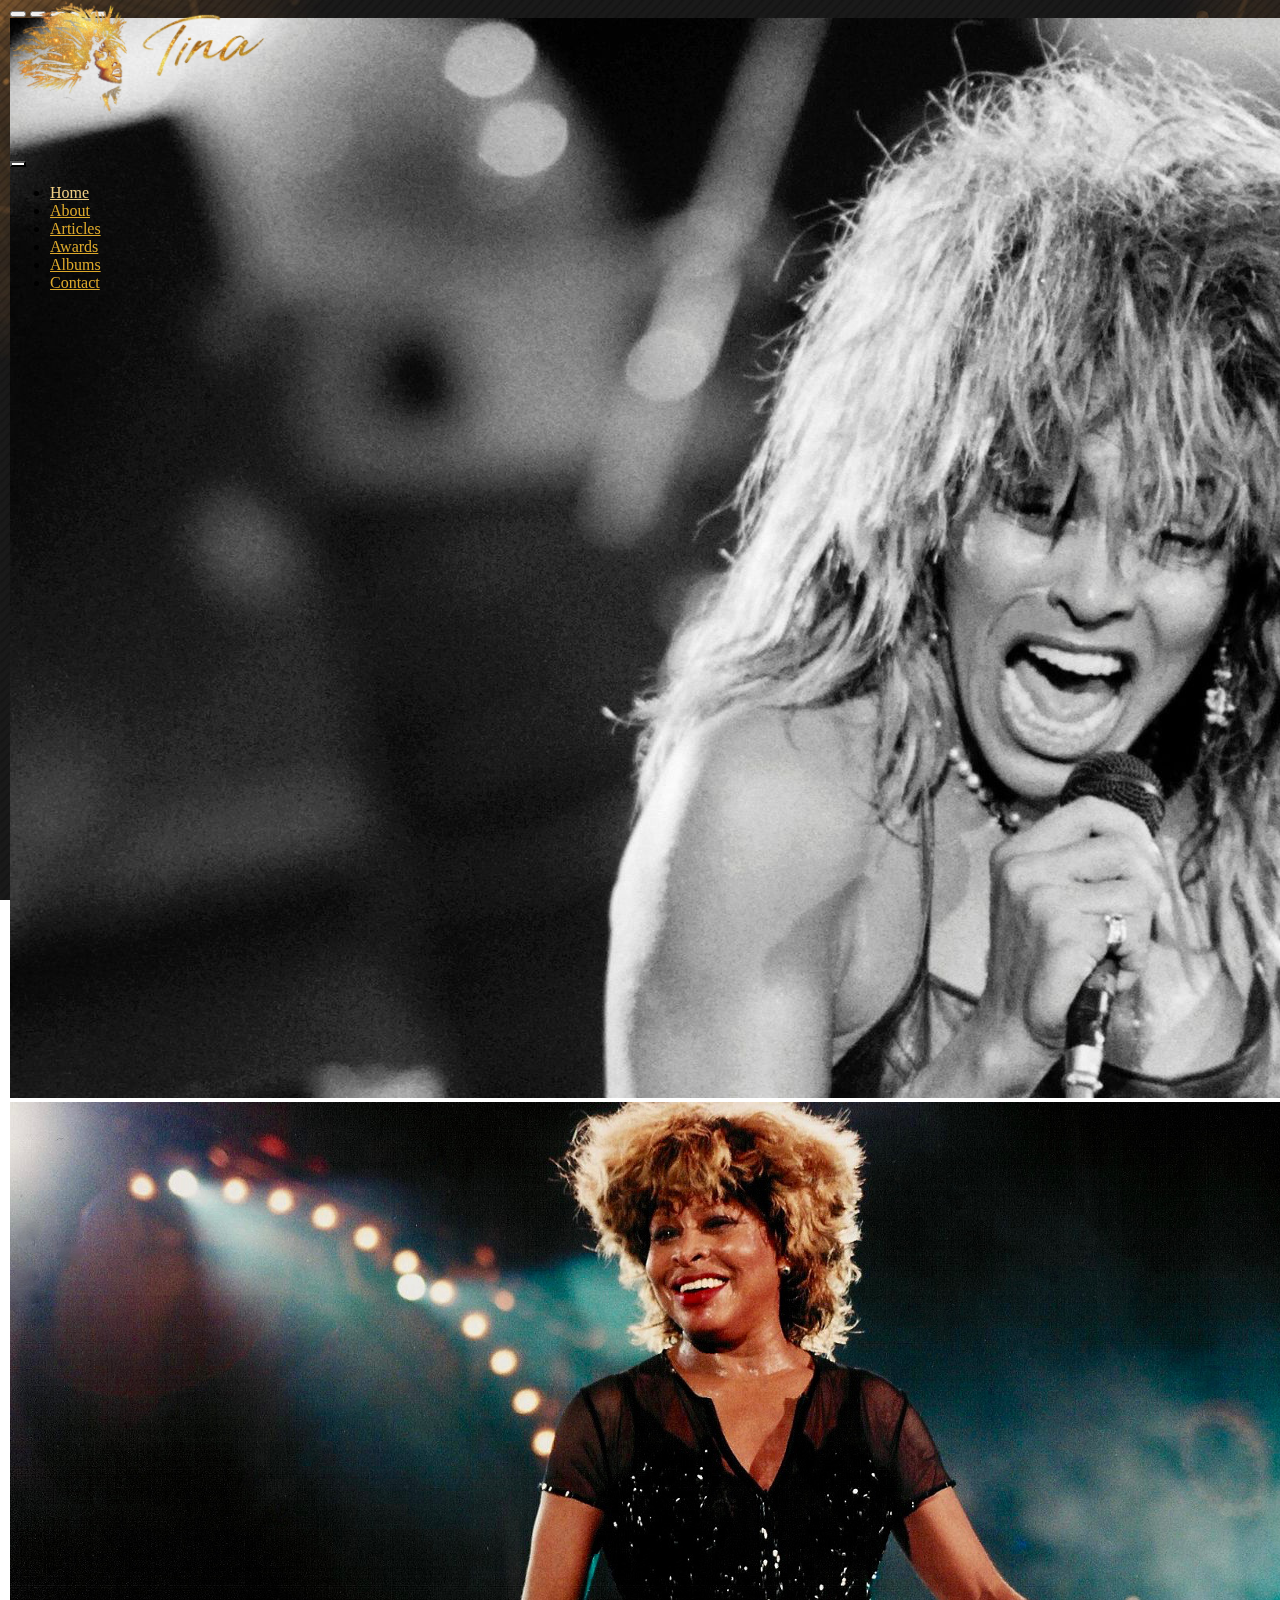
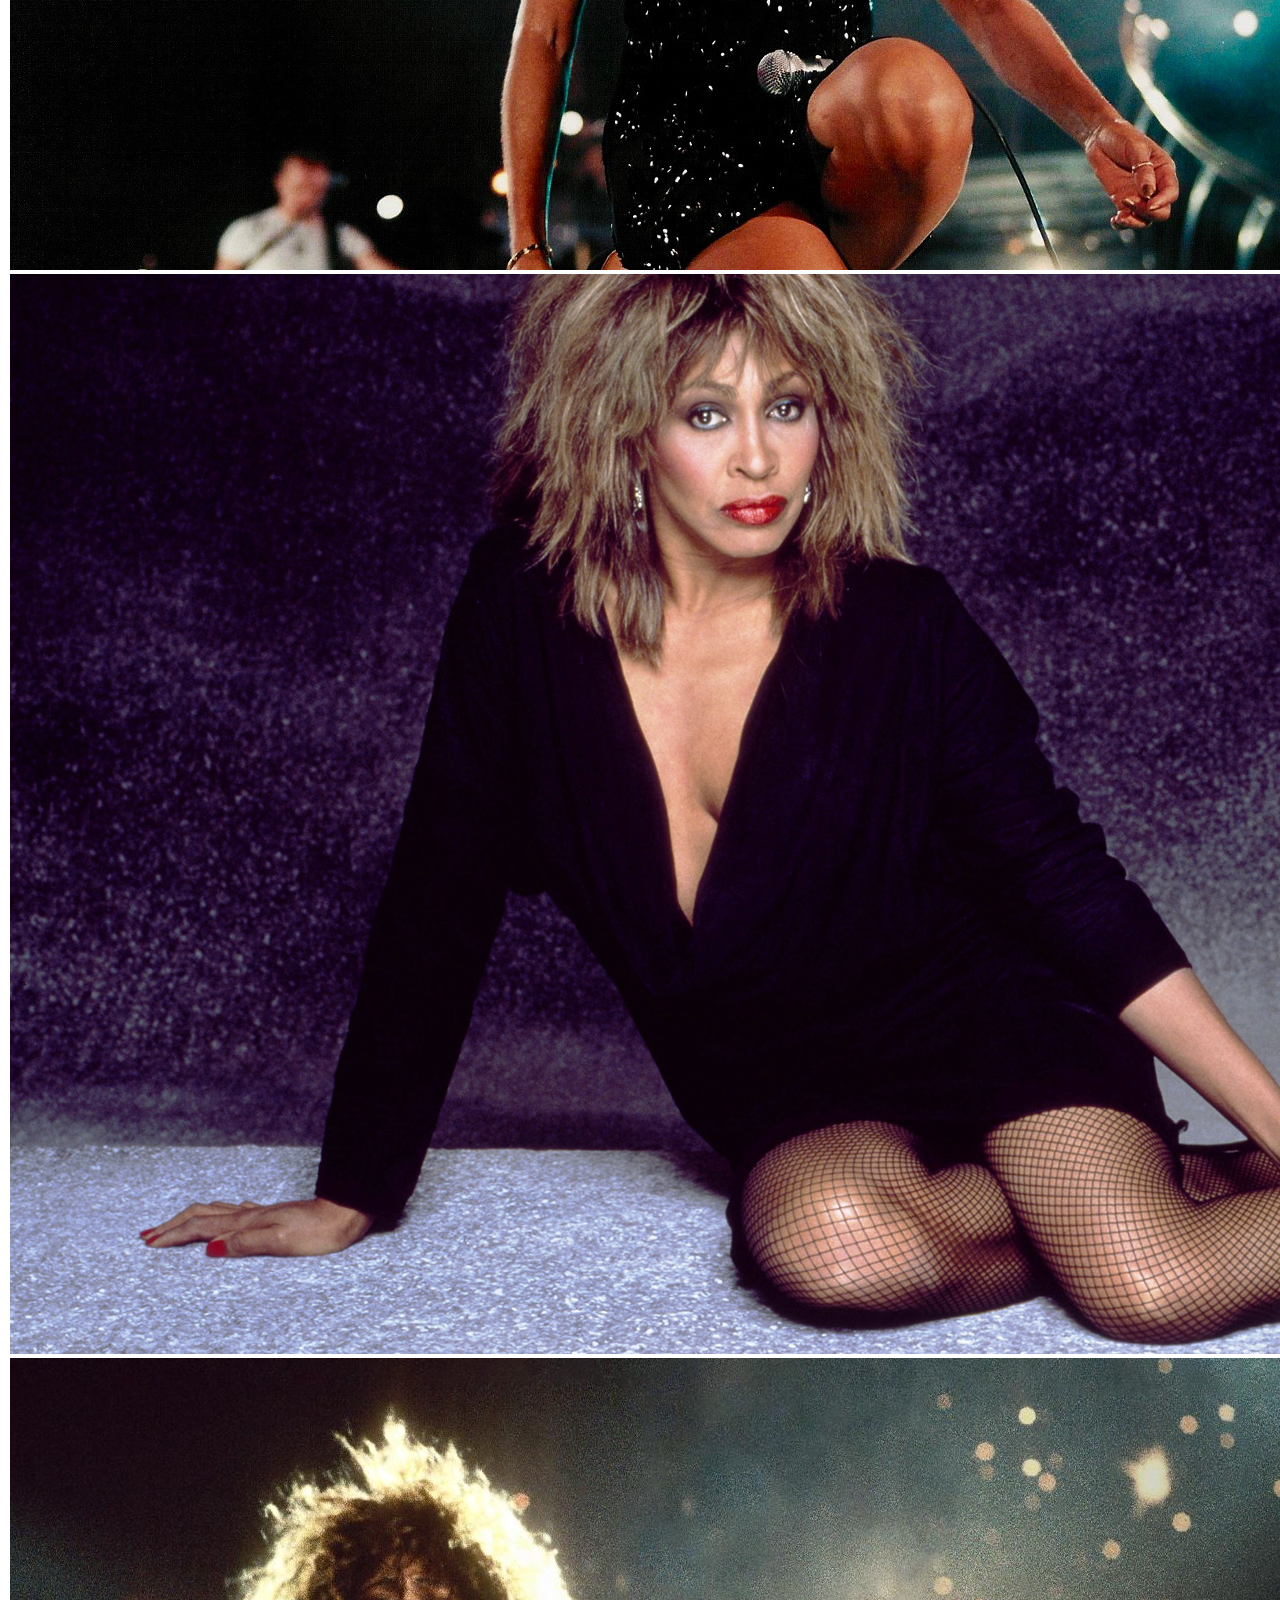
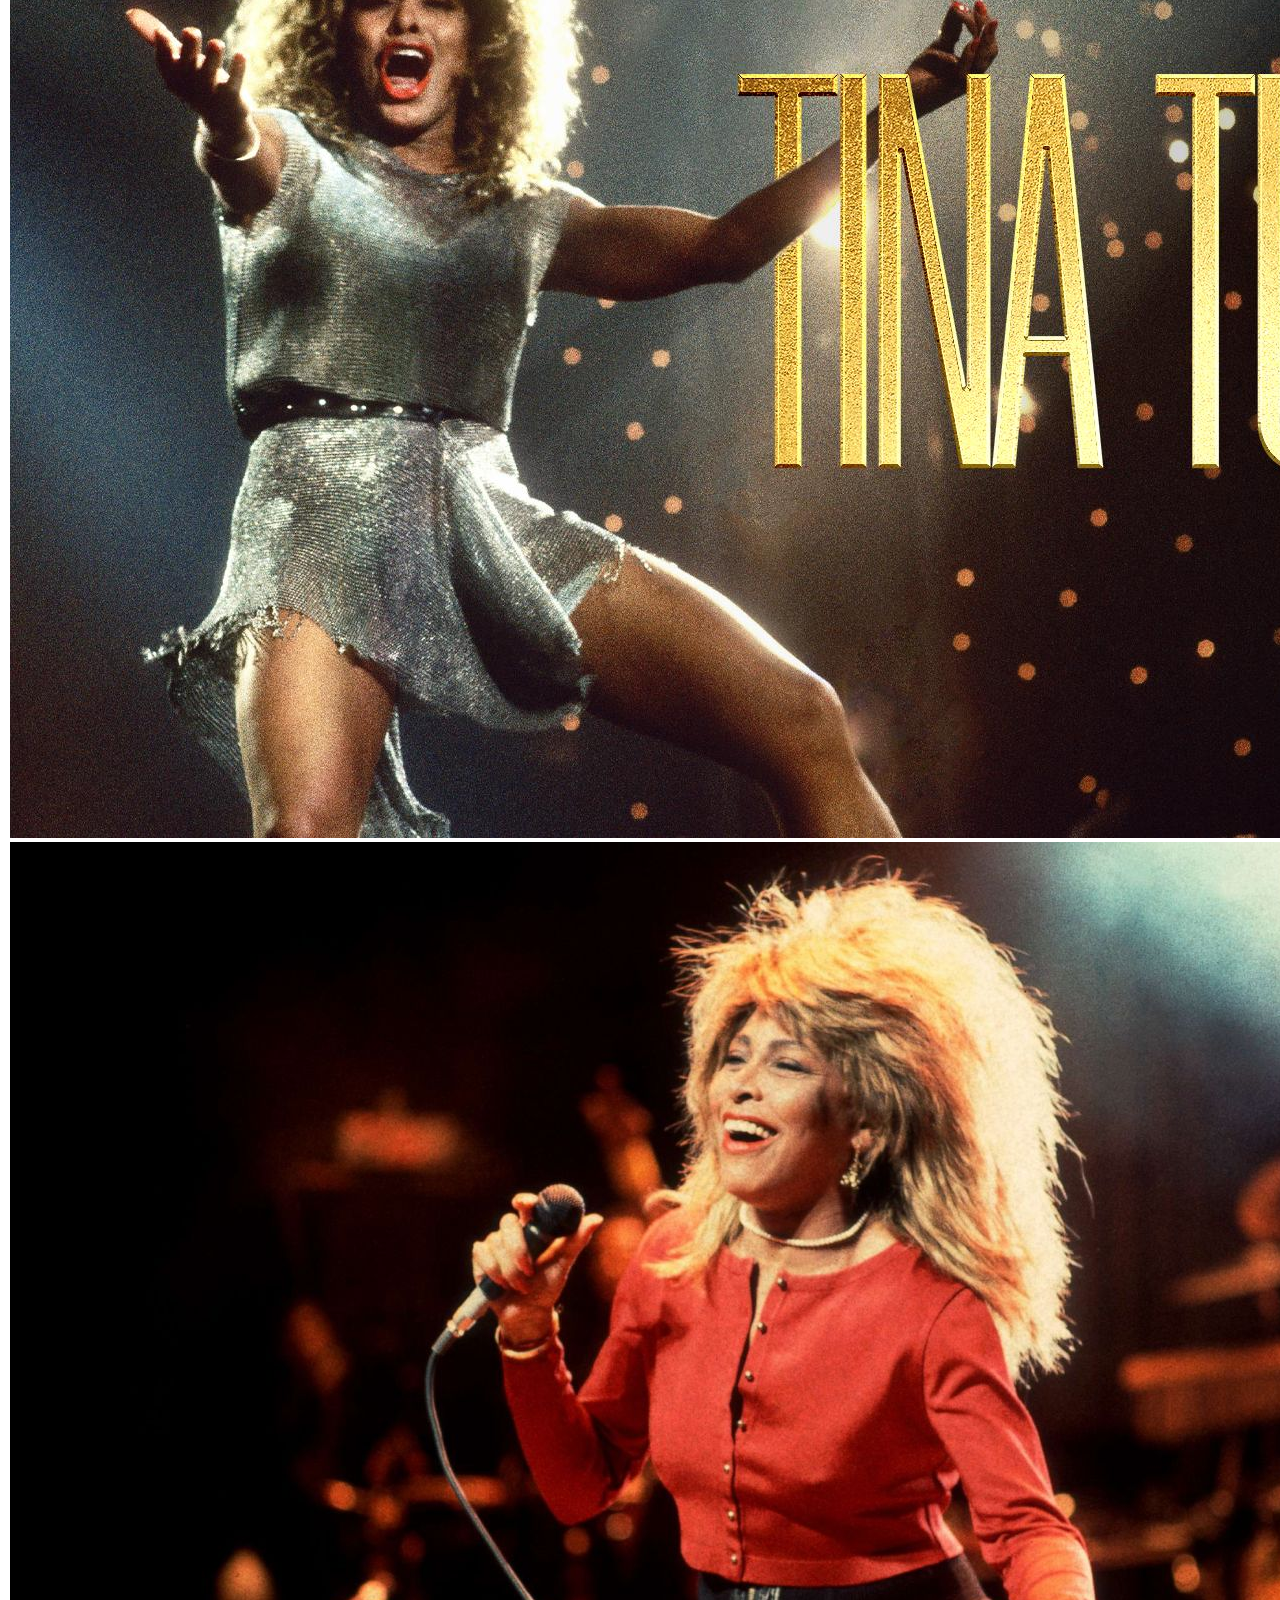
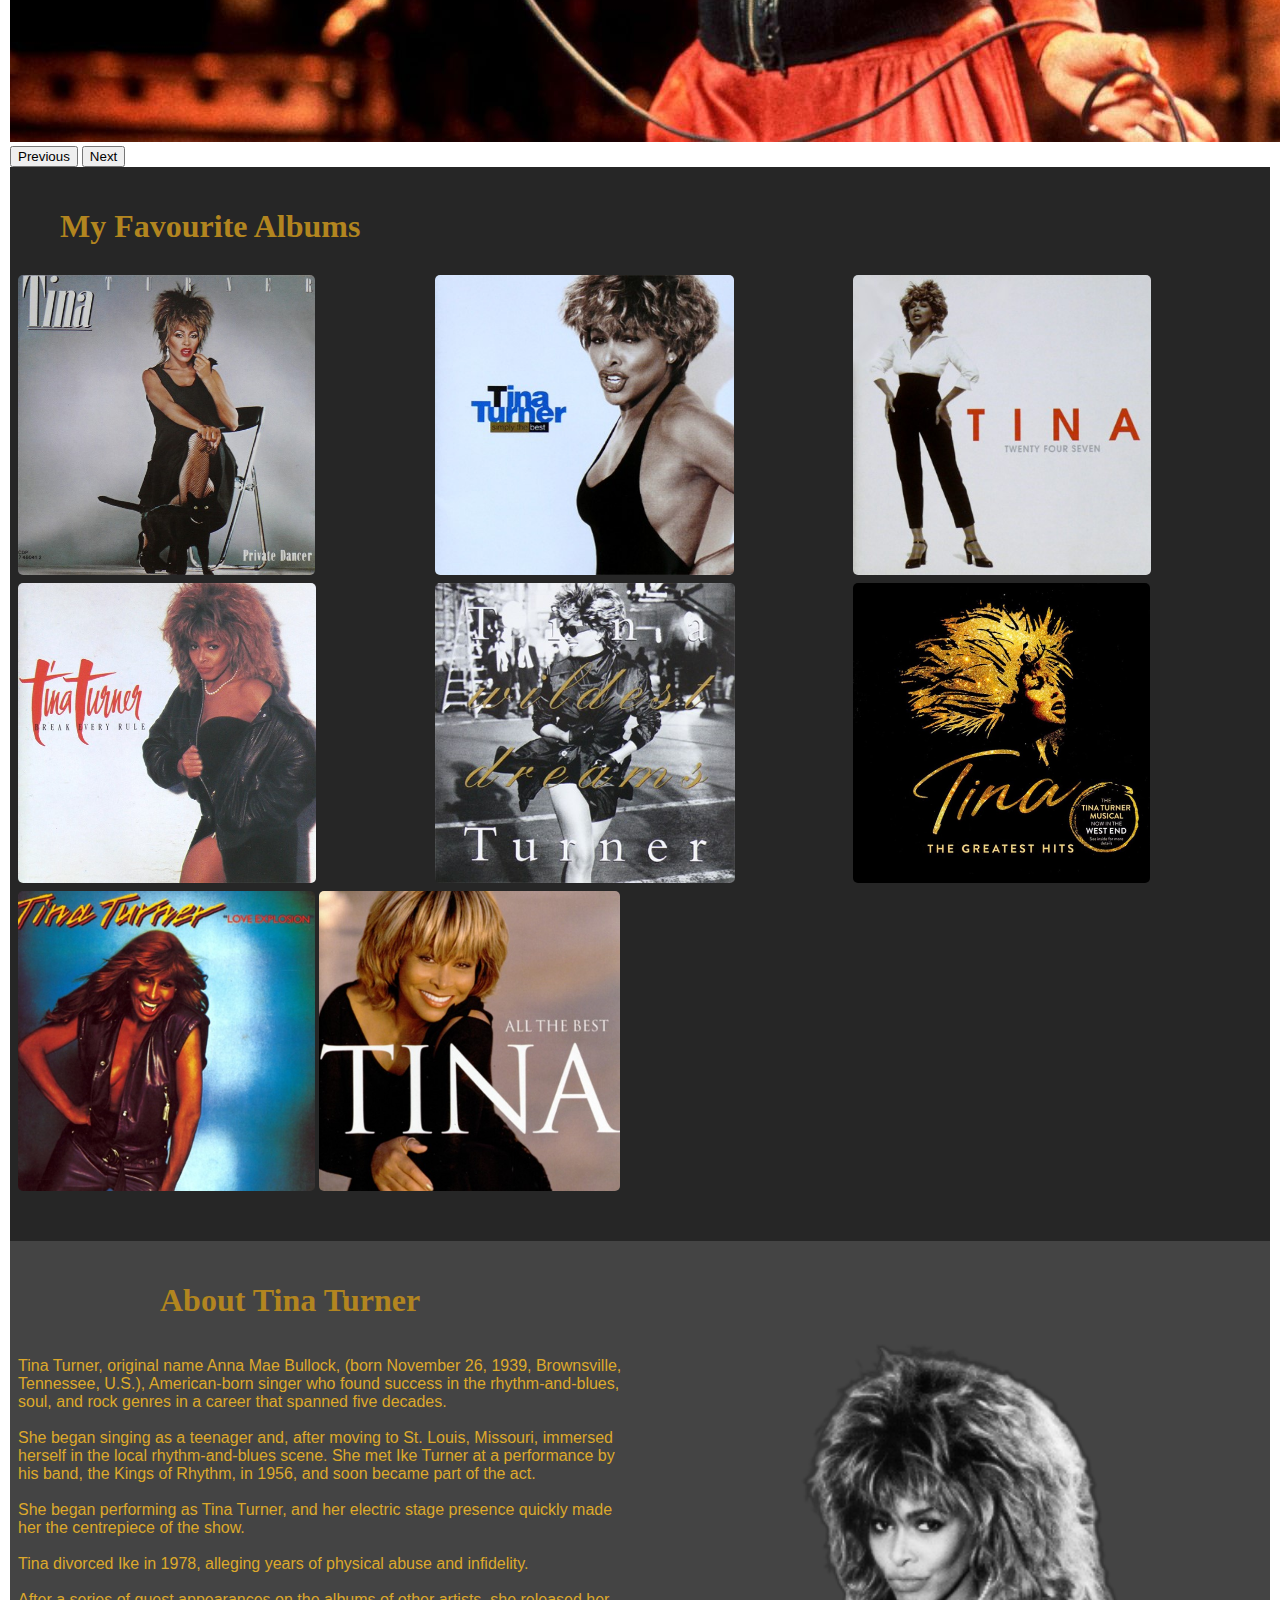
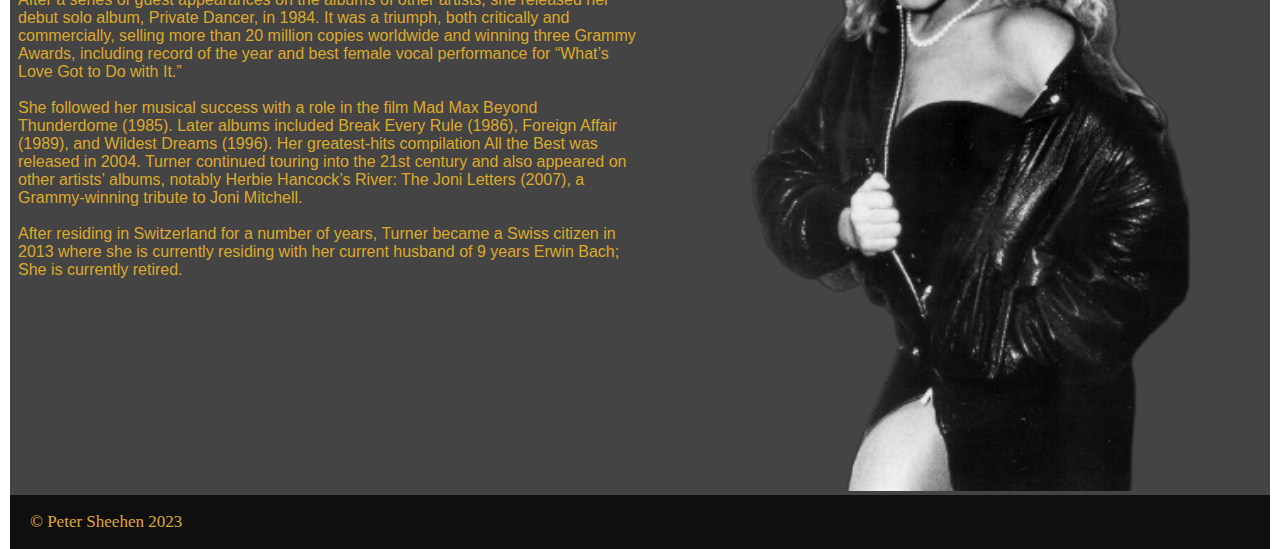
<file: pages/index.html>
<!DOCTYPE html>
<html lang="en">

<head>
  <meta charset="UTF-8">
  <meta http-equiv="X-UA-Compatible" content="IE=edge">
  <meta name="viewport" content="width=device-width, initial-scale=1.0">
  <title>Tina Turner fan page!</title>

  <link href="https://cdn.jsdelivr.net/npm/bootstrap@5.3.0-alpha1/dist/css/bootstrap.min.css" rel="stylesheet"
    integrity="sha384-GLhlTQ8iRABdZLl6O3oVMWSktQOp6b7In1Zl3/Jr59b6EGGoI1aFkw7cmDA6j6gD" crossorigin="anonymous">
  <link rel="stylesheet" href="/style/style.css">
</head>

<body>
  <img class="logo" src="/images/logo.png" alt="logo"> <!-- Logo -->
  <nav class="navbar"> <!-- Transparent Navigation Bar -->
    <div class="container-fluid hamburger"> <!-- Hamburger Menu -->
      <button class="navbar-toggler" type="button" data-bs-toggle="collapse" data-bs-target="#navbarSupportedContent">
        <span class="navbar-toggler-icon"></span>
      </button>
      <div class="collapse navbar-collapse" id="navbarSupportedContent">
        <ul class="navbar-nav me-auto mb-2 mb-lg-0"> <!-- List with Web Pages -->
          <li class="nav-item">
            <a style="color: #efce84;" class="nav-link active" aria-current="page" href="#">Home</a>
          </li>
          <li class="nav-item">
            <a class="nav-link" href="about.html">About</a>
          </li>
          <li class="nav-item">
            <a class="nav-link" href="articles.html">Articles</a>
          </li>
          <li class="nav-item">
            <a class="nav-link" href="awards.html">Awards</a>
          </li>
          <li class="nav-item">
            <a class="nav-link" href="albums.html">Albums</a>
          </li>
          <li class="nav-item">
            <a class="nav-link" href="contact.html">Contact</a>
          </li>
        </ul>
      </div>
    </div>
  </nav>
  <div id="carouselAutoplaying" class="carousel slide" data-bs-ride="carousel"> <!-- Slideshow with images -->
    <div class="carousel-indicators">
      <button type="button" data-bs-target="#carouselAutoplaying" data-bs-slide-to="0" class="active"
        aria-current="true" aria-label="Slide 1"></button>
      <button type="button" data-bs-target="#carouselAutoplaying" data-bs-slide-to="1" aria-label="Slide 2"></button>
      <button type="button" data-bs-target="#carouselAutoplaying" data-bs-slide-to="2" aria-label="Slide 3"></button>
      <button type="button" data-bs-target="#carouselAutoplaying" data-bs-slide-to="3" aria-label="Slide 4"></button>
      <button type="button" data-bs-target="#carouselAutoplaying" data-bs-slide-to="4" aria-label="Slide 5"></button>
    </div>
    <div class="carousel-inner">
      <div class="carousel-item active">
        <img src="/images/carousel1.jpg" class="img-fluid d-block w-100" alt="Tina Turner">
      </div>
      <div class="carousel-item">
        <img src="/images/carousel2.png" class="img-fluid d-block w-100" alt="Tina Turner">
      </div>
      <div class="carousel-item">
        <img src="/images/carousel3.jpg" class="img-fluid d-block w-100" alt="Tina Turner">
      </div>
      <div class="carousel-item">
        <img src="/images/carousel4.jpg" class="img-fluid d-block w-100" alt="Tina Turner">
      </div>
      <div class="carousel-item">
        <img src="/images/carousel5.jpg" class="img-fluid d-block w-100" alt="Tina Turner">
      </div>
    </div>
    <button class="carousel-control-prev" type="button" data-bs-target="#carouselAutoplaying" data-bs-slide="prev">
      <span class="carousel-control-prev-icon" aria-hidden="true"></span>
      <span class="visually-hidden">Previous</span>
    </button>
    <button class="carousel-control-next" type="button" data-bs-target="#carouselAutoplaying" data-bs-slide="next">
      <span class="carousel-control-next-icon" aria-hidden="true"></span>
      <span class="visually-hidden">Next</span>
    </button>
  </div>

  <section id="albumsSection"> <!-- Section with images of Albums -->
    <div>
      <h1>My Favourite Albums</h1>
      <div class="container">
        <div class="row">
          <div class="column">
            <img class="card-img-top" src="/images/album1.jpg" alt="1984 - Private Dancer">
            <img class="card-img-top" src="/images/album2.jpg" alt="Album Cover">
          </div>
          <div class="column">
            <img class="card-img-top" src="/images/album3.jpg" alt="Album Cover">
            <img class="card-img-top" src="/images/album4.jpg" alt="Album Cover">
          </div>
          <div class="column">
            <img class="card-img-top" src="/images/album5.jpg" alt="Album Cover">
            <img class="card-img-top" src="/images/album6.jpg" alt="Album Cover">
          </div>
          <div class="column">
            <img class="card-img-top" src="/images/album7.jpg" alt="Album Cover">
            <img class="card-img-top" src="/images/album8.jpg" alt="Album Cover">
          </div>
        </div>
      </div>
  </section>

  <section id="aboutSection"> <!-- Section with a description on Tina Turner -->
    <h1>About Tina Turner</h1>
    <div class="container">
      <div class="row">
        <div class="column">
          <p>
            Tina Turner, original name Anna Mae Bullock, (born November 26, 1939, Brownsville, Tennessee, U.S.),
            American-born singer who found success in the rhythm-and-blues, soul,
            and rock genres in a career that spanned five decades.
            <br>
            <br>
            She began singing as a teenager and, after moving to St. Louis, Missouri, immersed herself in the
            local rhythm-and-blues scene. She met Ike Turner at a performance by his band,
            the Kings of Rhythm, in 1956, and soon became part of the act.
            <br>
            <br>
            She began performing as Tina Turner, and her electric stage presence quickly made her the centrepiece of the
            show.
            <br>
            <br>
            Tina divorced Ike in 1978, alleging years of physical abuse and infidelity.
            <br>
            <br>
            After a series of guest appearances on the albums of other artists, she released her debut solo album,
            Private Dancer, in 1984. It was a triumph, both critically and commercially,
            selling more than 20 million copies worldwide and winning three Grammy Awards,
            including record of the year and best female vocal performance for “What’s Love Got to Do with It.”
            <br>
            <br>
            She followed her musical success with a role in the film Mad Max Beyond Thunderdome (1985).
            Later albums included Break Every Rule (1986), Foreign Affair (1989), and Wildest Dreams (1996).
            Her greatest-hits compilation All the Best was released in 2004.
            Turner continued touring into the 21st century and also appeared on other artists’ albums,
            notably Herbie Hancock’s River: The Joni Letters (2007), a Grammy-winning tribute to Joni Mitchell.
            <br>
            <br>
            After residing in Switzerland for a number of years, Turner became a Swiss citizen in 2013 where she
            is currently residing with her current husband of 9 years Erwin Bach; She is currently retired.
          </p>
        </div>
        <div class="column">
          <img src="/images/TinaGrayscale1.png" alt="">
        </div>
      </div>
    </div>
  </section>

  <footer>
    <p>&copy; Peter Sheehen 2023</p>
  </footer>

  <script src="https://cdn.jsdelivr.net/npm/bootstrap@5.3.0-alpha1/dist/js/bootstrap.bundle.min.js"
    integrity="sha384-w76AqPfDkMBDXo30jS1Sgez6pr3x5MlQ1ZAGC+nuZB+EYdgRZgiwxhTBTkF7CXvN"
    crossorigin="anonymous"></script>
</body>

</html>
</file>
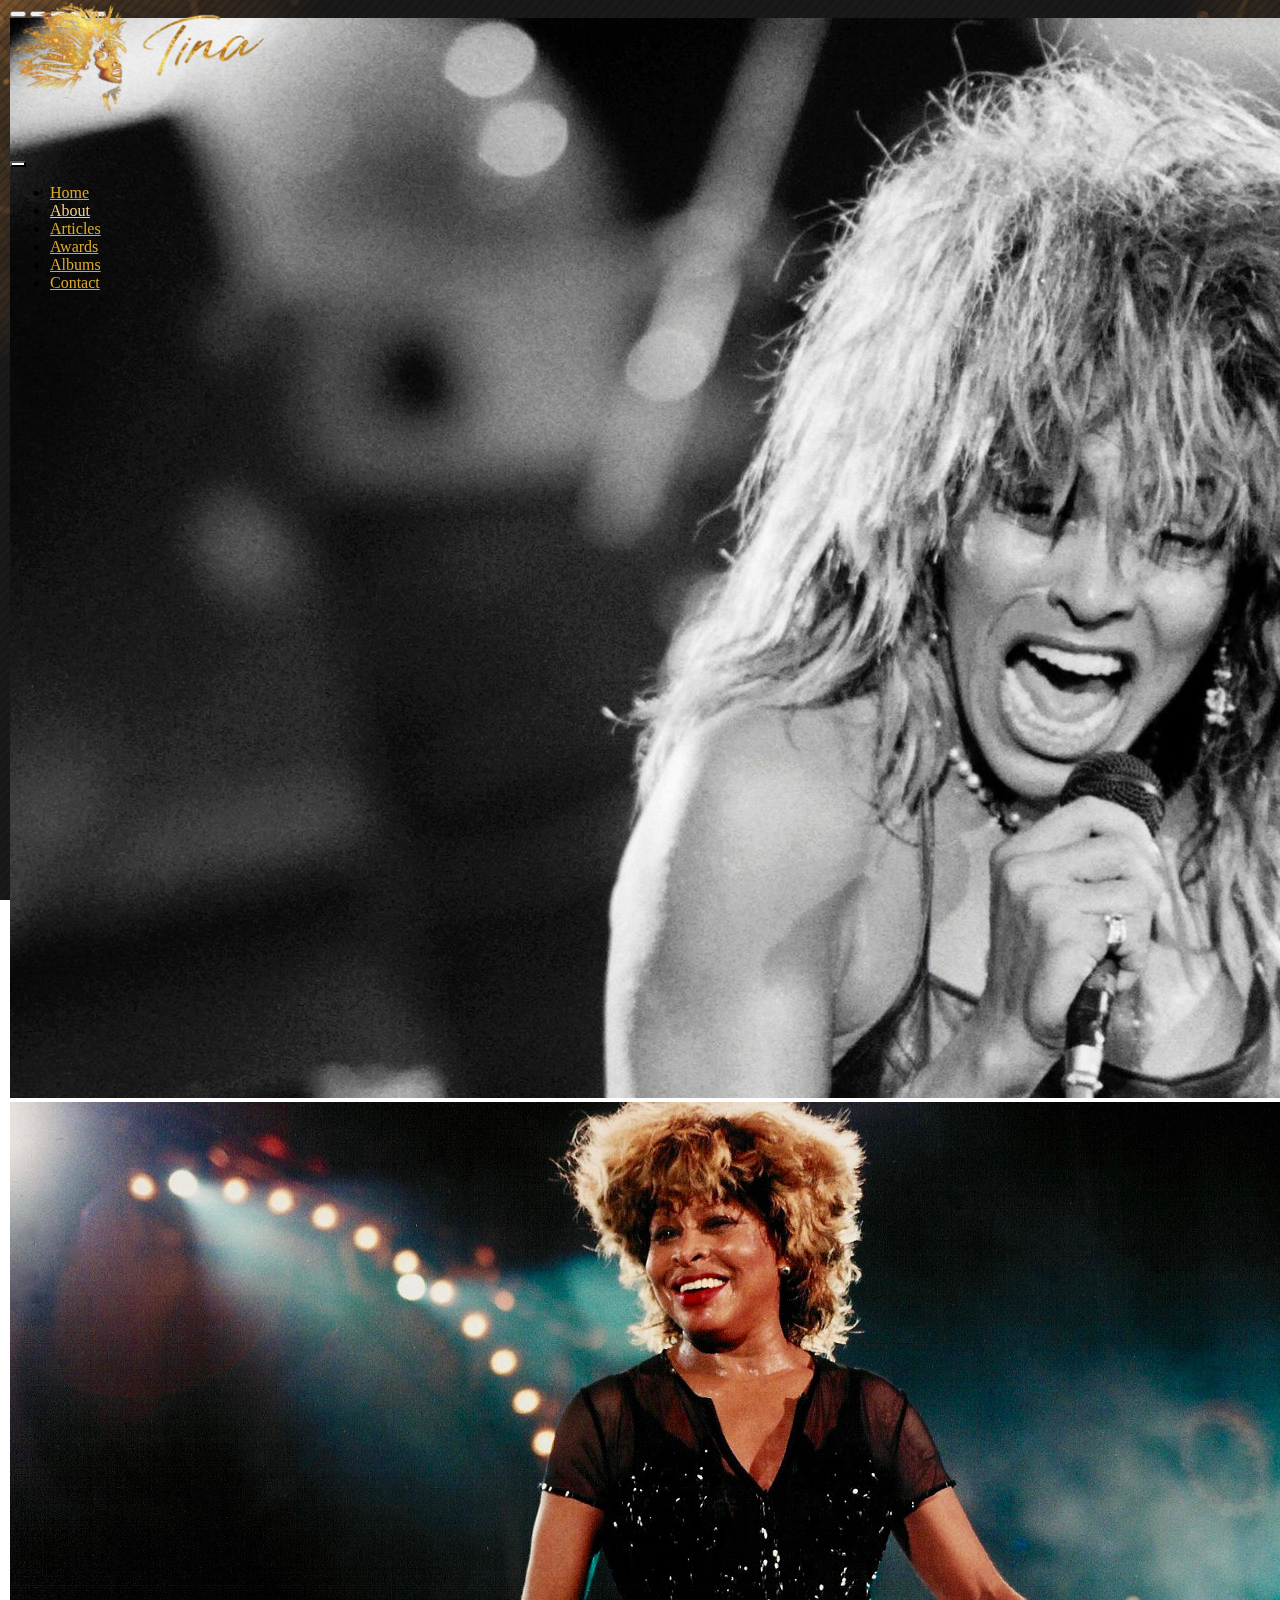
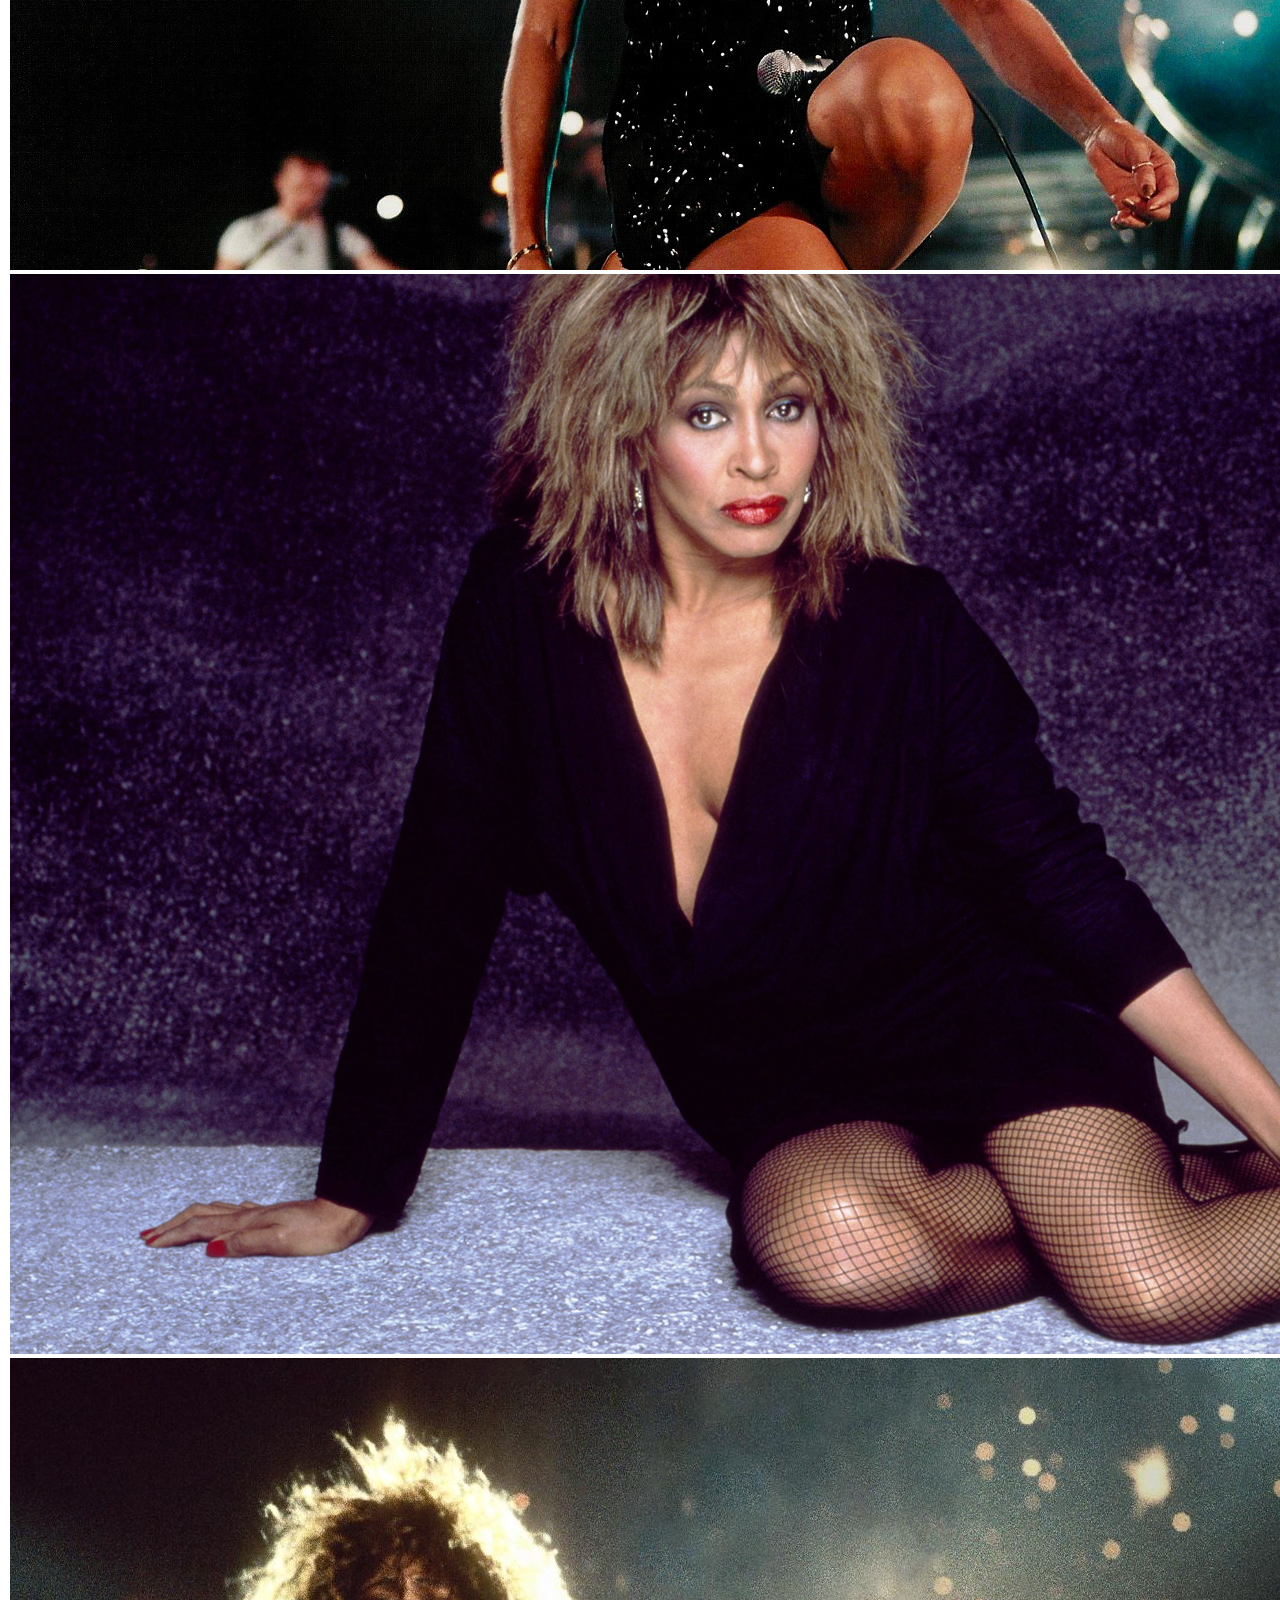
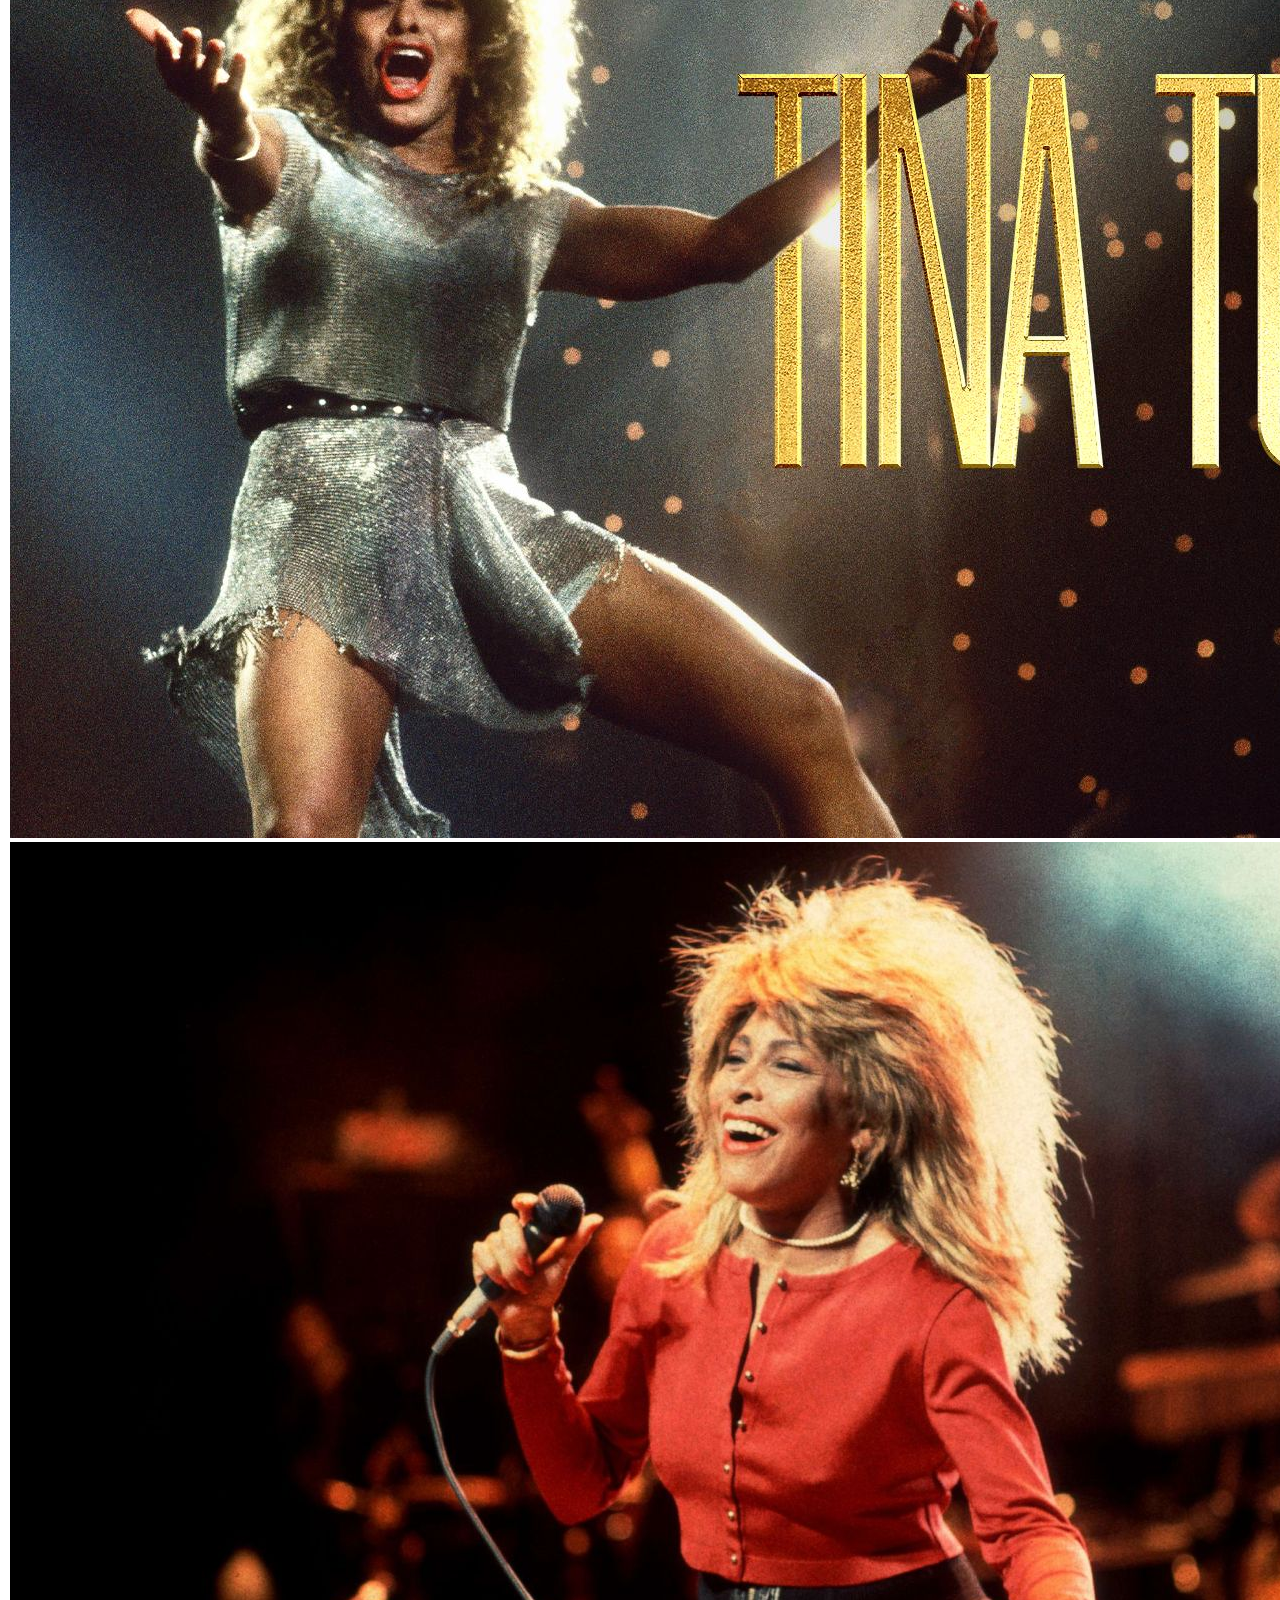
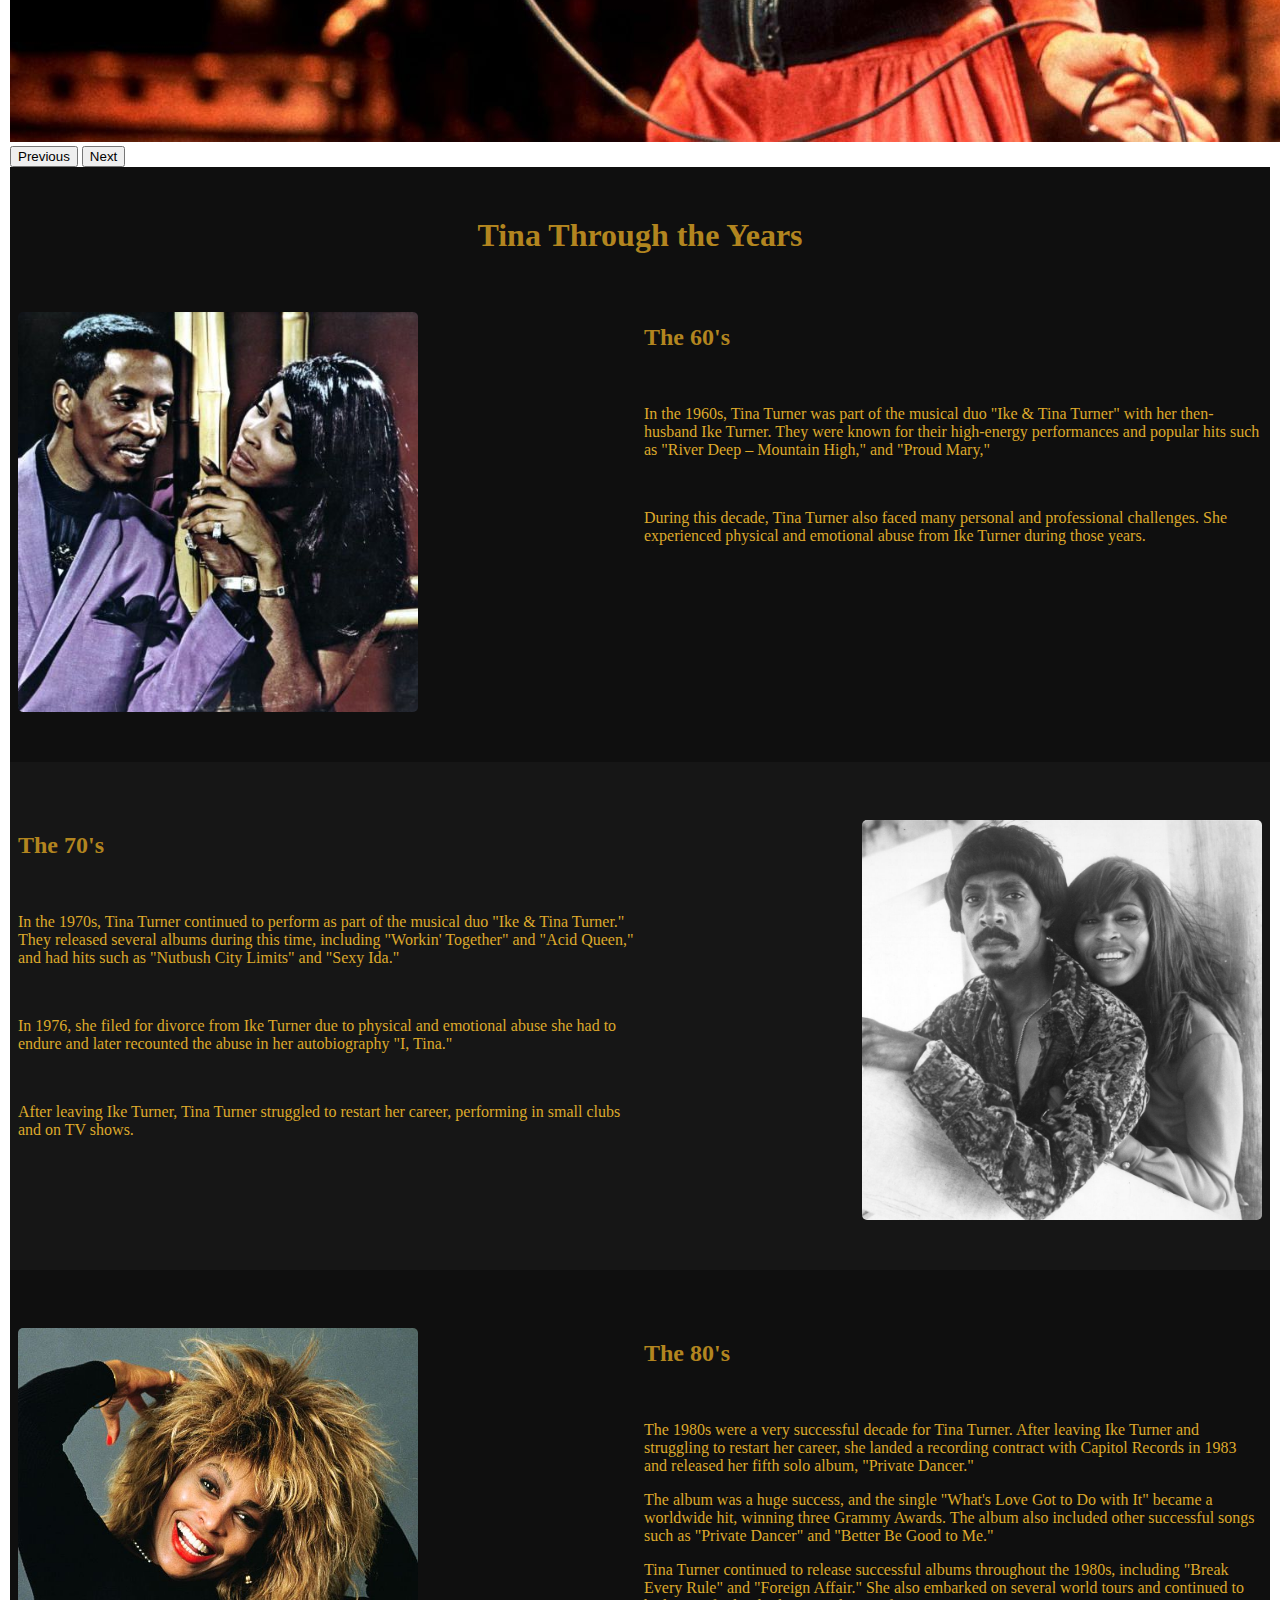
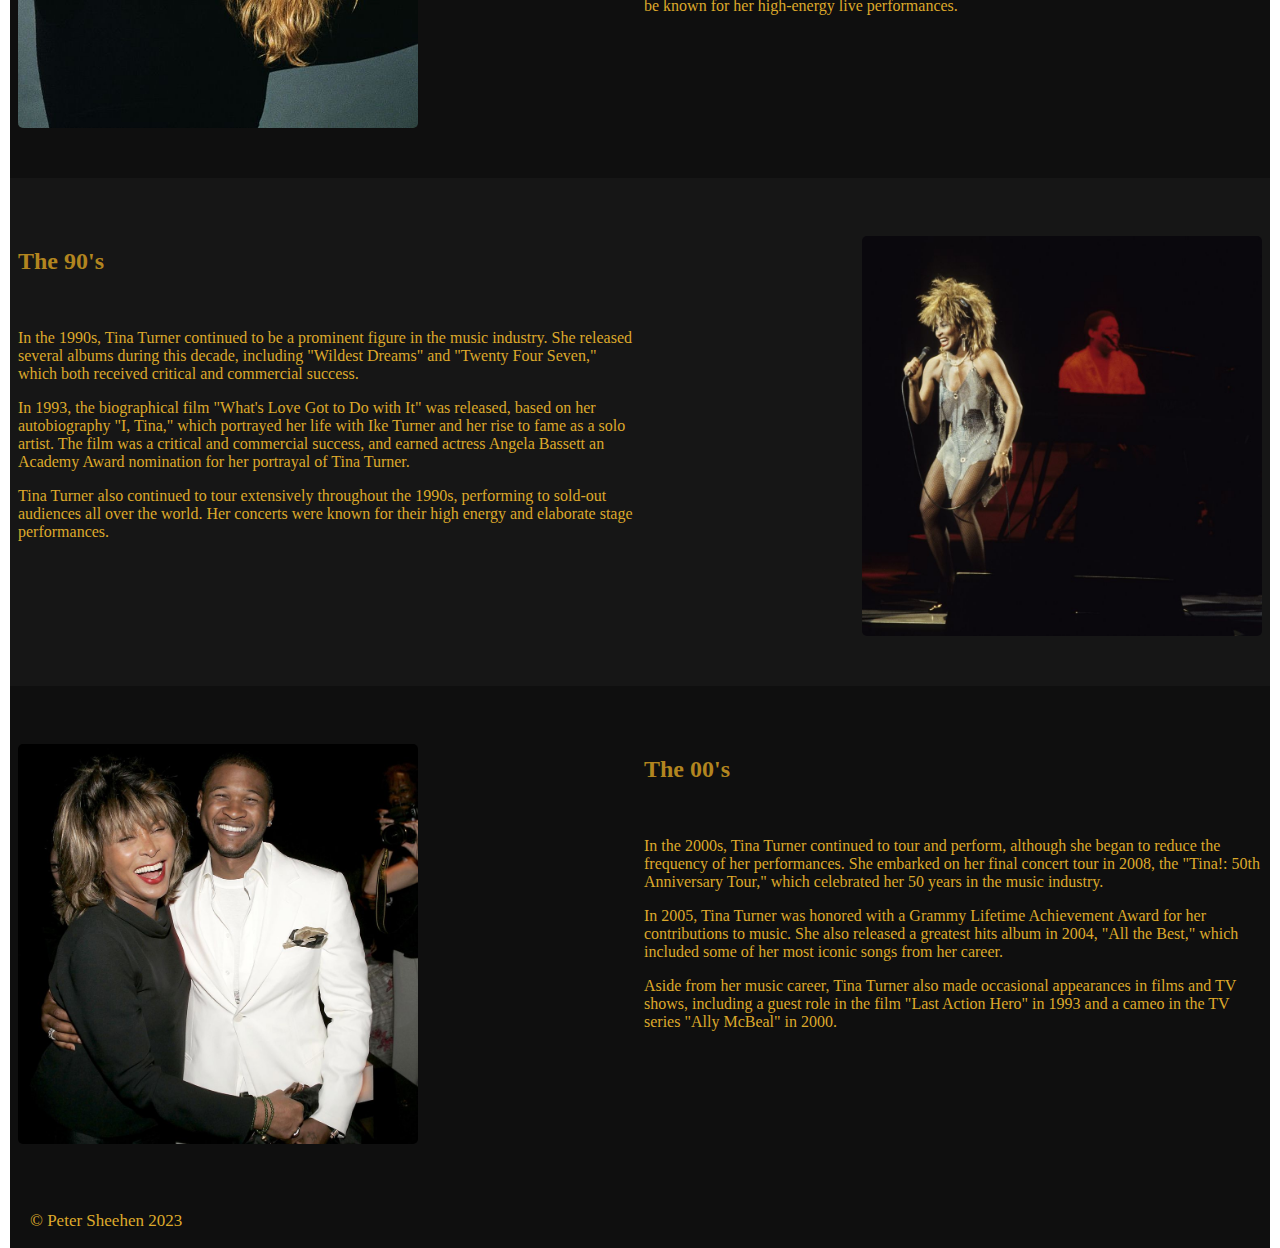
<file: pages/about.html>
<!DOCTYPE html>
<html lang="en">

<head>
  <meta charset="UTF-8">
  <meta http-equiv="X-UA-Compatible" content="IE=edge">
  <meta name="viewport" content="width=device-width, initial-scale=1.0">
  <title>Tina Turner fan page!</title>

  <link href="https://cdn.jsdelivr.net/npm/bootstrap@5.3.0-alpha1/dist/css/bootstrap.min.css" rel="stylesheet"
    integrity="sha384-GLhlTQ8iRABdZLl6O3oVMWSktQOp6b7In1Zl3/Jr59b6EGGoI1aFkw7cmDA6j6gD" crossorigin="anonymous">
  <link rel="stylesheet" href="/style/styleAbout.css">
</head>

<body>
  <img class="logo" src="/images/logo.png" alt="logo"> <!-- Logo -->
  <nav class="navbar"> <!-- Transparent Navigation Bar -->
    <div class="container-fluid hamburger"> <!-- Hamburger Menu -->
      <button class="navbar-toggler" type="button" data-bs-toggle="collapse" data-bs-target="#navbarSupportedContent">
        <span class="navbar-toggler-icon"></span>
      </button>
      <div class="collapse navbar-collapse" id="navbarSupportedContent">
        <ul class="navbar-nav me-auto mb-2 mb-lg-0"> <!-- List with Web Pages -->
          <li class="nav-item">
            <a class="nav-link" href="index.html">Home</a>
          </li>
          <li class="nav-item">
            <a style="color: #efce84;" aria-current="page" class="nav-link active" href="#">About</a>
          </li>
          <li class="nav-item">
            <a class="nav-link" href="articles.html">Articles</a>
          </li>
          <li class="nav-item">
            <a class="nav-link" href="awards.html">Awards</a>
          </li>
          <li class="nav-item">
            <a class="nav-link" href="albums.html">Albums</a>
          </li>
          <li class="nav-item">
            <a class="nav-link" href="contact.html">Contact</a>
          </li>
        </ul>
      </div>
    </div>
  </nav>
  <div id="carouselAutoplaying" class="carousel slide" data-bs-ride="carousel"> <!-- Slideshow with images -->
    <div class="carousel-indicators">
      <button type="button" data-bs-target="#carouselAutoplaying" data-bs-slide-to="0" class="active"
        aria-current="true" aria-label="Slide 1"></button>
      <button type="button" data-bs-target="#carouselAutoplaying" data-bs-slide-to="1" aria-label="Slide 2"></button>
      <button type="button" data-bs-target="#carouselAutoplaying" data-bs-slide-to="2" aria-label="Slide 3"></button>
      <button type="button" data-bs-target="#carouselAutoplaying" data-bs-slide-to="3" aria-label="Slide 4"></button>
      <button type="button" data-bs-target="#carouselAutoplaying" data-bs-slide-to="4" aria-label="Slide 5"></button>
    </div>
    <div class="carousel-inner">
      <div class="carousel-item active">
        <img src="/images/carousel1.jpg" class="img-fluid d-block w-100" alt="Tina Turner">
      </div>
      <div class="carousel-item">
        <img src="/images/carousel2.png" class="img-fluid d-block w-100" alt="Tina Turner">
      </div>
      <div class="carousel-item">
        <img src="/images/carousel3.jpg" class="img-fluid d-block w-100" alt="Tina Turner">
      </div>
      <div class="carousel-item">
        <img src="/images/carousel4.jpg" class="img-fluid d-block w-100" alt="Tina Turner">
      </div>
      <div class="carousel-item">
        <img src="/images/carousel5.jpg" class="img-fluid d-block w-100" alt="Tina Turner">
      </div>
    </div>
    <button class="carousel-control-prev" type="button" data-bs-target="#carouselAutoplaying" data-bs-slide="prev">
      <span class="carousel-control-prev-icon" aria-hidden="true"></span>
      <span class="visually-hidden">Previous</span>
    </button>
    <button class="carousel-control-next" type="button" data-bs-target="#carouselAutoplaying" data-bs-slide="next">
      <span class="carousel-control-next-icon" aria-hidden="true"></span>
      <span class="visually-hidden">Next</span>
    </button>
  </div>

  <section id="section60s"> <!-- Section with info during the 60's -->
    <h1>Tina Through the Years</h1>
    <div>
      <div class="container">
        <div class="row">
          <div class="column">
            <img class="card-img-top" src="/images/Tina60's.jpg" alt="Tina in the 60's">
          </div>
          <div class="column">
            <h2>The 60's</h2>
            <br>
            <p>
              In the 1960s, Tina Turner was part of the musical duo "Ike & Tina Turner" with her then-husband Ike
              Turner. They were known for their high-energy performances and popular hits such as "River Deep – Mountain
              High," and "Proud Mary,"
            </p>
            <br>
            <p>
              During this decade, Tina Turner also faced many personal and professional challenges. She experienced
              physical and emotional abuse from Ike Turner during those years.
            </p>
          </div>
        </div>
      </div>
  </section>

  <section id="section70s"> <!-- Section with info during the 70's -->
    <div>
      <div class="container">
        <div class="row">
          <div class="column">
            <h2>The 70's</h2>
            <br>
            <p>
              In the 1970s, Tina Turner continued to perform as part of the musical duo "Ike & Tina Turner." They
              released several albums during this time, including "Workin' Together" and "Acid Queen," and had hits such
              as "Nutbush City Limits" and "Sexy Ida."
            </p>
            <br>
            <p>
              In 1976, she filed for divorce from Ike Turner due to physical and emotional abuse she had to endure and
              later recounted the abuse in her autobiography "I, Tina."
            </p>
            <br>
            <p>
              After leaving Ike Turner, Tina Turner struggled to restart her career, performing in small clubs and on TV
              shows.
            </p>
          </div>
          <div class="column">
            <img class="card-img-top" src="/images/Tina70's.jpg" alt="Tina in the 70's">
          </div>
        </div>
      </div>
  </section>

  <section id="section80s"> <!-- Section with info during the 80's -->
    <div>
      <div class="container">
        <div class="row">
          <div class="column">
            <img class="card-img-top" src="/images/Tina80's.jpg" alt="Tina in the 80's">
          </div>
          <div class="column">
            <h2>The 80's</h2>
            <br>
            <p>
              The 1980s were a very successful decade for Tina Turner. After leaving Ike Turner and struggling to
              restart her career, she landed a recording contract with Capitol Records in 1983 and released her fifth
              solo album, "Private Dancer."
            </p>
            <p>
              The album was a huge success, and the single "What's Love Got to Do with It" became a worldwide hit,
              winning three Grammy Awards. The album also included other successful songs such as "Private Dancer" and
              "Better Be Good to Me."
            </p>
            <p>
              Tina Turner continued to release successful albums throughout the 1980s, including "Break Every Rule" and
              "Foreign Affair." She also embarked on several world tours and continued to be known for her high-energy
              live performances.
            </p>
          </div>
        </div>
      </div>
  </section>

  <section id="section90s"> <!-- Section with info during the 90's -->
    <div>
      <div class="container">
        <div class="row">
          <div class="column">
            <h2>The 90's</h2>
            <br>
            <p>
              In the 1990s, Tina Turner continued to be a prominent figure in the music industry. She released several
              albums during this decade, including "Wildest Dreams" and "Twenty Four Seven," which both received
              critical and commercial success.
            </p>
            <p>
              In 1993, the biographical film "What's Love Got to Do with It" was released, based on her autobiography
              "I, Tina," which portrayed her life with Ike Turner and her rise to fame as a solo artist. The film was a
              critical and commercial success, and earned actress Angela Bassett an Academy Award nomination for her
              portrayal of Tina Turner.
            </p>
            <p>
              Tina Turner also continued to tour extensively throughout the 1990s, performing to sold-out audiences all
              over the world. Her concerts were known for their high energy and elaborate stage performances.
            </p>
          </div>
          <div class="column">
            <img class="card-img-top" src="/images/Tina90's.jpg" alt="Tina in the 90's">
          </div>
        </div>
      </div>
  </section>

  <section id="section00s"> <!-- Section with info during the 00's -->
    <div>
      <div class="container">
        <div class="row">
          <div class="column">
            <img class="card-img-top" src="/images/Tina00's.jpg" alt="Tina in the 00's">
          </div>
          <div class="column">
            <h2>The 00's</h2>
            <br>
            <p>
              In the 2000s, Tina Turner continued to tour and perform, although she began to reduce the frequency of her
              performances. She embarked on her final concert tour in 2008, the "Tina!: 50th Anniversary Tour," which
              celebrated her 50 years in the music industry.
            </p>
            <p>
              In 2005, Tina Turner was honored with a Grammy Lifetime Achievement Award for her contributions to music.
              She also released a greatest hits album in 2004, "All the Best," which included some of her most iconic
              songs from her career.
            </p>
            <p>
              Aside from her music career, Tina Turner also made occasional appearances in films and TV shows, including
              a guest role in the film "Last Action Hero" in 1993 and a cameo in the TV series "Ally McBeal" in 2000.
            </p>
          </div>
        </div>
      </div>
  </section>

  <footer>
    <p>&copy; Peter Sheehen 2023</p>
  </footer>

  <script src="https://cdn.jsdelivr.net/npm/bootstrap@5.3.0-alpha1/dist/js/bootstrap.bundle.min.js"
    integrity="sha384-w76AqPfDkMBDXo30jS1Sgez6pr3x5MlQ1ZAGC+nuZB+EYdgRZgiwxhTBTkF7CXvN"
    crossorigin="anonymous"></script>
</body>

</html>
</file>
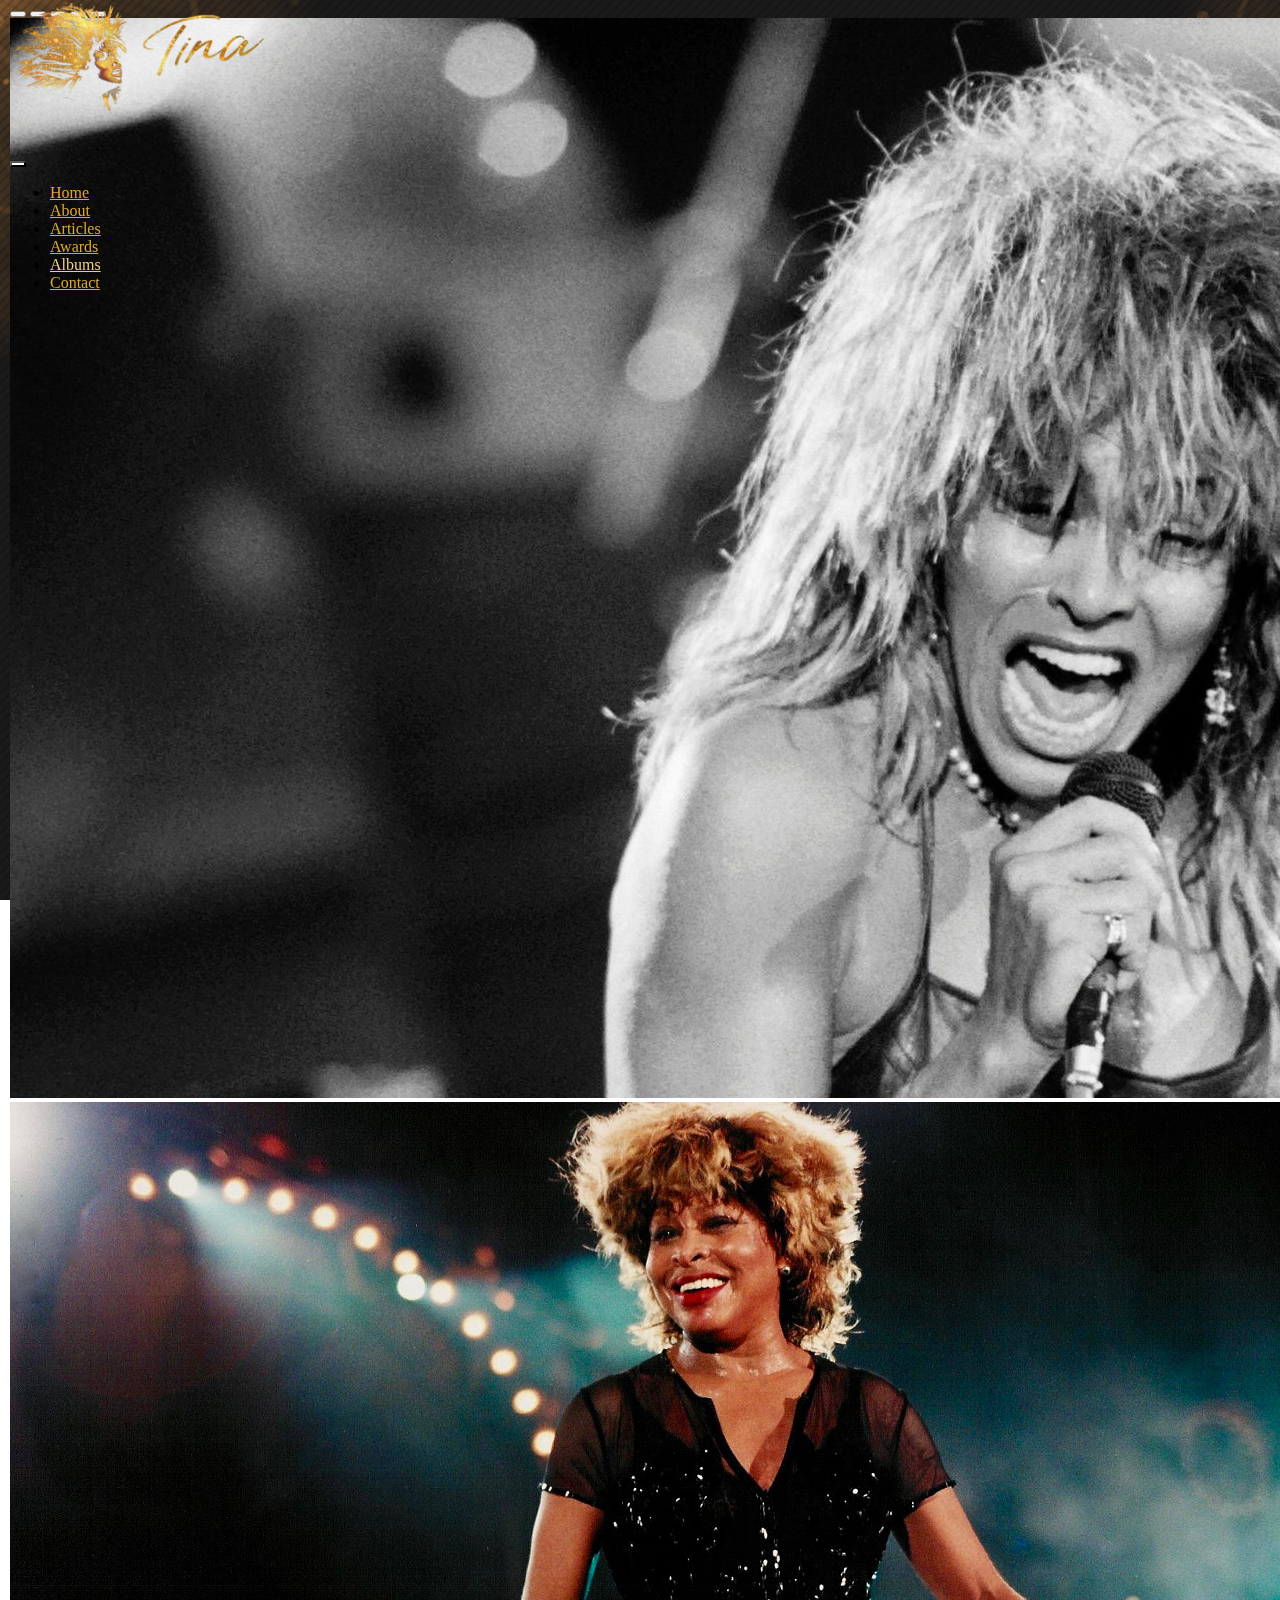
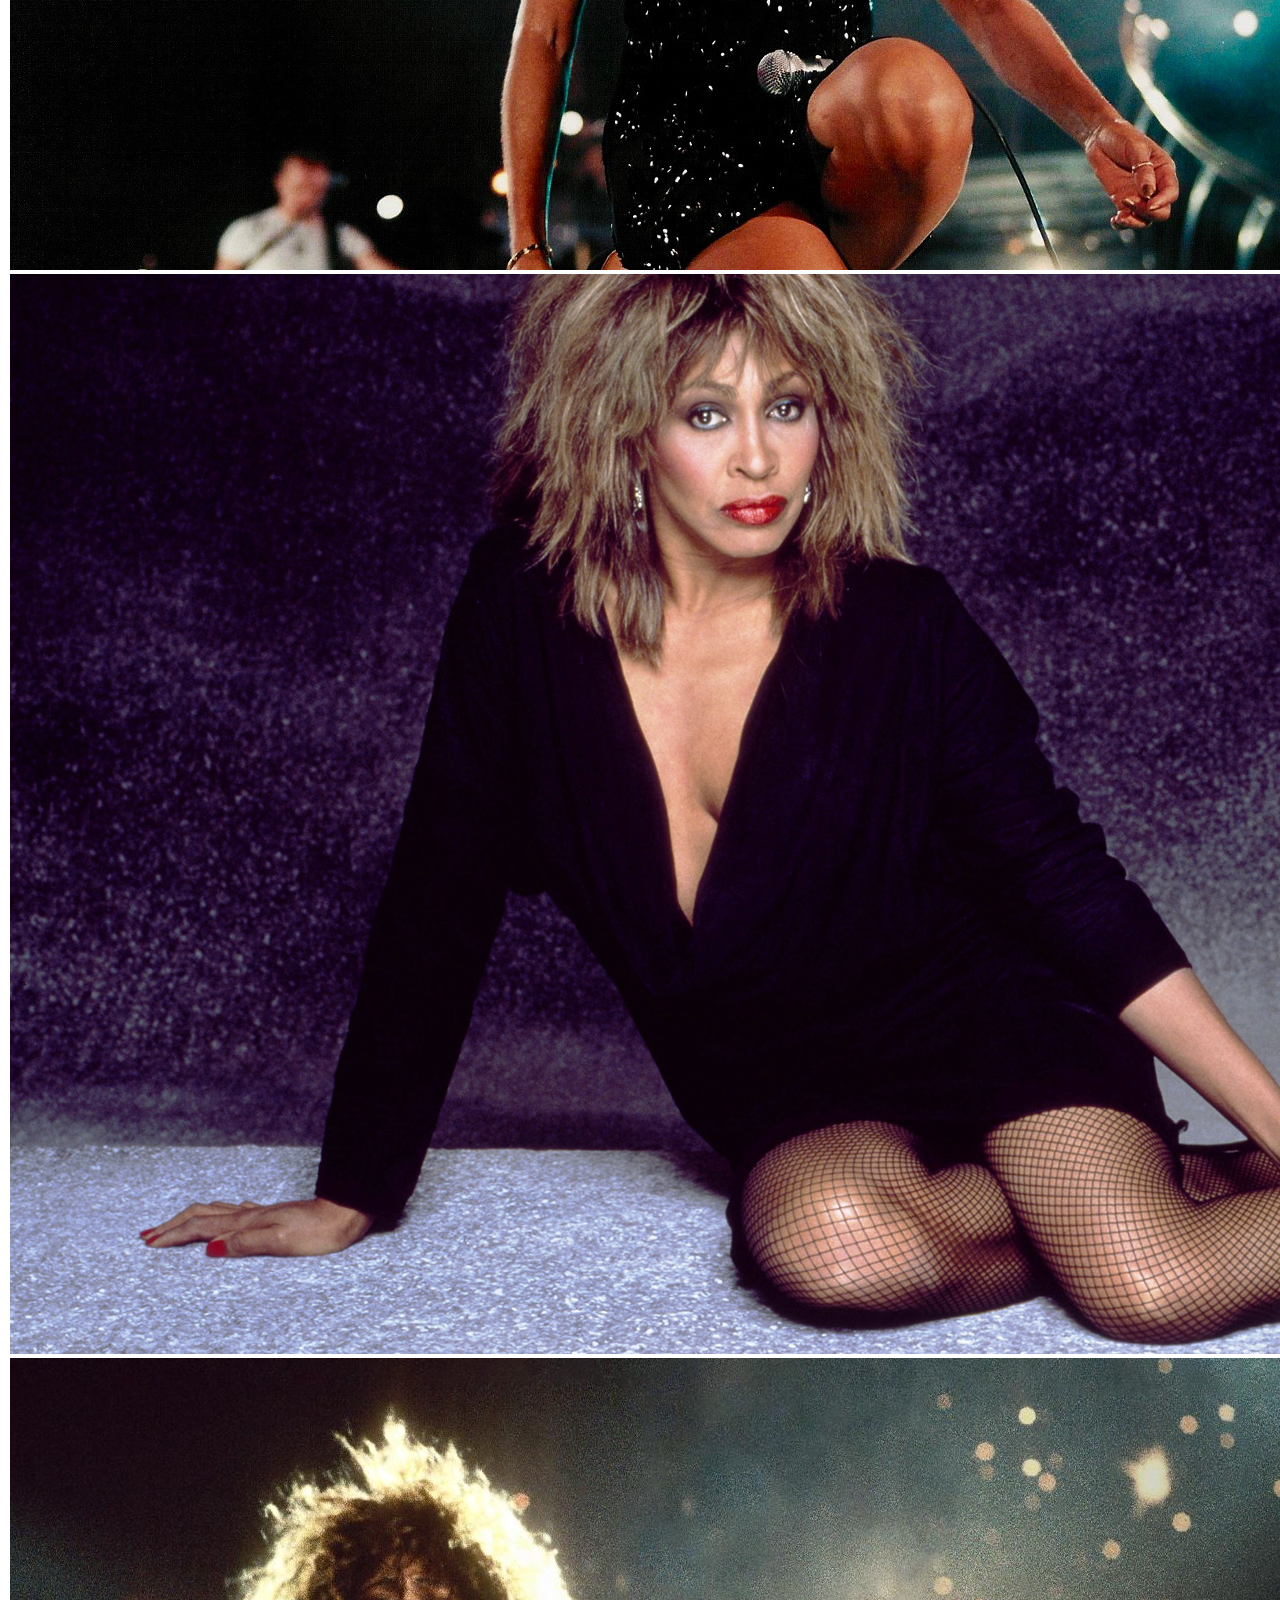
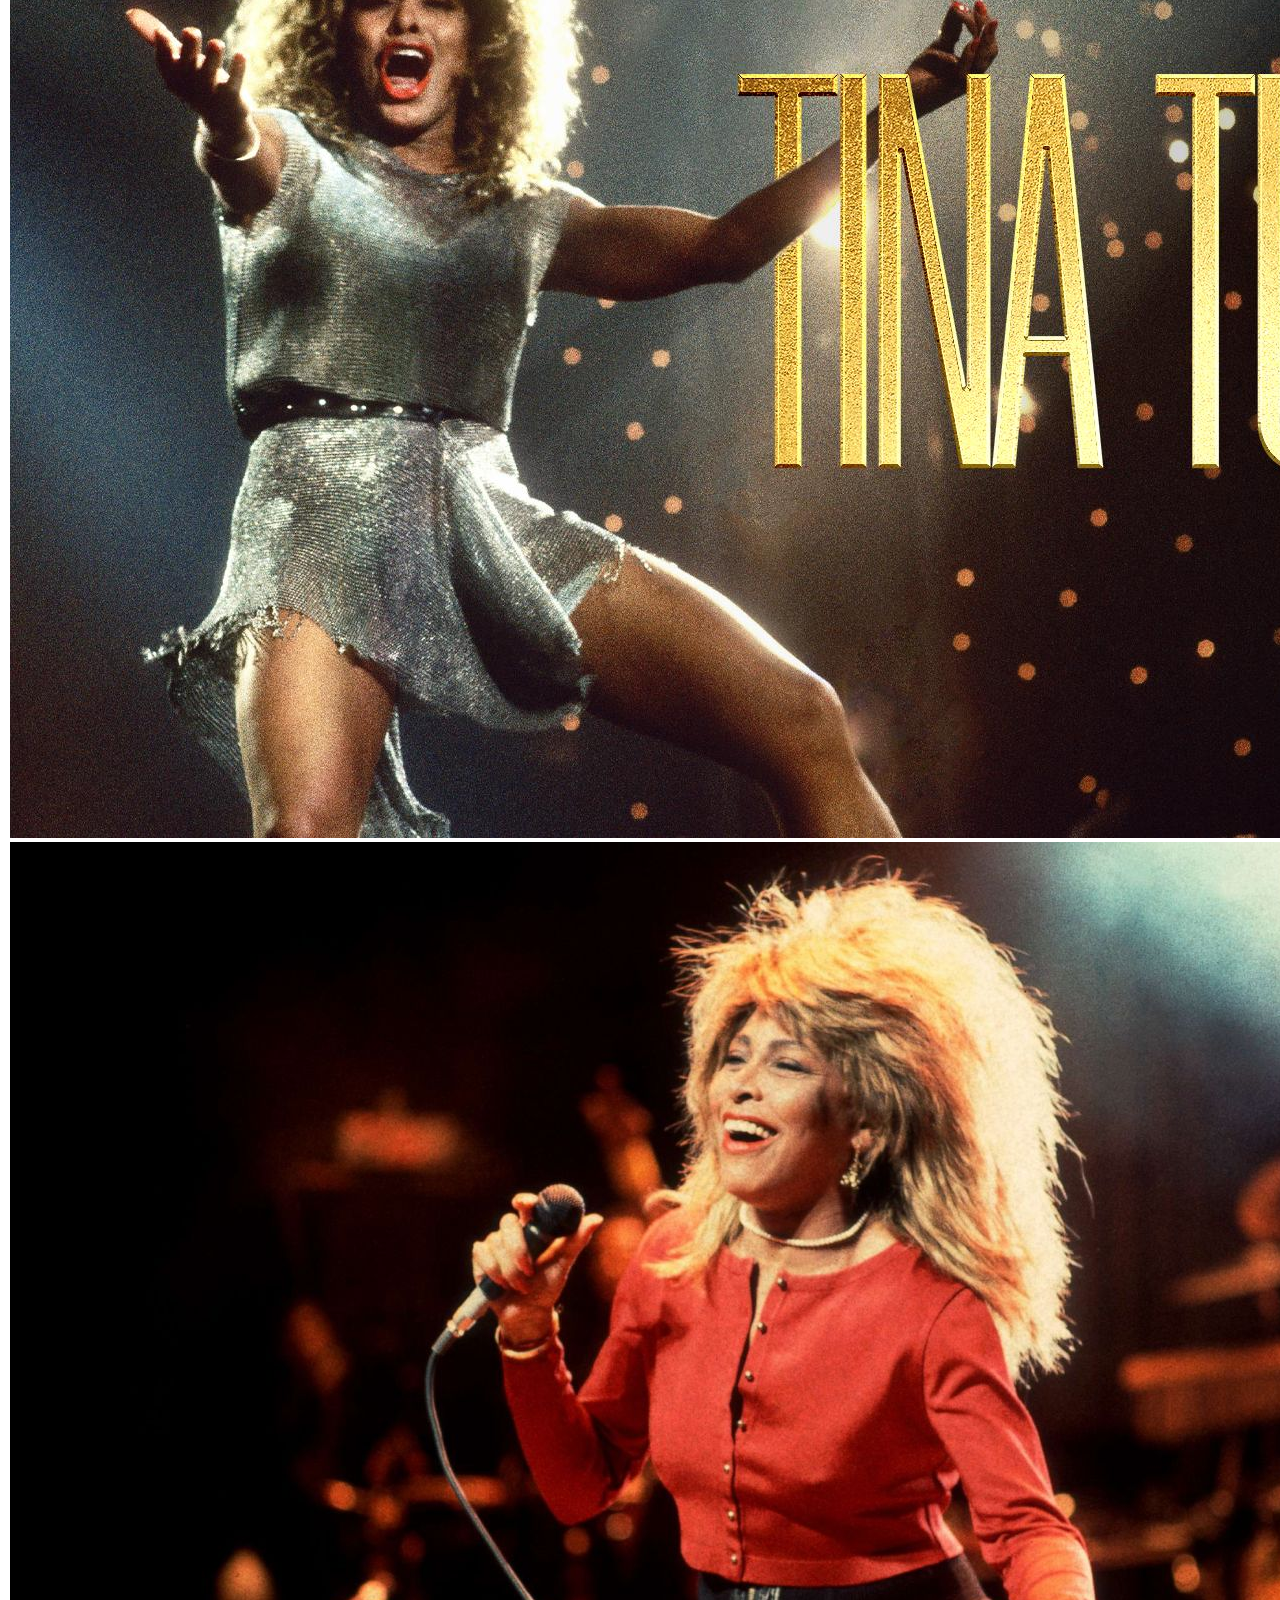
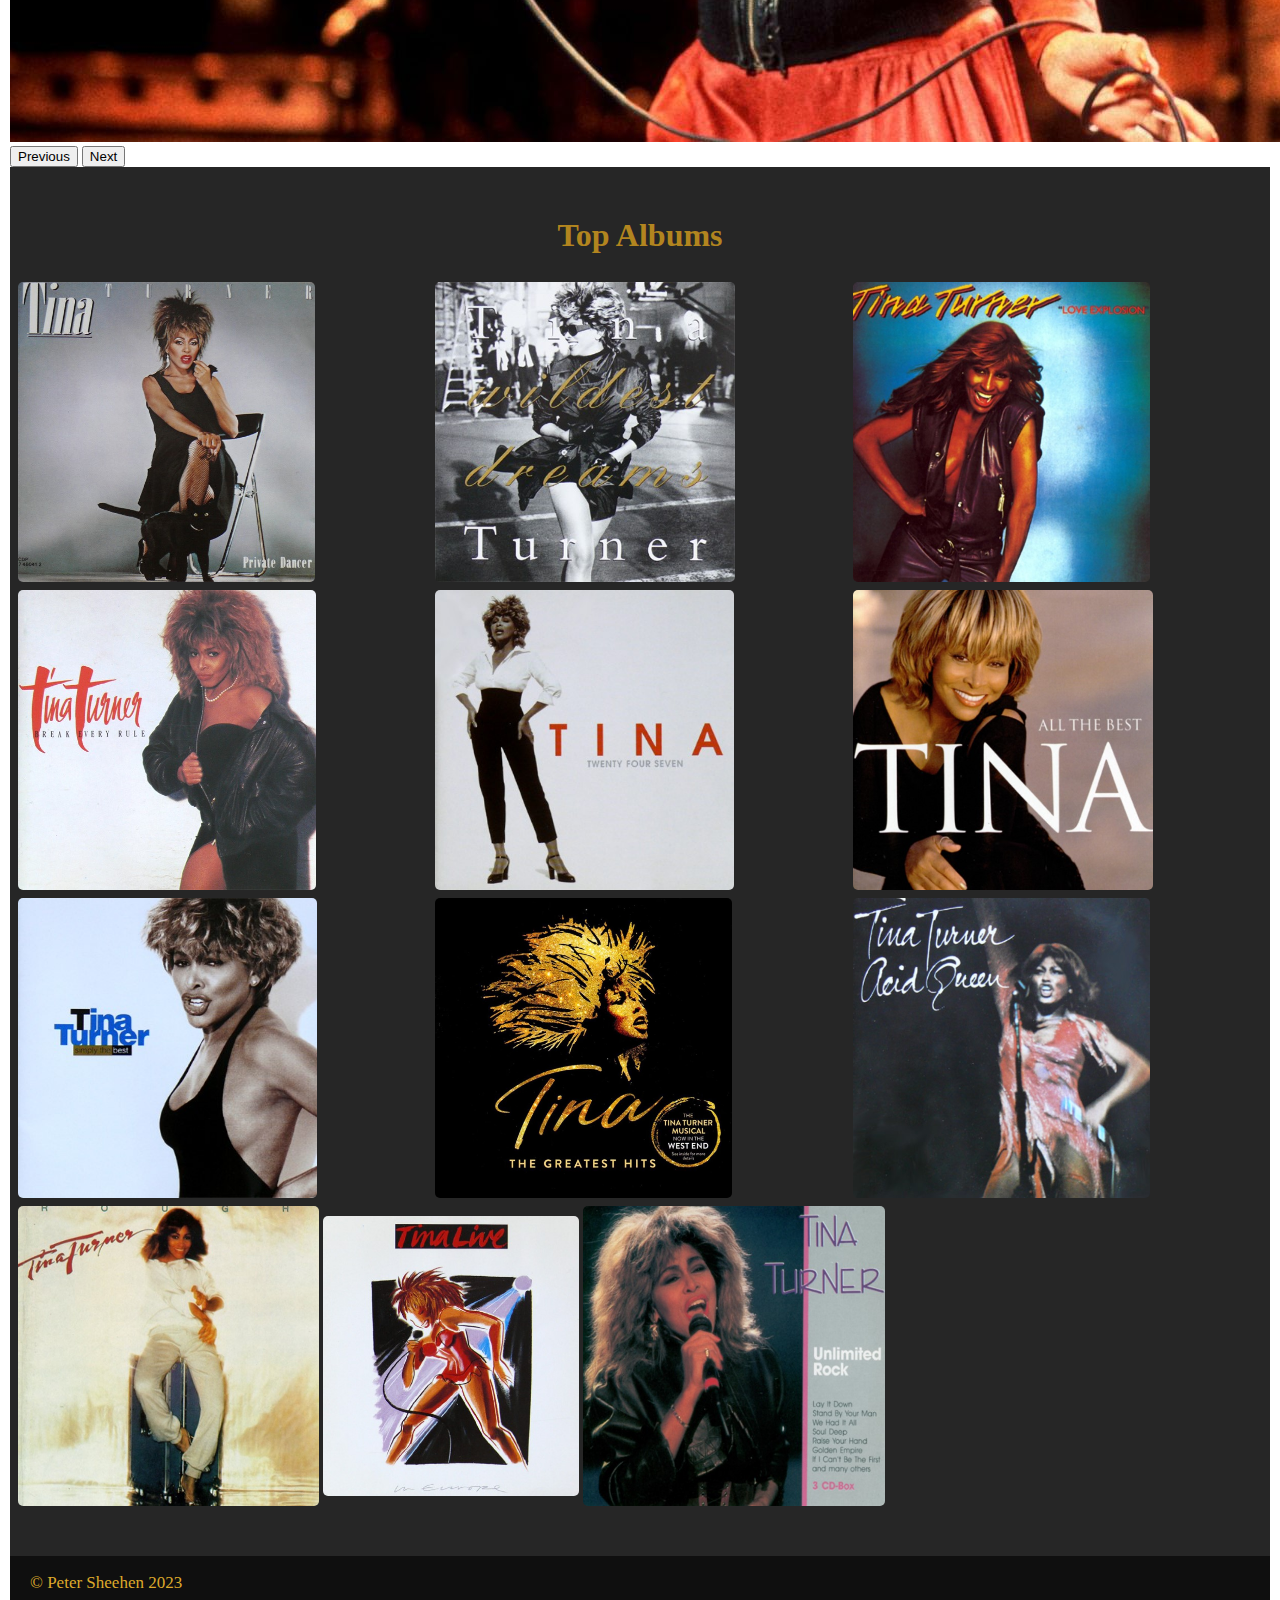
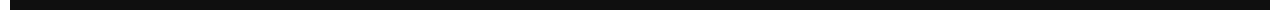
<file: pages/albums.html>
<!DOCTYPE html>
<html lang="en">

<head>
    <meta charset="UTF-8">
    <meta http-equiv="X-UA-Compatible" content="IE=edge">
    <meta name="viewport" content="width=device-width, initial-scale=1.0">
    <title>Tina Turner fan page!</title>

    <link href="https://cdn.jsdelivr.net/npm/bootstrap@5.3.0-alpha1/dist/css/bootstrap.min.css" rel="stylesheet"
        integrity="sha384-GLhlTQ8iRABdZLl6O3oVMWSktQOp6b7In1Zl3/Jr59b6EGGoI1aFkw7cmDA6j6gD" crossorigin="anonymous">
    <link rel="stylesheet" href="/style/styleAlbums.css">
</head>

<body>
    <img class="logo" src="/images/logo.png" alt="logo"> <!-- Logo -->
    <nav class="navbar"> <!-- Transparent Navigation Bar -->
        <div class="container-fluid hamburger"> <!-- Hamburger Menu -->
            <button class="navbar-toggler" type="button" data-bs-toggle="collapse"
                data-bs-target="#navbarSupportedContent">
                <span class="navbar-toggler-icon"></span>
            </button>
            <div class="collapse navbar-collapse" id="navbarSupportedContent">
                <ul class="navbar-nav me-auto mb-2 mb-lg-0"> <!-- List with Web Pages -->
                    <li class="nav-item">
                        <a class="nav-link" href="index.html">Home</a>
                    </li>
                    <li class="nav-item">
                        <a class="nav-link" href="about.html">About</a>
                    </li>
                    <li class="nav-item">
                        <a class="nav-link" href="articles.html">Articles</a>
                    </li>
                    <li class="nav-item">
                        <a class="nav-link" href="awards.html">Awards</a>
                    </li>
                    <li class="nav-item">
                        <a style="color: #efce84;" class="nav-link active" aria-current="page" href="#">Albums</a>
                    </li>
                    <li class="nav-item">
                        <a class="nav-link" href="contact.html">Contact</a>
                    </li>
                </ul>
            </div>
        </div>
    </nav>
    <div id="carouselAutoplaying" class="carousel slide" data-bs-ride="carousel"> <!-- Slideshow with images -->
        <div class="carousel-indicators">
            <button type="button" data-bs-target="#carouselAutoplaying" data-bs-slide-to="0" class="active"
                aria-current="true" aria-label="Slide 1"></button>
            <button type="button" data-bs-target="#carouselAutoplaying" data-bs-slide-to="1"
                aria-label="Slide 2"></button>
            <button type="button" data-bs-target="#carouselAutoplaying" data-bs-slide-to="2"
                aria-label="Slide 3"></button>
            <button type="button" data-bs-target="#carouselAutoplaying" data-bs-slide-to="3"
                aria-label="Slide 4"></button>
            <button type="button" data-bs-target="#carouselAutoplaying" data-bs-slide-to="4"
                aria-label="Slide 5"></button>
        </div>
        <div class="carousel-inner">
            <div class="carousel-item active">
                <img src="/images/carousel1.jpg" class="img-fluid d-block w-100" alt="Tina Turner">
            </div>
            <div class="carousel-item">
                <img src="/images/carousel2.png" class="img-fluid d-block w-100" alt="Tina Turner">
            </div>
            <div class="carousel-item">
                <img src="/images/carousel3.jpg" class="img-fluid d-block w-100" alt="Tina Turner">
            </div>
            <div class="carousel-item">
                <img src="/images/carousel4.jpg" class="img-fluid d-block w-100" alt="Tina Turner">
            </div>
            <div class="carousel-item">
                <img src="/images/carousel5.jpg" class="img-fluid d-block w-100" alt="Tina Turner">
            </div>
        </div>
        <button class="carousel-control-prev" type="button" data-bs-target="#carouselAutoplaying" data-bs-slide="prev">
            <span class="carousel-control-prev-icon" aria-hidden="true"></span>
            <span class="visually-hidden">Previous</span>
        </button>
        <button class="carousel-control-next" type="button" data-bs-target="#carouselAutoplaying" data-bs-slide="next">
            <span class="carousel-control-next-icon" aria-hidden="true"></span>
            <span class="visually-hidden">Next</span>
        </button>
    </div>

    <section id="albumsSection"> <!-- Section with images of Albums -->
        <div>
            <h1>Top Albums</h1>
            <div class="container">
                <div class="row">
                    <div class="column">
                        <img class="card-img-top" src="/images/album1.jpg" alt="Album Covers">
                        <img class="card-img-top" src="/images/album2.jpg" alt="Album Cover">
                        <img class="card-img-top" src="/images/album3.jpg" alt="Album Cover">
                    </div>
                    <div class="column">
                        <img class="card-img-top" src="/images/album4.jpg" alt="Album Cover">
                        <img class="card-img-top" src="/images/album5.jpg" alt="Album Cover">
                        <img class="card-img-top" src="/images/album6.jpg" alt="Album Cover">
                    </div>
                    <div class="column">
                        <img class="card-img-top" src="/images/album7.jpg" alt="Album Cover">
                        <img class="card-img-top" src="/images/album8.jpg" alt="Album Cover">
                        <img class="card-img-top" src="/images/album9.jpg" alt="Album Cover">
                    </div>
                    <div class="column">
                        <img class="card-img-top" src="/images/album10.jpg" alt="Album Cover">
                        <img style="height: 280px" class="card-img-top" src="/images/album11.jpg" alt="Album Cover">
                        <!--This image is going to be bad when in full screen as it is being annoying-->
                        <img class="card-img-top" src="/images/album12.jpg" alt="Album Cover">
                    </div>
                </div>
            </div>
    </section>

    <footer>
        <p>&copy; Peter Sheehen 2023</p>
    </footer>

    <script src="https://cdn.jsdelivr.net/npm/bootstrap@5.3.0-alpha3/dist/js/bootstrap.bundle.min.js"
        integrity="sha384-ENjdO4Dr2bkBIFxQpeoTz1HIcje39Wm4jDKdf19U8gI4ddQ3GYNS7NTKfAdVQSZe"
        crossorigin="anonymous"></script>
</body>
</body>

</html>
</file>
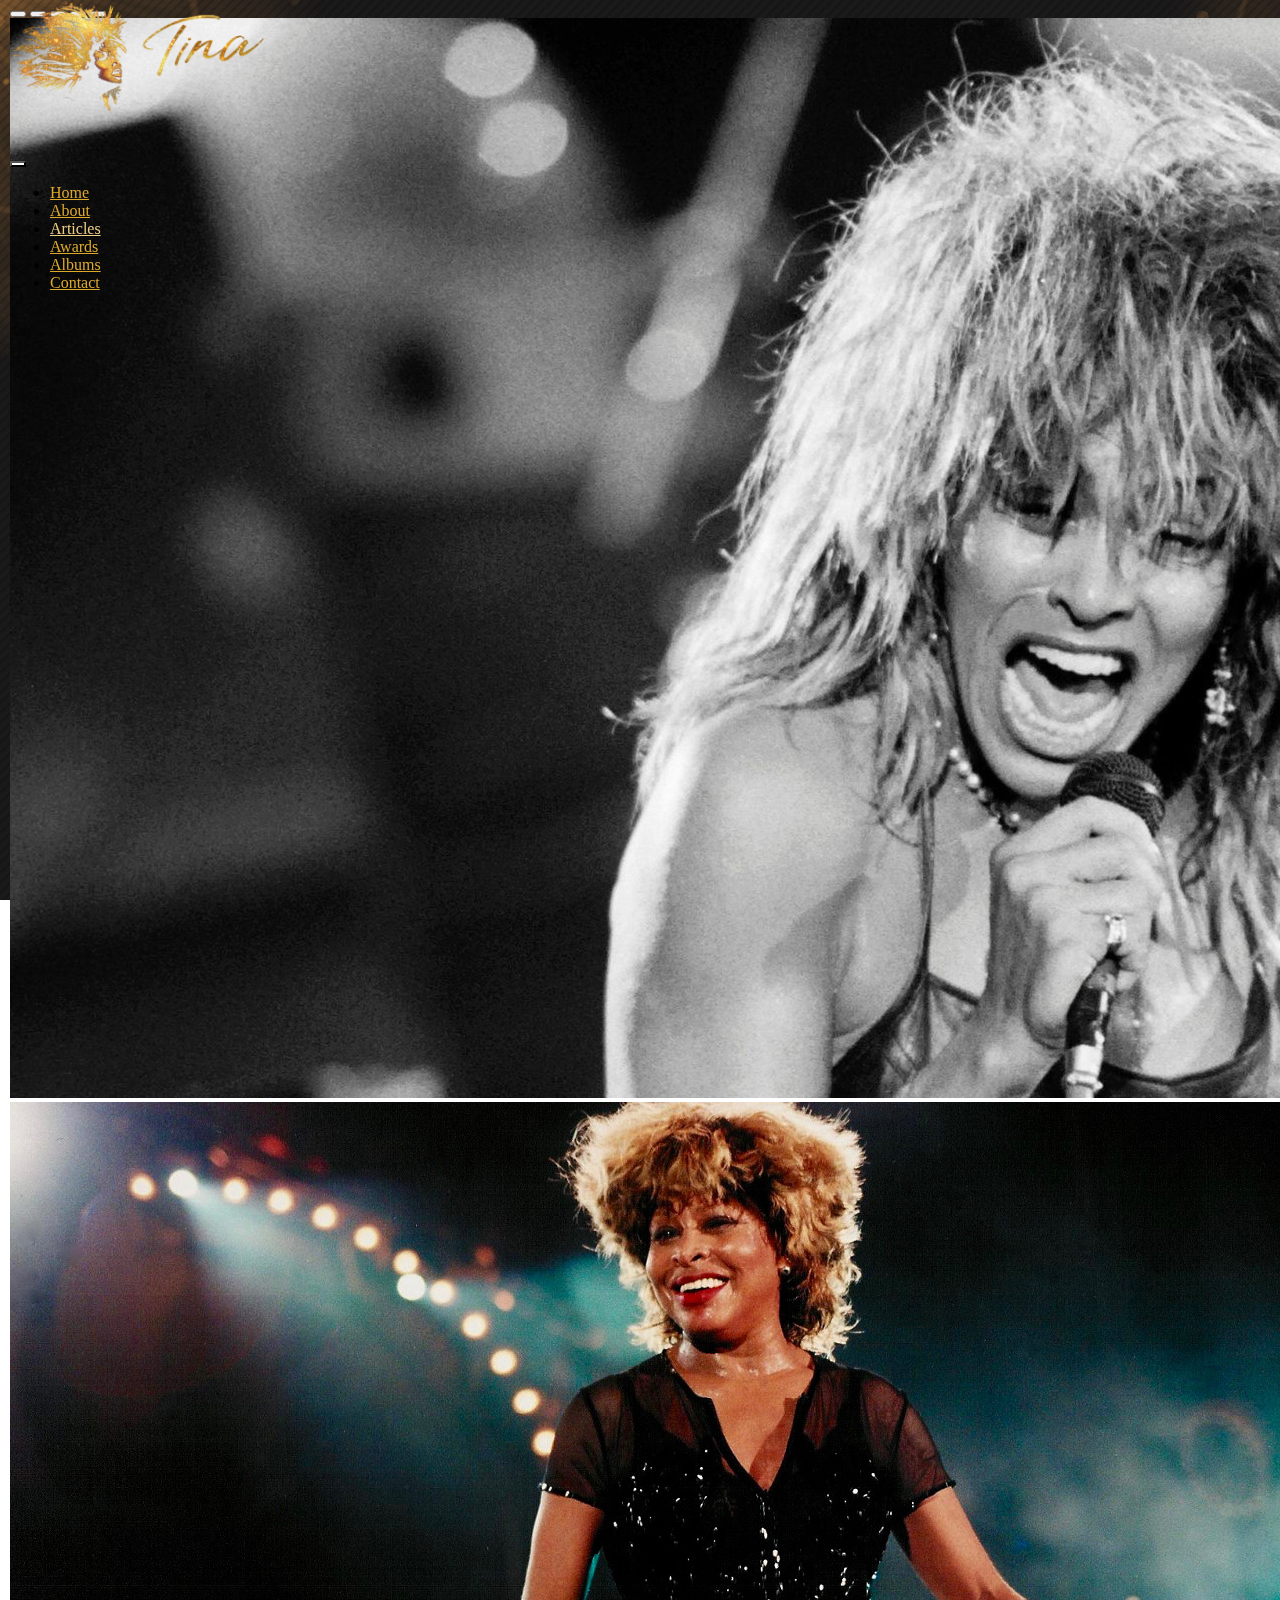
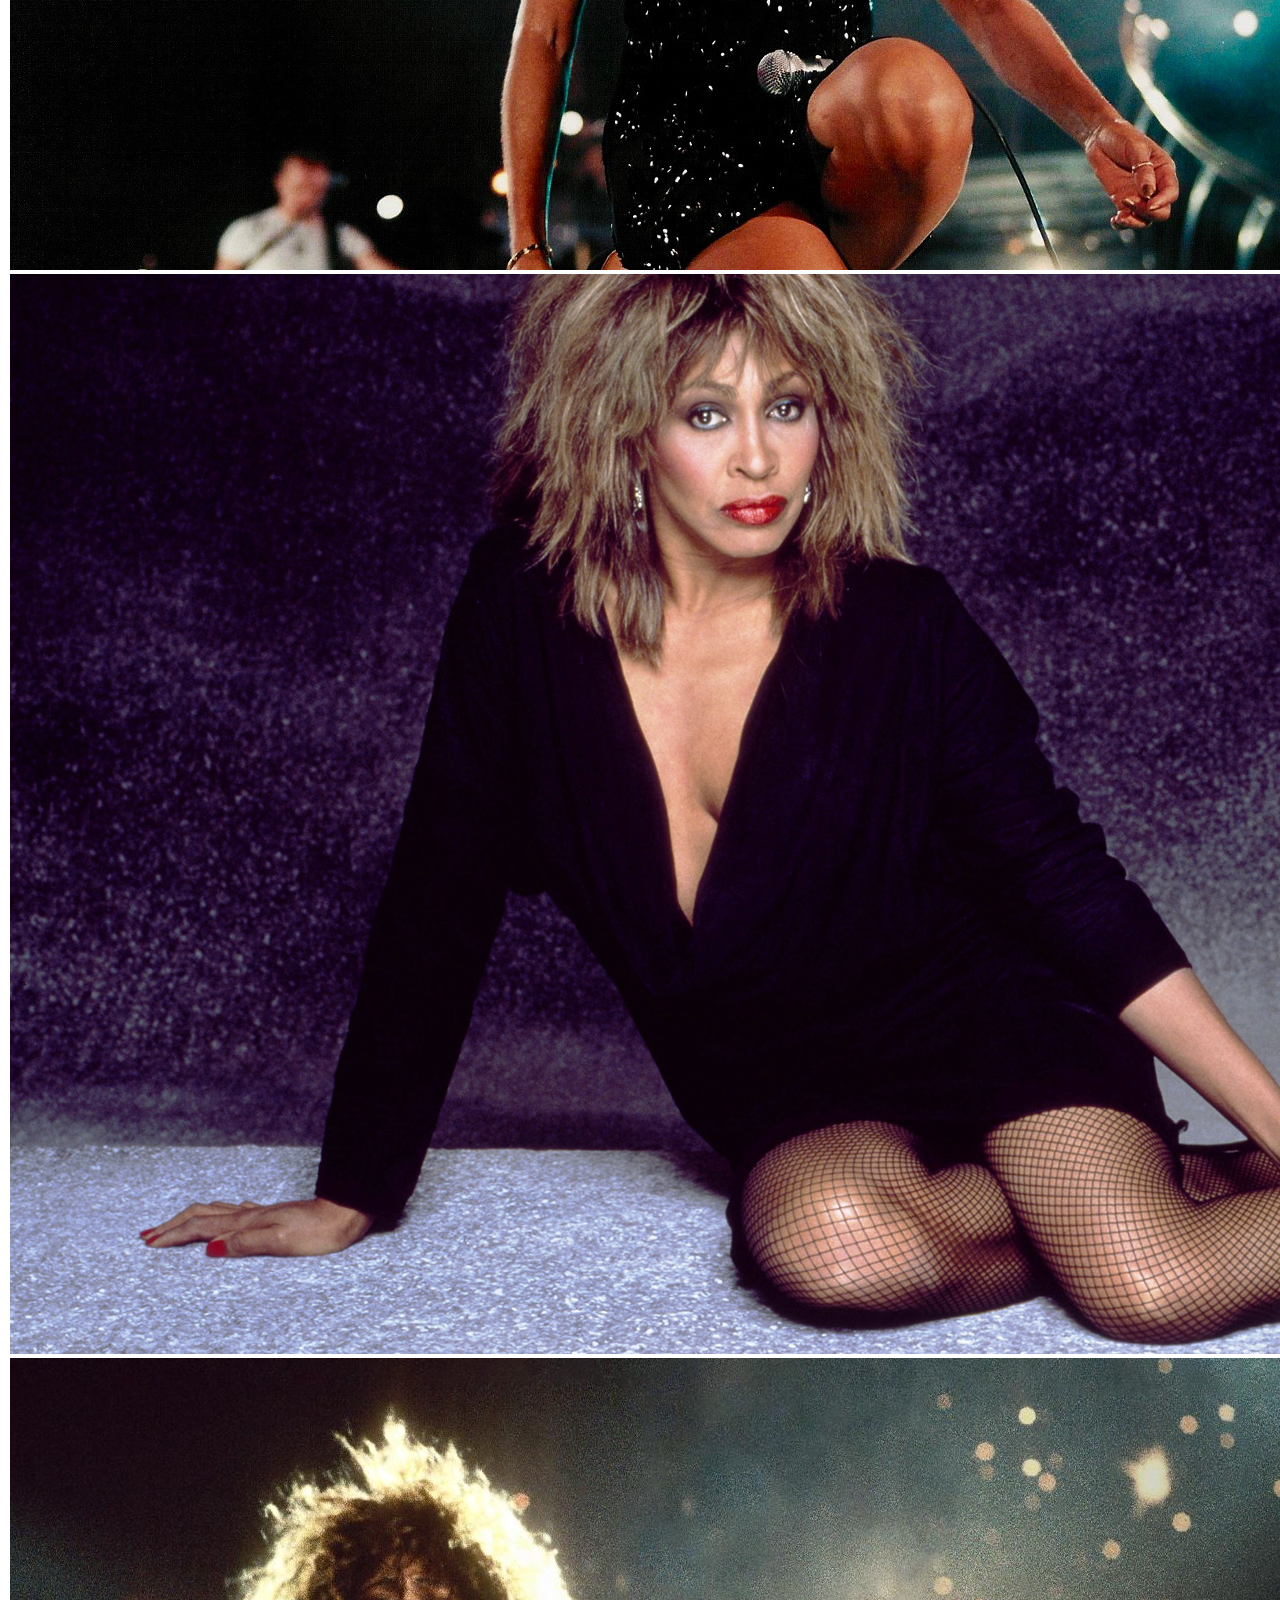
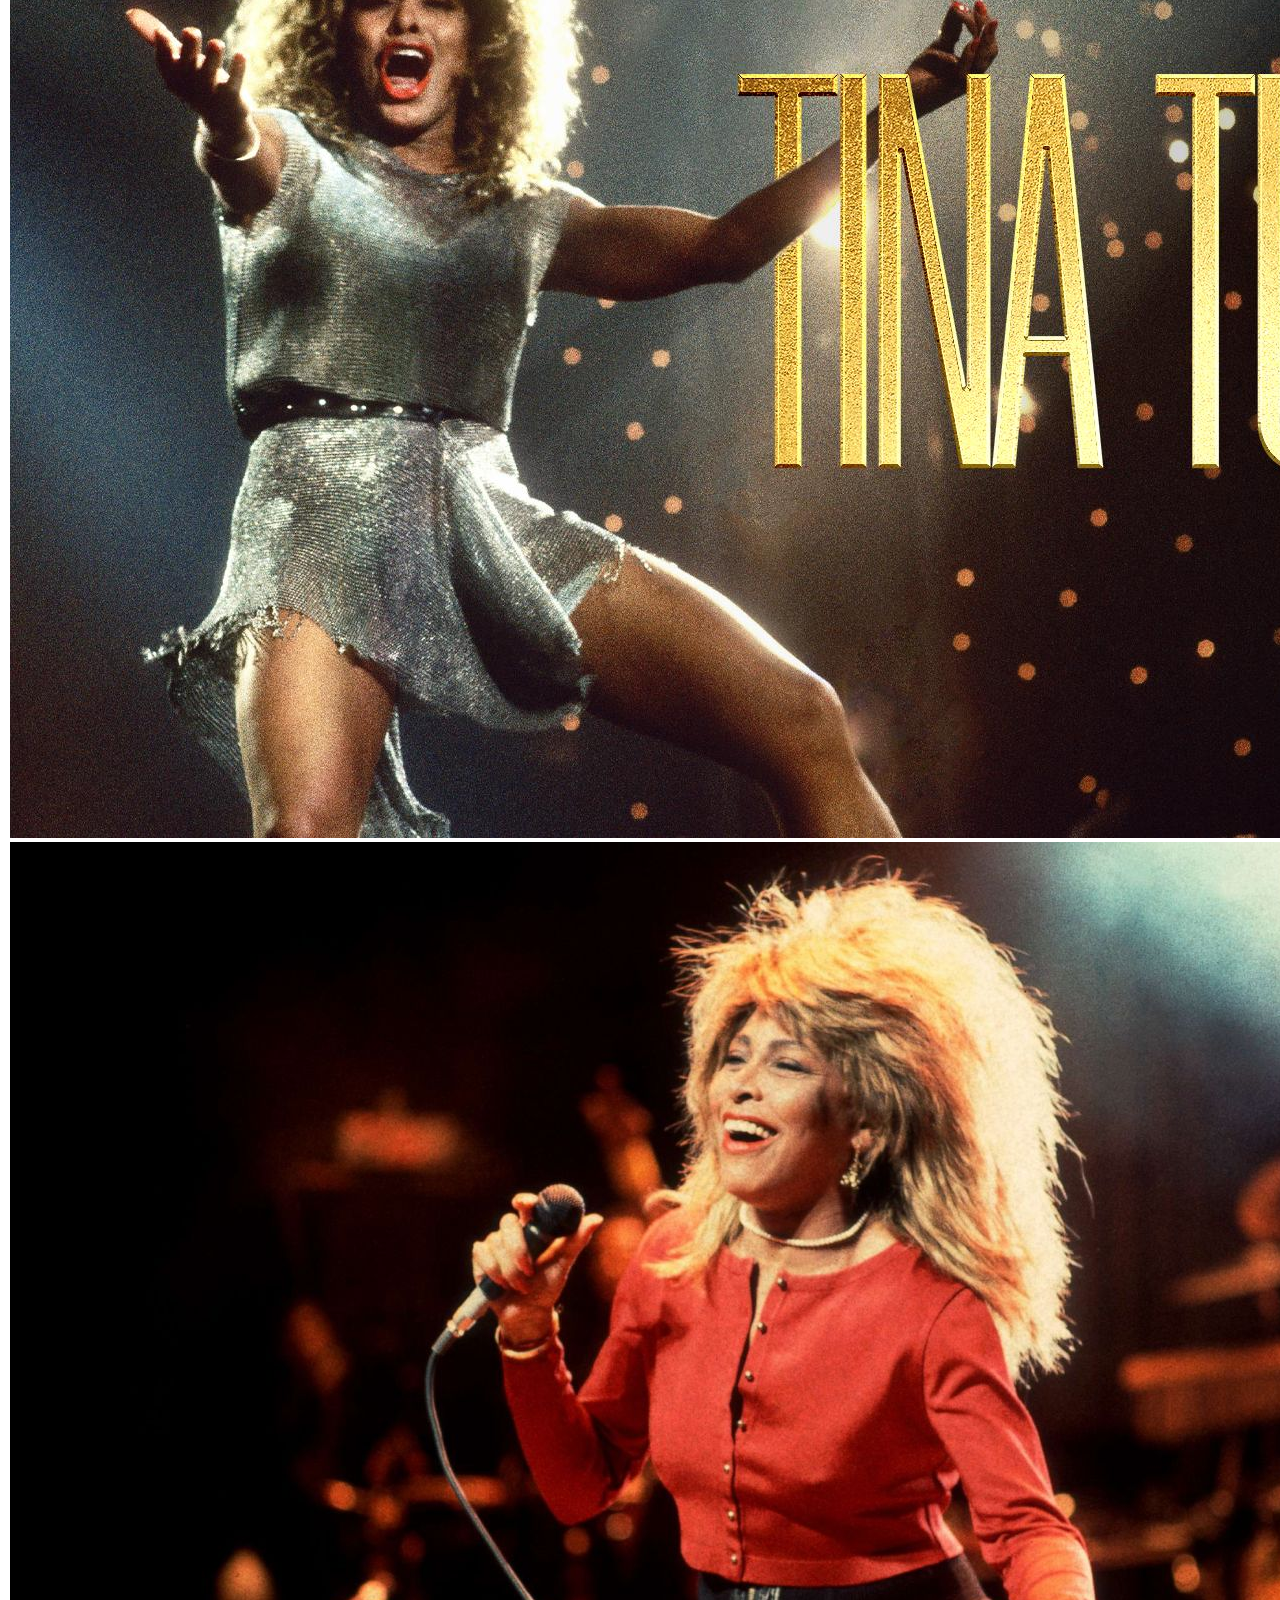
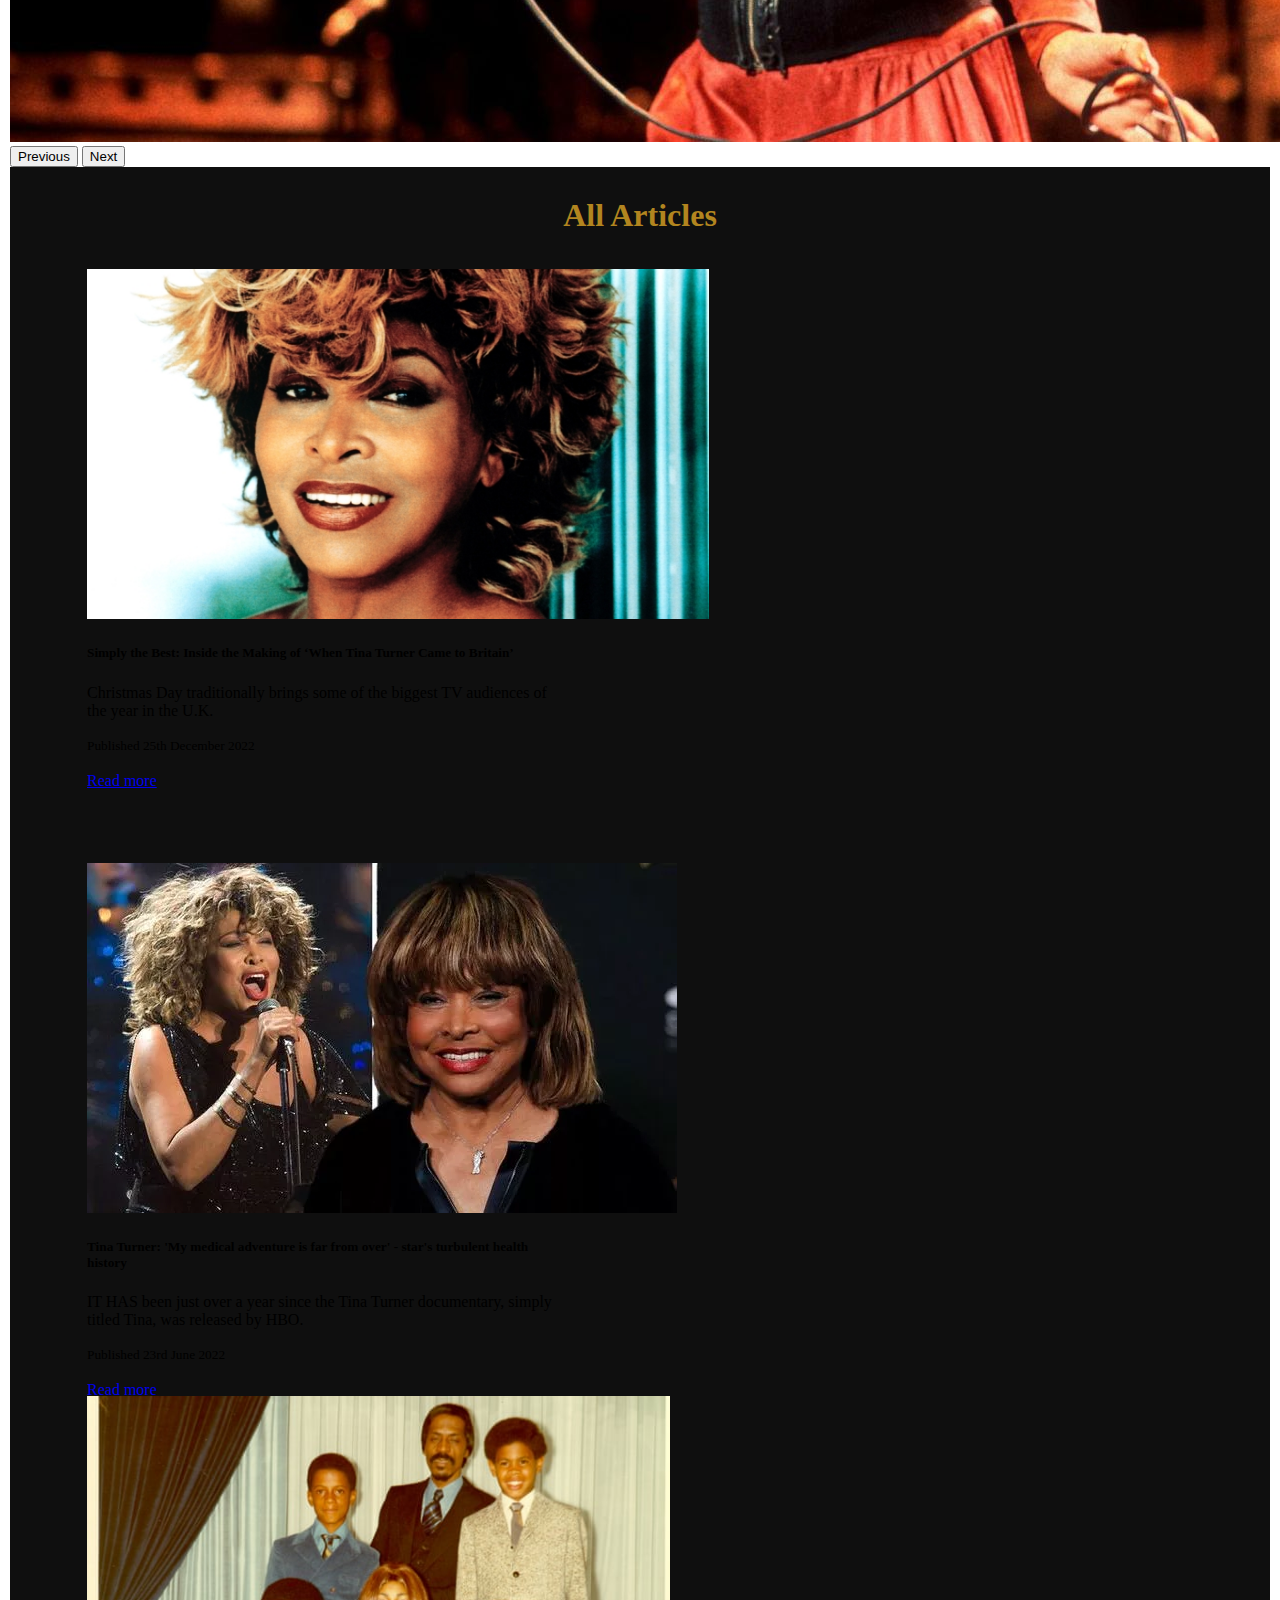
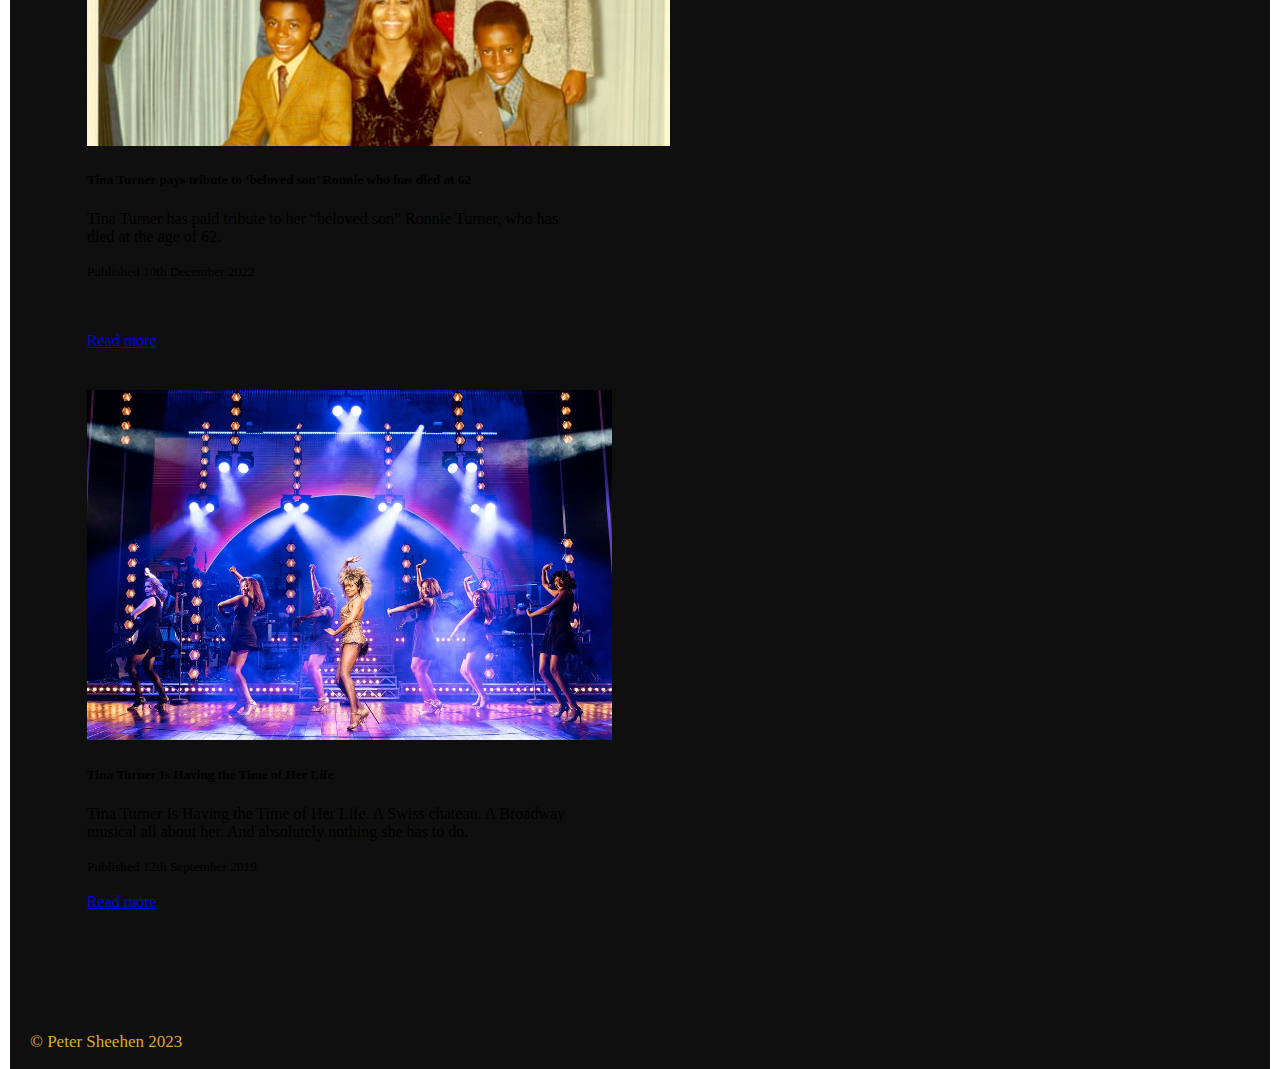
<file: pages/articles.html>
<!DOCTYPE html>
<html lang="en">

<head>
    <meta charset="UTF-8">
    <meta http-equiv="X-UA-Compatible" content="IE=edge">
    <meta name="viewport" content="width=device-width, initial-scale=1.0">
    <title>Tina Turner fan page!</title>

    <link href="https://cdn.jsdelivr.net/npm/bootstrap@5.3.0-alpha1/dist/css/bootstrap.min.css" rel="stylesheet"
        integrity="sha384-GLhlTQ8iRABdZLl6O3oVMWSktQOp6b7In1Zl3/Jr59b6EGGoI1aFkw7cmDA6j6gD" crossorigin="anonymous">
    <link rel="stylesheet" href="/style/styleArticles.css">
</head>

<body>
    <img class="logo" src="/images/logo.png" alt="logo"> <!-- Logo -->
    <nav class="navbar"> <!-- Transparent Navigation Bar -->
        <div class="container-fluid hamburger"> <!-- Hamburger Menu -->
            <button class="navbar-toggler" type="button" data-bs-toggle="collapse"
                data-bs-target="#navbarSupportedContent">
                <span class="navbar-toggler-icon"></span>
            </button>
            <div class="collapse navbar-collapse" id="navbarSupportedContent">
                <ul class="navbar-nav me-auto mb-2 mb-lg-0"> <!-- List with Web Pages -->
                    <li class="nav-item">
                        <a class="nav-link" href="index.html">Home</a>
                    </li>
                    <li class="nav-item">
                        <a class="nav-link" href="about.html">About</a>
                    </li>
                    <li class="nav-item">
                        <a style="color: #efce84;" aria-current="page" class="nav-link active" href="#">Articles</a>
                    </li>
                    <li class="nav-item">
                        <a class="nav-link" href="awards.html">Awards</a>
                    </li>
                    <li class="nav-item">
                        <a class="nav-link" href="albums.html">Albums</a>
                    </li>
                    <li class="nav-item">
                        <a class="nav-link" href="contact.html">Contact</a>
                    </li>
                </ul>
            </div>
        </div>
    </nav>
    <div id="carouselAutoplaying" class="carousel slide" data-bs-ride="carousel"> <!-- Slideshow with images -->
        <div class="carousel-indicators">
            <button type="button" data-bs-target="#carouselAutoplaying" data-bs-slide-to="0" class="active"
                aria-current="true" aria-label="Slide 1"></button>
            <button type="button" data-bs-target="#carouselAutoplaying" data-bs-slide-to="1"
                aria-label="Slide 2"></button>
            <button type="button" data-bs-target="#carouselAutoplaying" data-bs-slide-to="2"
                aria-label="Slide 3"></button>
            <button type="button" data-bs-target="#carouselAutoplaying" data-bs-slide-to="3"
                aria-label="Slide 4"></button>
            <button type="button" data-bs-target="#carouselAutoplaying" data-bs-slide-to="4"
                aria-label="Slide 5"></button>
        </div>
        <div class="carousel-inner">
            <div class="carousel-item active">
                <img src="/images/carousel1.jpg" class="img-fluid d-block w-100" alt="Tina Turner">
            </div>
            <div class="carousel-item">
                <img src="/images/carousel2.png" class="img-fluid d-block w-100" alt="Tina Turner">
            </div>
            <div class="carousel-item">
                <img src="/images/carousel3.jpg" class="img-fluid d-block w-100" alt="Tina Turner">
            </div>
            <div class="carousel-item">
                <img src="/images/carousel4.jpg" class="img-fluid d-block w-100" alt="Tina Turner">
            </div>
            <div class="carousel-item">
                <img src="/images/carousel5.jpg" class="img-fluid d-block w-100" alt="Tina Turner">
            </div>
        </div>
        <button class="carousel-control-prev" type="button" data-bs-target="#carouselAutoplaying" data-bs-slide="prev">
            <span class="carousel-control-prev-icon" aria-hidden="true"></span>
            <span class="visually-hidden">Previous</span>
        </button>
        <button class="carousel-control-next" type="button" data-bs-target="#carouselAutoplaying" data-bs-slide="next">
            <span class="carousel-control-next-icon" aria-hidden="true"></span>
            <span class="visually-hidden">Next</span>
        </button>
    </div>    

    <section class= "articlesSection"> <!-- Section with Articles -->
        <h1>All Articles</h1>
        <div class="container">
            <div class="row">
                <div class="column">
                    <div class="card" style="width: 30rem;">
                        <img src="/images/article1Image.jpg" class="card-img-top" alt="Article Cover">
                        <div class="card-body">
                            <div class="col-md-8">
                                <h5 class="card-title">Simply the Best: Inside the Making of ‘When Tina Turner Came to
                                    Britain’</h5>
                                <p class="card-text">Christmas Day traditionally brings some of the biggest TV audiences
                                    of
                                    the year in the U.K.</p>
                                <p class="card-text"><small class="text-muted">Published 25th December 2022</small>
                                    <br>
                                    <br>
                                    <a href="/pages/articles/article1.html" class="btn btn-dark">Read more</a>
                            </div>
                        </div>
                    </div>
                    <br>
                    <div class="card" style="width: 30rem;">
                        <img src="/images/article3Image.jpg" class="card-img-top" alt="Article Cover">
                        <div class="card-body">
                            <div class="col-md-8">
                                <h5 class="card-title">Tina Turner: 'My medical adventure is far from over'
                                    - star's turbulent health history</h5>
                                <p class="card-text">IT HAS been just over a year since the Tina Turner documentary,
                                    simply titled Tina, was released by HBO.</p>
                                <p class="card-text"><small class="text-muted">Published 23rd June 2022</small>
                                    <br>
                                    <br>
                                    <a href="/pages/articles/article3.html" class="btn btn-dark">Read more</a>
                            </div>
                        </div>
                    </div>
                </div>
                <div class="column">
                    <div class="card" style="width: 30rem;">
                        <img src="/images/article2Image.jpg" class="card-img-top" alt="Article Cover">
                        <div class="card-body">
                            <div class="col-md-8">
                                <h5 class="card-title">Tina Turner pays tribute to ‘beloved son’ Ronnie who has died
                                    at 62</h5>
                                <p class="card-text">Tina Turner has paid tribute to her “beloved son” Ronnie
                                    Turner, who has died at the age of 62.</p>
                                <p class="card-text"><small class="text-muted">Published 10th December 2022</small>
                                </p>
                                <br>
                                <br>
                                <a href="/pages/articles/article2.html" class="btn btn-dark">Read more</a>
                            </div>
                        </div>
                    </div>
                    <br>
                    <div class="card" style="width: 30rem;">
                        <img src="/images/article4Image.jpg" class="card-img-top" alt="Article Cover">
                        <div class="card-body">
                            <div class="col-md-8">
                                <h5 class="card-title">Tina Turner Is Having the Time of Her Life</h5>
                                <p class="card-text">Tina Turner Is Having the Time of Her Life. A Swiss chateau. A Broadway
                                    musical all about her. And absolutely nothing she has to do.</p>
                                <p class="card-text"><small class="text-muted">Published 12th September 2019</small>
                                    <br>
                                    <br>
                                    <a href="/pages/articles/article4.html" class="btn btn-dark">Read more</a>
                            </div>
                        </div>
                    </div>
                </div>
            </div>
        </div>
    </section>



    <footer>
        <p>&copy; Peter Sheehen 2023</p>
    </footer>

    <script src="https://cdn.jsdelivr.net/npm/bootstrap@5.3.0-alpha1/dist/js/bootstrap.bundle.min.js"
        integrity="sha384-w76AqPfDkMBDXo30jS1Sgez6pr3x5MlQ1ZAGC+nuZB+EYdgRZgiwxhTBTkF7CXvN"
        crossorigin="anonymous"></script>
</body>

</html>
</file>
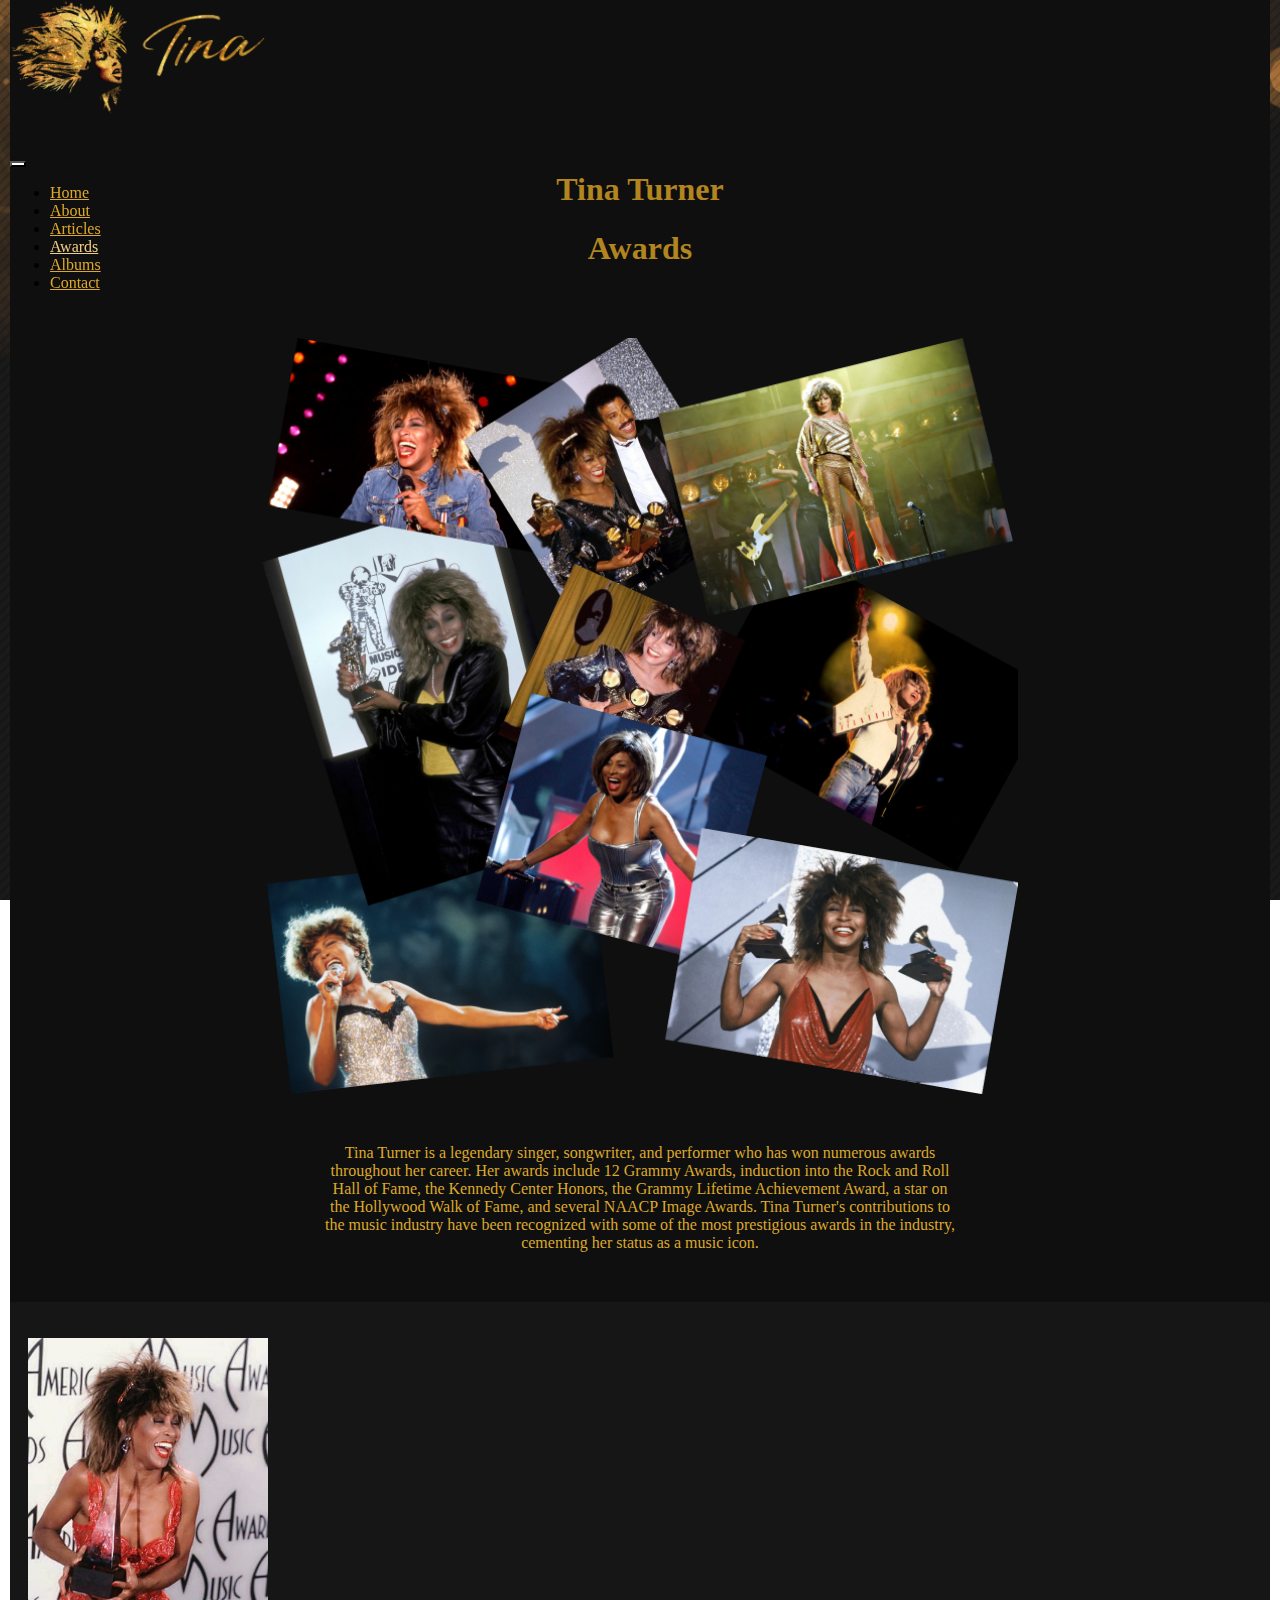
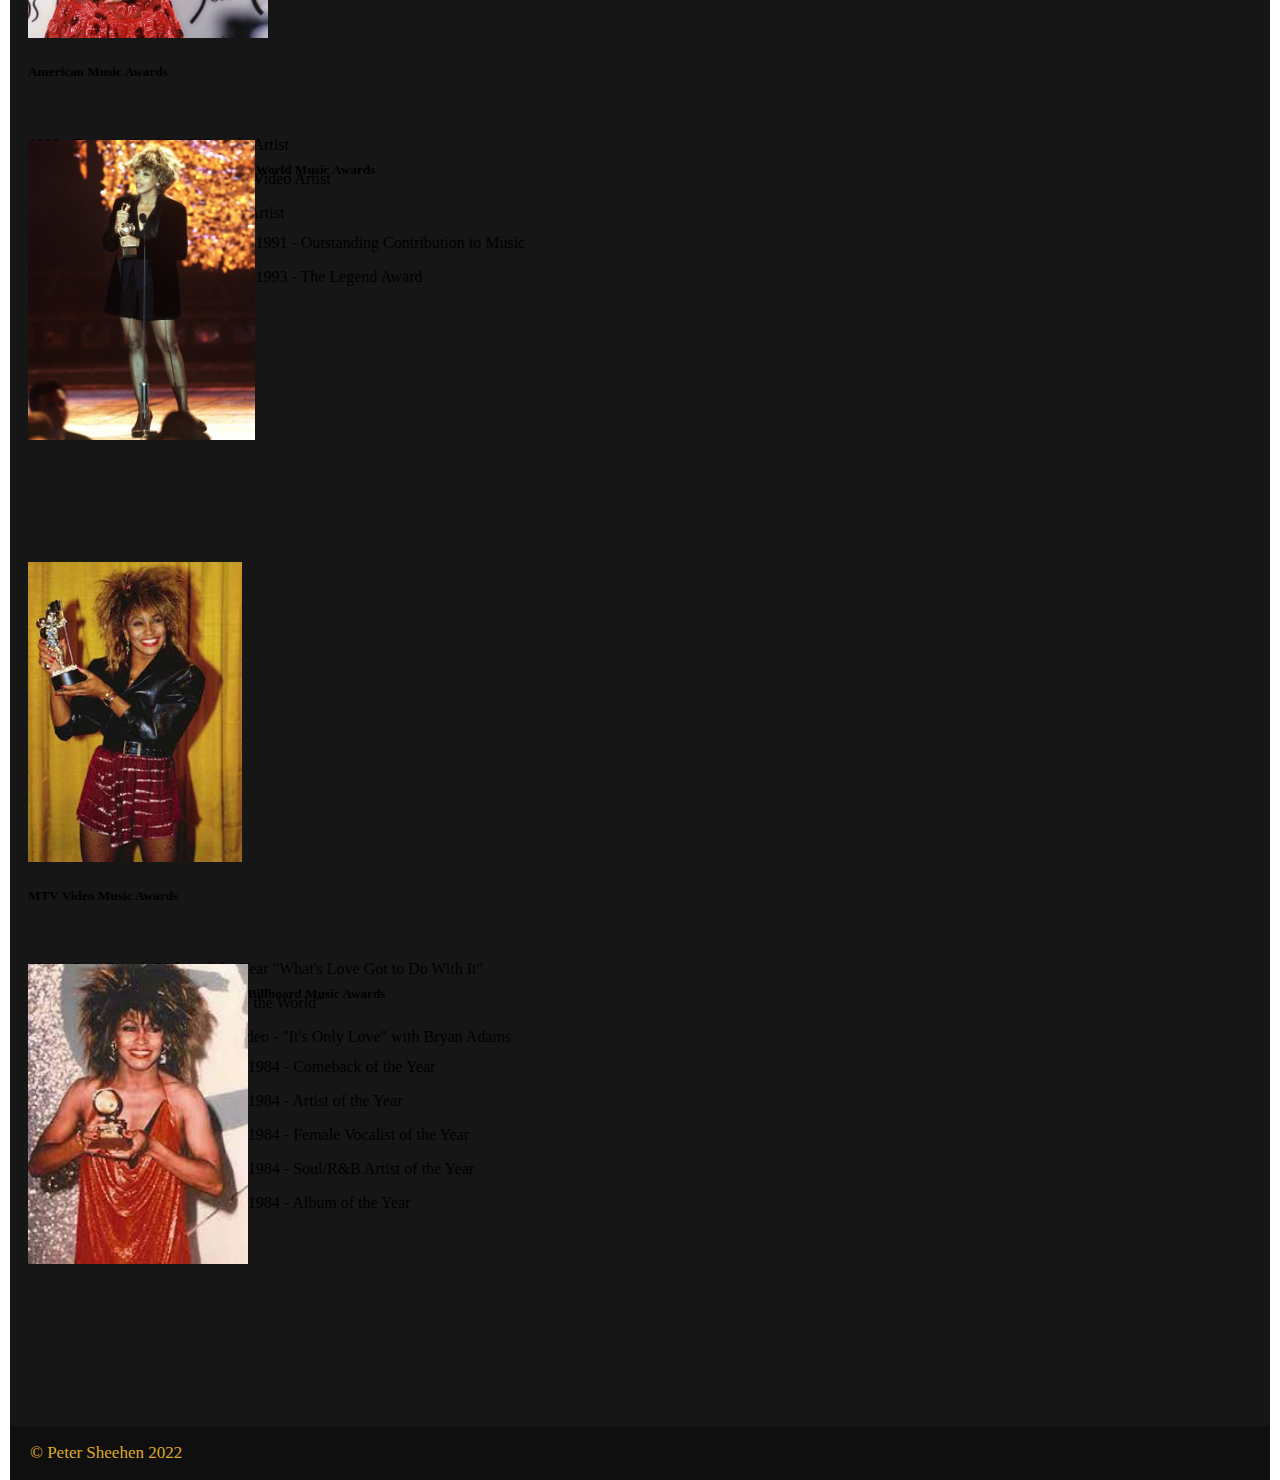
<file: pages/awards.html>
<!DOCTYPE html>
<html lang="en">

<head>
    <meta charset="UTF-8">
    <meta http-equiv="X-UA-Compatible" content="IE=edge">
    <meta name="viewport" content="width=device-width, initial-scale=1.0">
    <title>Tina Turner fan page!</title>

    <link href="https://cdn.jsdelivr.net/npm/bootstrap@5.3.0-alpha1/dist/css/bootstrap.min.css" rel="stylesheet"
        integrity="sha384-GLhlTQ8iRABdZLl6O3oVMWSktQOp6b7In1Zl3/Jr59b6EGGoI1aFkw7cmDA6j6gD" crossorigin="anonymous">
    <link rel="stylesheet" href="/style/styleAwards.css">
</head>

<body>
    <img class="logo" src="/images/logo.png" alt="logo"> <!-- Logo -->
    <nav class="navbar"> <!-- Transparent Navigation Bar -->
        <div class="container-fluid hamburger"> <!-- Hamburger Menu -->
            <button class="navbar-toggler" type="button" data-bs-toggle="collapse"
                data-bs-target="#navbarSupportedContent">
                <span class="navbar-toggler-icon"></span>
            </button>
            <div class="collapse navbar-collapse" id="navbarSupportedContent">
                <ul class="navbar-nav me-auto mb-2 mb-lg-0"> <!-- List with Web Pages -->
                    <li class="nav-item">
                        <a class="nav-link" href="index.html">Home</a>
                    </li>
                    <li class="nav-item">
                        <a class="nav-link" href="about.html">About</a>
                    </li>
                    <li class="nav-item">
                        <a class="nav-link" href="articles.html">Articles</a>
                    </li>
                    <li class="nav-item">
                        <a style="color: #efce84;" aria-current="page" class="nav-link active" href="#">Awards</a>
                    </li>
                    <li class="nav-item">
                        <a class="nav-link" href="albums.html">Albums</a>
                    </li>
                    <li class="nav-item">
                        <a class="nav-link" href="contact.html">Contact</a>
                    </li>
                </ul>
            </div>
        </div>
    </nav>

    <div class="mainContent">
        <h1>Tina Turner</h1>
        <h1>Awards</h1>

        <img src="/images/TinaTurnerAward.png" class="mainImage" alt="">

        <p class="description">
            Tina Turner is a legendary singer, songwriter, and performer who has won numerous awards throughout her career.
            Her awards include 12 Grammy Awards, induction into the Rock and Roll Hall of Fame, the Kennedy Center Honors,
            the Grammy Lifetime Achievement Award, a star on the Hollywood Walk of Fame, and several NAACP Image Awards.
            Tina Turner's contributions to the music industry have been recognized with some of the most prestigious awards
            in the industry, cementing her status as a music icon.
        </p>    
    </div>
    
    <section id="awardsSection"> <!-- Section with images of Albums -->
        <div class="container">
            <div class="row">
                <div class="column">
                    <div class="card mb-3" style="max-width: 540px;">
                        <div class="row g-0">
                            <div class="col-md-4">
                                <img src="/images/AMA.jpg" class="img-fluid rounded-start" alt="Tina Turner">
                            </div>
                            <div class="col-md-8">
                                <div class="card-body">
                                    <h5 class="card-title">American Music Awards</h5>
                                    <br>
                                    <p class="card-text">
                                        1985 - Favorite Soul/R&B Female Artist
                                    </p>
                                    <p class="card-text">
                                        1985 - Favorite Soul/R&B Female Video Artist
                                    </p>
                                    <p class="card-text">
                                        1986 - Favorite Pop/Rock Female Artist
                                    </p>
                                </div>
                            </div>
                        </div>
                    </div>

                    <div class="card mb-3" style="max-width: 540px;">
                        <div class="row g-0">
                            <div class="col-md-4">
                                <img src="/images/WMA.jpg" class="img-fluid rounded-start" alt="Tina Turner">
                            </div>
                            <div class="col-md-8">
                                <div class="card-body">
                                    <h5 class="card-title">World Music Awards</h5>
                                    <br>
                                    <p class="card-text">
                                        1991 - Outstanding Contribution to Music
                                    </p>
                                    <p class="card-text">
                                        1993 - The Legend Award
                                    </p>
                                </div>
                            </div>
                        </div>
                    </div>
                </div>
                <div class="column">
                    <div class="card mb-3" style="max-width: 540px;">
                        <div class="row g-0">
                            <div class="col-md-4">
                                <img src="/images/MTV.jpg" class="img-fluid rounded-start" alt="Tina Turner">
                            </div>
                            <div class="col-md-8">
                                <div class="card-body">
                                    <h5 class="card-title">MTV Video Music Awards</h5>
                                    <br>
                                    <p class="card-text">
                                        1984 - Best Female Video of the Year "What's Love Got to Do With It"
                                    </p>
                                    <p class="card-text">
                                        1985 - Best group Video - "We are the World"
                                    </p>
                                    <p class="card-text">
                                        1986 - Best Stage Performance Video - "It's Only Love" with Bryan Adams
                                    </p>
                                </div>
                            </div>
                        </div>
                    </div>

                    <div class="card mb-3" style="max-width: 540px;">
                        <div class="row g-0">
                            <div class="col-md-4">
                                <img src="/images/BMA.jpg" class="imageFix img-fluid rounded-start" alt="Tina Turner">
                            </div>
                            <div class="col-md-8">
                                <div class="card-body">
                                    <h5 class="card-title">Billboard Music Awards</h5>
                                    <br>
                                    <p class="card-text">
                                        1984 - Comeback of the Year
                                    </p>
                                    <p class="card-text">
                                        1984 - Artist of the Year
                                    </p>
                                    <p class="card-text">
                                        1984 - Female Vocalist of the Year
                                    </p>
                                    <p class="card-text">
                                        1984 - Soul/R&B Artist of the Year
                                    </p>
                                    <p class="card-text">
                                        1984 - Album of the Year
                                    </p>
                                </div>
                            </div>
                        </div>
                    </div>
                </div>
            </div>
      </section>
    </section>



    <footer>
        <p>&copy; Peter Sheehen 2022</p>
    </footer>

    <script src="https://cdn.jsdelivr.net/npm/bootstrap@5.3.0-alpha1/dist/js/bootstrap.bundle.min.js"
        integrity="sha384-w76AqPfDkMBDXo30jS1Sgez6pr3x5MlQ1ZAGC+nuZB+EYdgRZgiwxhTBTkF7CXvN"
        crossorigin="anonymous"></script>
</body>

</html>
</file>
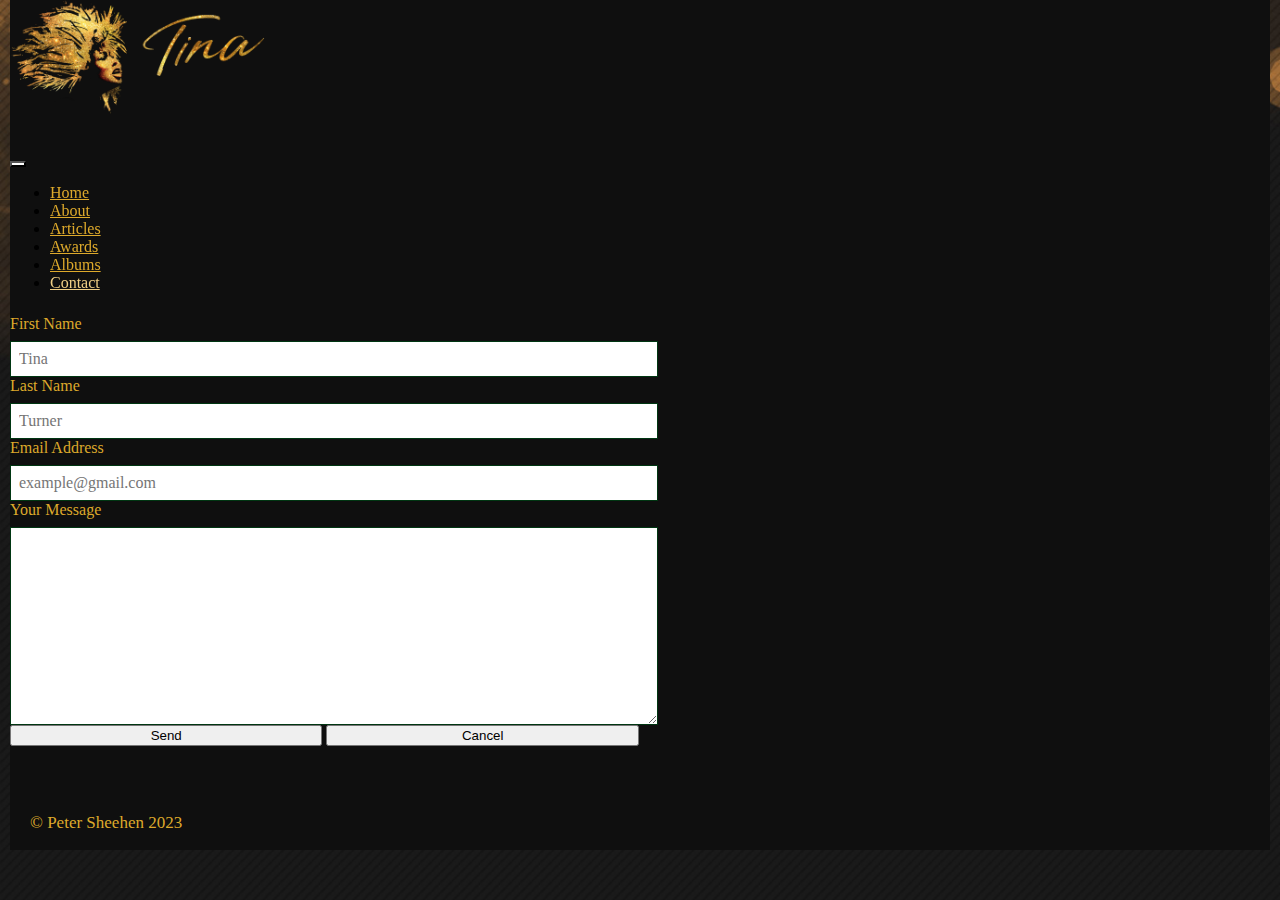
<file: pages/contact.html>
<!DOCTYPE html>
<html lang="en">

<head>
    <meta charset="UTF-8">
    <meta http-equiv="X-UA-Compatible" content="IE=edge">
    <meta name="viewport" content="width=device-width, initial-scale=1.0">
    <title>Tina Turner fan page!</title>

    <link href="https://cdn.jsdelivr.net/npm/bootstrap@5.3.0-alpha1/dist/css/bootstrap.min.css" rel="stylesheet"
        integrity="sha384-GLhlTQ8iRABdZLl6O3oVMWSktQOp6b7In1Zl3/Jr59b6EGGoI1aFkw7cmDA6j6gD" crossorigin="anonymous">
    <link rel="stylesheet" href="/style/styleContact.css">
</head>

<body>
    <img class="logo" src="/images/logo.png" alt="logo"> <!-- Logo -->
    <nav class="navbar"> <!-- Transparent Navigation Bar -->
        <div class="container-fluid hamburger"> <!-- Hamburger Menu -->
            <button class="navbar-toggler" type="button" data-bs-toggle="collapse"
                data-bs-target="#navbarSupportedContent">
                <span class="navbar-toggler-icon"></span>
            </button>
            <div class="collapse navbar-collapse" id="navbarSupportedContent">
                <ul class="navbar-nav me-auto mb-2 mb-lg-0"> <!-- List with Web Pages -->
                    <li class="nav-item">
                        <a class="nav-link" href="index.html">Home</a>
                    </li>
                    <li class="nav-item">
                        <a class="nav-link" href="about.html">About</a>
                    </li>
                    <li class="nav-item">
                        <a class="nav-link" href="articles.html">Articles</a>
                    </li>
                    <li class="nav-item">
                        <a class="nav-link" href="awards.html">Awards</a>
                    </li>
                    <li class="nav-item">
                        <a class="nav-link" href="albums.html">Albums</a>
                    </li>
                    <li class="nav-item">
                        <a style="color: #efce84;" class="nav-link active" aria-current="page" href="#">Contact</a>
                    </li>
                </ul>
            </div>
        </div>
    </nav>

    <section>
        <div class="container-fluid">
            <form action="mailto:petersheehan22@gmail.com" method="post" class="contact-form"
                onsubmit="return validateForm();">
                <label for="firstName">First Name</label>
                <input type="text" name="firstName" id="firstName" placeholder="Tina">
                <label for="lastName">Last Name</label>
                <input type="text" name="lastName" id="lastName" placeholder="Turner">
                <label for="email">Email Address</label>
                <input type="email" name="email" id="email" placeholder="example@gmail.com">
                <label for="message">Your Message</label>
                <textarea name="message" id="message" cols="60" rows="10"></textarea>
                <button type="submit" class="btn btn-primary buttons">Send</button>
                <button type="reset" class="btn btn-danger buttons">Cancel</button>
            </form>
        </div>
    </section>

    <footer>
        <p>&copy; Peter Sheehen 2023</p>
    </footer>

    <script src="https://cdn.jsdelivr.net/npm/bootstrap@5.3.0-alpha1/dist/js/bootstrap.bundle.min.js"
        integrity="sha384-w76AqPfDkMBDXo30jS1Sgez6pr3x5MlQ1ZAGC+nuZB+EYdgRZgiwxhTBTkF7CXvN"
        crossorigin="anonymous"></script>
</body>

</html>
</file>
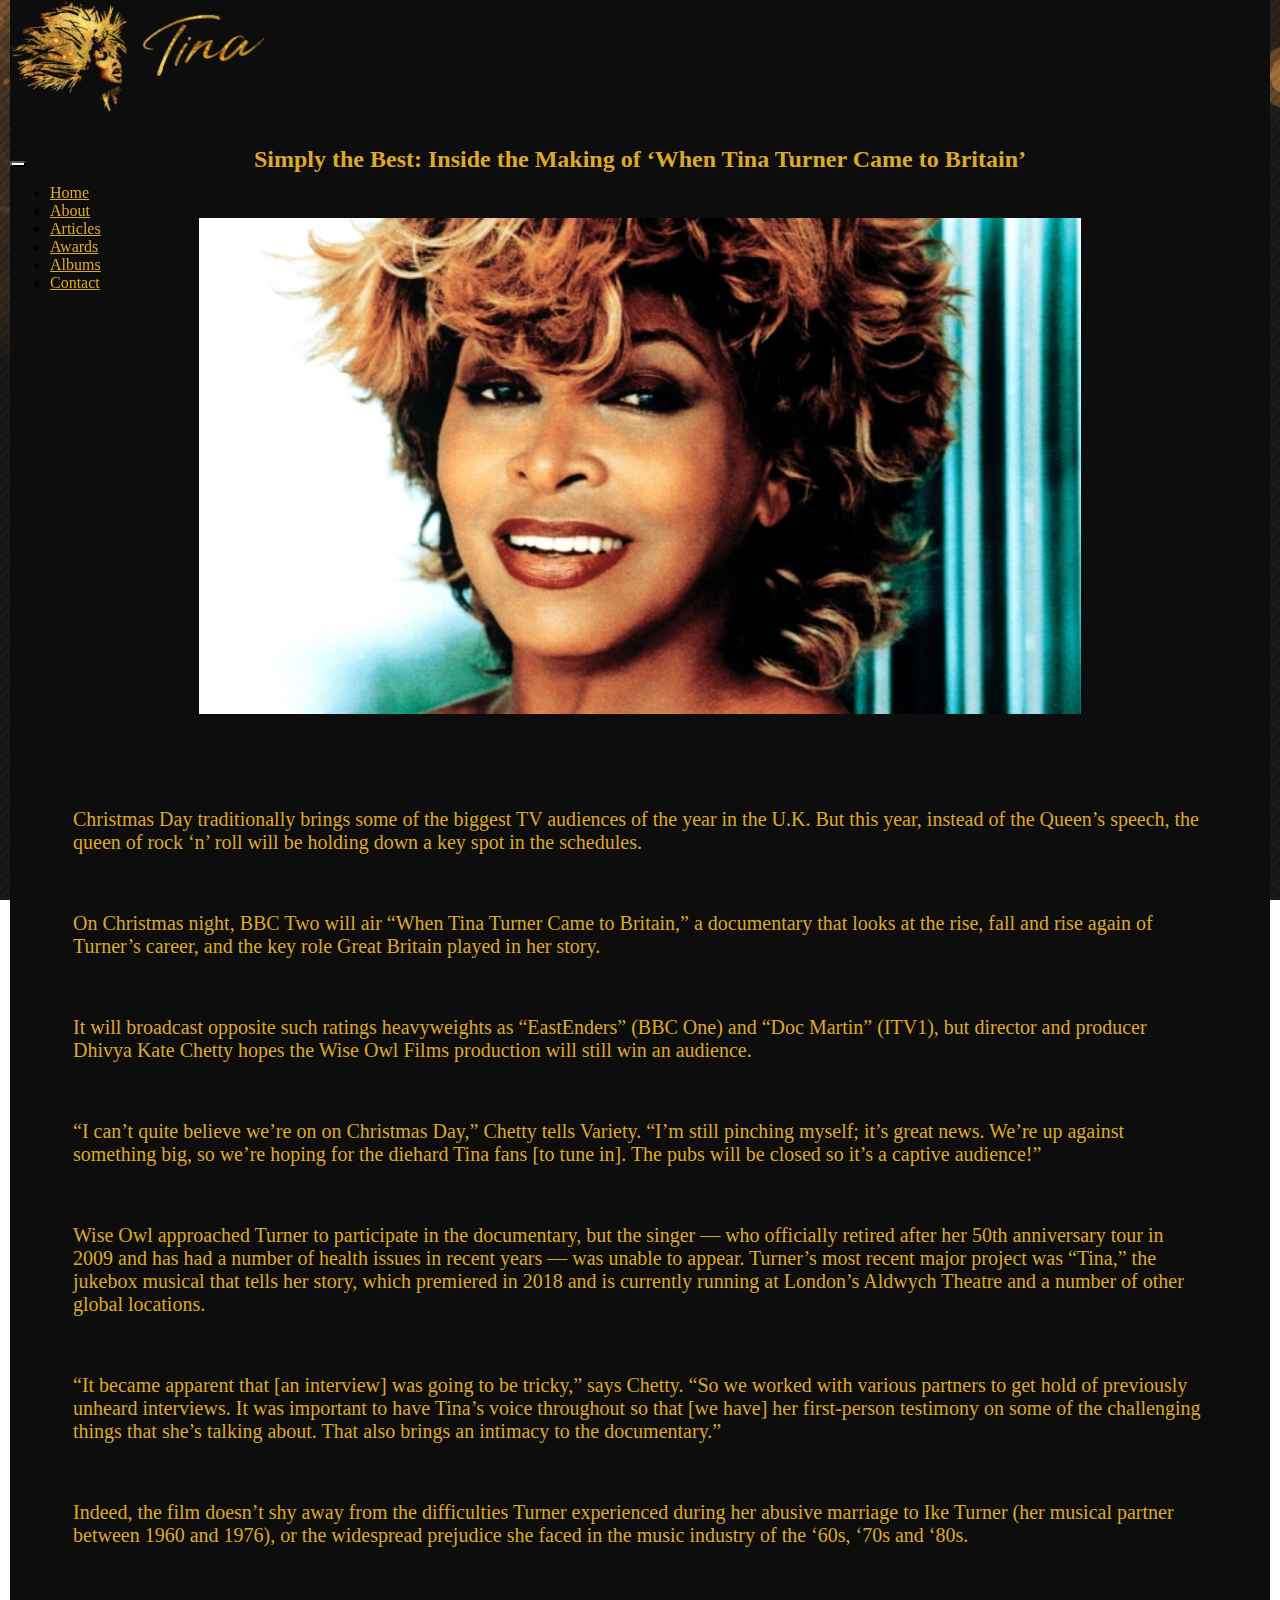
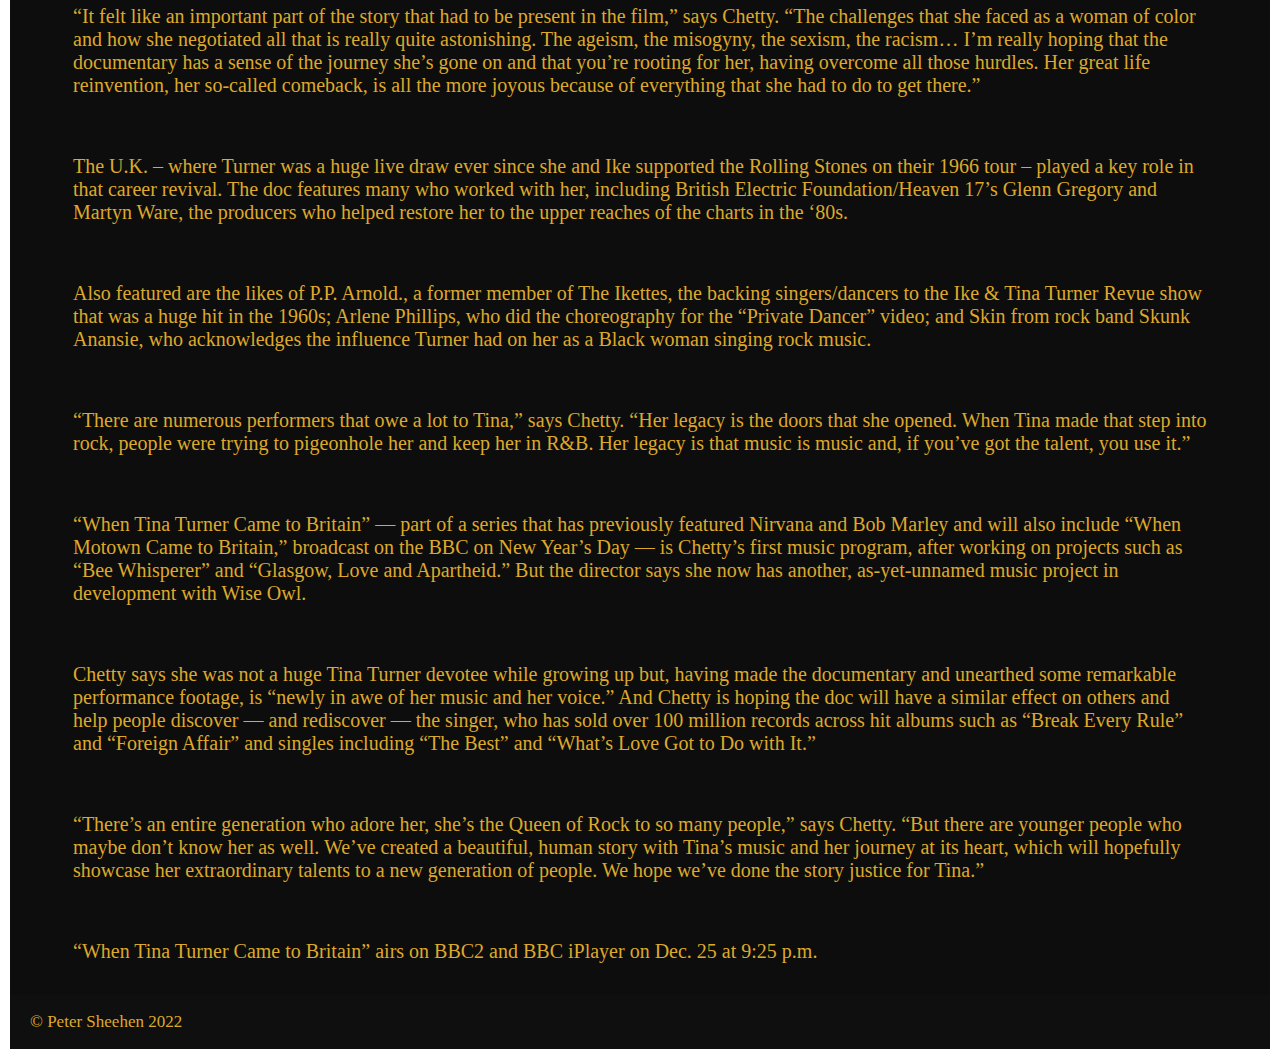
<file: pages/articles/article1.html>
<!DOCTYPE html>
<html lang="en">

<head>
    <meta charset="UTF-8">
    <meta http-equiv="X-UA-Compatible" content="IE=edge">
    <meta name="viewport" content="width=device-width, initial-scale=1.0">
    <title>Tina Turner fan page!</title>

    <link href="https://cdn.jsdelivr.net/npm/bootstrap@5.3.0-alpha1/dist/css/bootstrap.min.css" rel="stylesheet"
        integrity="sha384-GLhlTQ8iRABdZLl6O3oVMWSktQOp6b7In1Zl3/Jr59b6EGGoI1aFkw7cmDA6j6gD" crossorigin="anonymous">
    <link rel="stylesheet" href="/style/styleArticle.css">
</head>

<body>
    <img class="logo" src="/images/logo.png" alt="logo"> <!-- Logo -->
    <nav class="navbar"> <!-- Transparent Navigation Bar -->
        <div class="container-fluid hamburger"> <!-- Hamburger Menu -->
            <button class="navbar-toggler" type="button" data-bs-toggle="collapse"
                data-bs-target="#navbarSupportedContent">
                <span class="navbar-toggler-icon"></span>
            </button>
            <div class="collapse navbar-collapse" id="navbarSupportedContent">
                <ul class="navbar-nav me-auto mb-2 mb-lg-0"> <!-- List with Web Pages -->
                    <li class="nav-item">
                        <a class="nav-link" href="/pages/index.html">Home</a>
                    </li>
                    <li class="nav-item">
                        <a class="nav-link" href="/pages/about.html">About</a>
                    </li>
                    <li class="nav-item">
                        <a class="nav-link" href="/pages/articles.html">Articles</a>
                    </li>
                    <li class="nav-item">
                        <a class="nav-link" href="/pages/awards.html">Awards</a>
                    </li>
                    <li class="nav-item">
                        <a class="nav-link" href="/pages/albums.html">Albums</a>
                    </li>
                    <li class="nav-item">
                        <a class="nav-link" href="/pages/contact.html">Contact</a>
                    </li>
                </ul>
            </div>
        </div>
    </nav>
    <section>
        <h2>Simply the Best: Inside the Making of ‘When Tina Turner Came to
            Britain’</h2>
        <img src="/images/article1Image.jpg" alt="">

        <article>
            <div class="container">
                <p>Christmas Day traditionally brings some of the biggest TV audiences of the year in the U.K. But this
                    year, instead of the Queen’s speech, the queen of rock ‘n’ roll will be holding down a key spot in
                    the
                    schedules.</p>
                <br>
                <p>On Christmas night, BBC Two will air “When Tina Turner Came to Britain,” a documentary that looks at
                    the
                    rise, fall and rise again of Turner’s career, and the key role Great Britain played in her story.
                </p>
                <br>
                <p>It will broadcast opposite such ratings heavyweights as “EastEnders” (BBC One) and “Doc Martin”
                    (ITV1),
                    but director and producer Dhivya Kate Chetty hopes the Wise Owl Films production will still win an
                    audience.</p>
                <br>
                <p>“I can’t quite believe we’re on on Christmas Day,” Chetty tells Variety. “I’m still pinching myself;
                    it’s great news. We’re up against something big, so we’re hoping for the diehard Tina fans [to tune
                    in].
                    The pubs will be closed so it’s a captive audience!”</p>
                <br>
                <p>Wise Owl approached Turner to participate in the documentary, but the singer — who officially retired
                    after her 50th anniversary tour in 2009 and has had a number of health issues in recent years — was
                    unable to appear. Turner’s most recent major project was “Tina,” the jukebox musical that tells her
                    story, which premiered in 2018 and is currently running at London’s Aldwych Theatre and a number of
                    other global locations.</p>
                <br>
                <p>“It became apparent that [an interview] was going to be tricky,” says Chetty. “So we worked with
                    various
                    partners to get hold of previously unheard interviews. It was important to have Tina’s voice
                    throughout
                    so that [we have] her first-person testimony on some of the challenging things that she’s talking
                    about.
                    That also brings an intimacy to the documentary.”</p>
                <br>
                <p>Indeed, the film doesn’t shy away from the difficulties Turner experienced during her abusive
                    marriage
                    to Ike Turner (her musical partner between 1960 and 1976), or the widespread prejudice she faced in
                    the
                    music industry of the ‘60s, ‘70s and ‘80s.</p>
                <br>
                <p>“It felt like an important part of the story that had to be present in the film,” says Chetty. “The
                    challenges that she faced as a woman of color and how she negotiated all that is really quite
                    astonishing. The ageism, the misogyny, the sexism, the racism… I’m really hoping that the
                    documentary
                    has a sense of the journey she’s gone on and that you’re rooting for her, having overcome all those
                    hurdles. Her great life reinvention, her so-called comeback, is all the more joyous because of
                    everything that she had to do to get there.”</p>
                <br>
                <p>The U.K. – where Turner was a huge live draw ever since she and Ike supported the Rolling Stones on
                    their 1966 tour – played a key role in that career revival. The doc features many who worked with
                    her,
                    including British Electric Foundation/Heaven 17’s Glenn Gregory and Martyn Ware, the producers who
                    helped restore her to the upper reaches of the charts in the ‘80s.</p>
                <br>
                <p>Also featured are the likes of P.P. Arnold., a former member of The Ikettes, the backing
                    singers/dancers
                    to the Ike & Tina Turner Revue show that was a huge hit in the 1960s; Arlene Phillips, who did the
                    choreography for the “Private Dancer” video; and Skin from rock band Skunk Anansie, who acknowledges
                    the
                    influence Turner had on her as a Black woman singing rock music.</p>
                <br>
                <p>“There are numerous performers that owe a lot to Tina,” says Chetty. “Her legacy is the doors that
                    she
                    opened. When Tina made that step into rock, people were trying to pigeonhole her and keep her in
                    R&B.
                    Her legacy is that music is music and, if you’ve got the talent, you use it.”</p>
                <br>
                <p>“When Tina Turner Came to Britain” — part of a series that has previously featured Nirvana and Bob
                    Marley and will also include “When Motown Came to Britain,” broadcast on the BBC on New Year’s Day —
                    is
                    Chetty’s first music program, after working on projects such as “Bee Whisperer” and “Glasgow, Love
                    and
                    Apartheid.” But the director says she now has another, as-yet-unnamed music project in development
                    with
                    Wise Owl.</p>
                <br>
                <p>Chetty says she was not a huge Tina Turner devotee while growing up but, having made the documentary
                    and
                    unearthed some remarkable performance footage, is “newly in awe of her music and her voice.” And
                    Chetty
                    is hoping the doc will have a similar effect on others and help people discover — and rediscover —
                    the
                    singer, who has sold over 100 million records across hit albums such as “Break Every Rule” and
                    “Foreign
                    Affair” and singles including “The Best” and “What’s Love Got to Do with It.”</p>
                <br>
                <p>“There’s an entire generation who adore her, she’s the Queen of Rock to so many people,” says Chetty.
                    “But there are younger people who maybe don’t know her as well. We’ve created a beautiful, human
                    story
                    with Tina’s music and her journey at its heart, which will hopefully showcase her extraordinary
                    talents
                    to a new generation of people. We hope we’ve done the story justice for Tina.”</p>
                <br>
                <p>“When Tina Turner Came to Britain” airs on BBC2 and BBC iPlayer on Dec. 25 at 9:25 p.m.</p>
            </div>
        </article>
    </section>



    <footer>
        <p>&copy; Peter Sheehen 2022</p>
    </footer>

    <script src="https://cdn.jsdelivr.net/npm/bootstrap@5.3.0-alpha1/dist/js/bootstrap.bundle.min.js"
        integrity="sha384-w76AqPfDkMBDXo30jS1Sgez6pr3x5MlQ1ZAGC+nuZB+EYdgRZgiwxhTBTkF7CXvN"
        crossorigin="anonymous"></script>
</body>

</html>
</file>
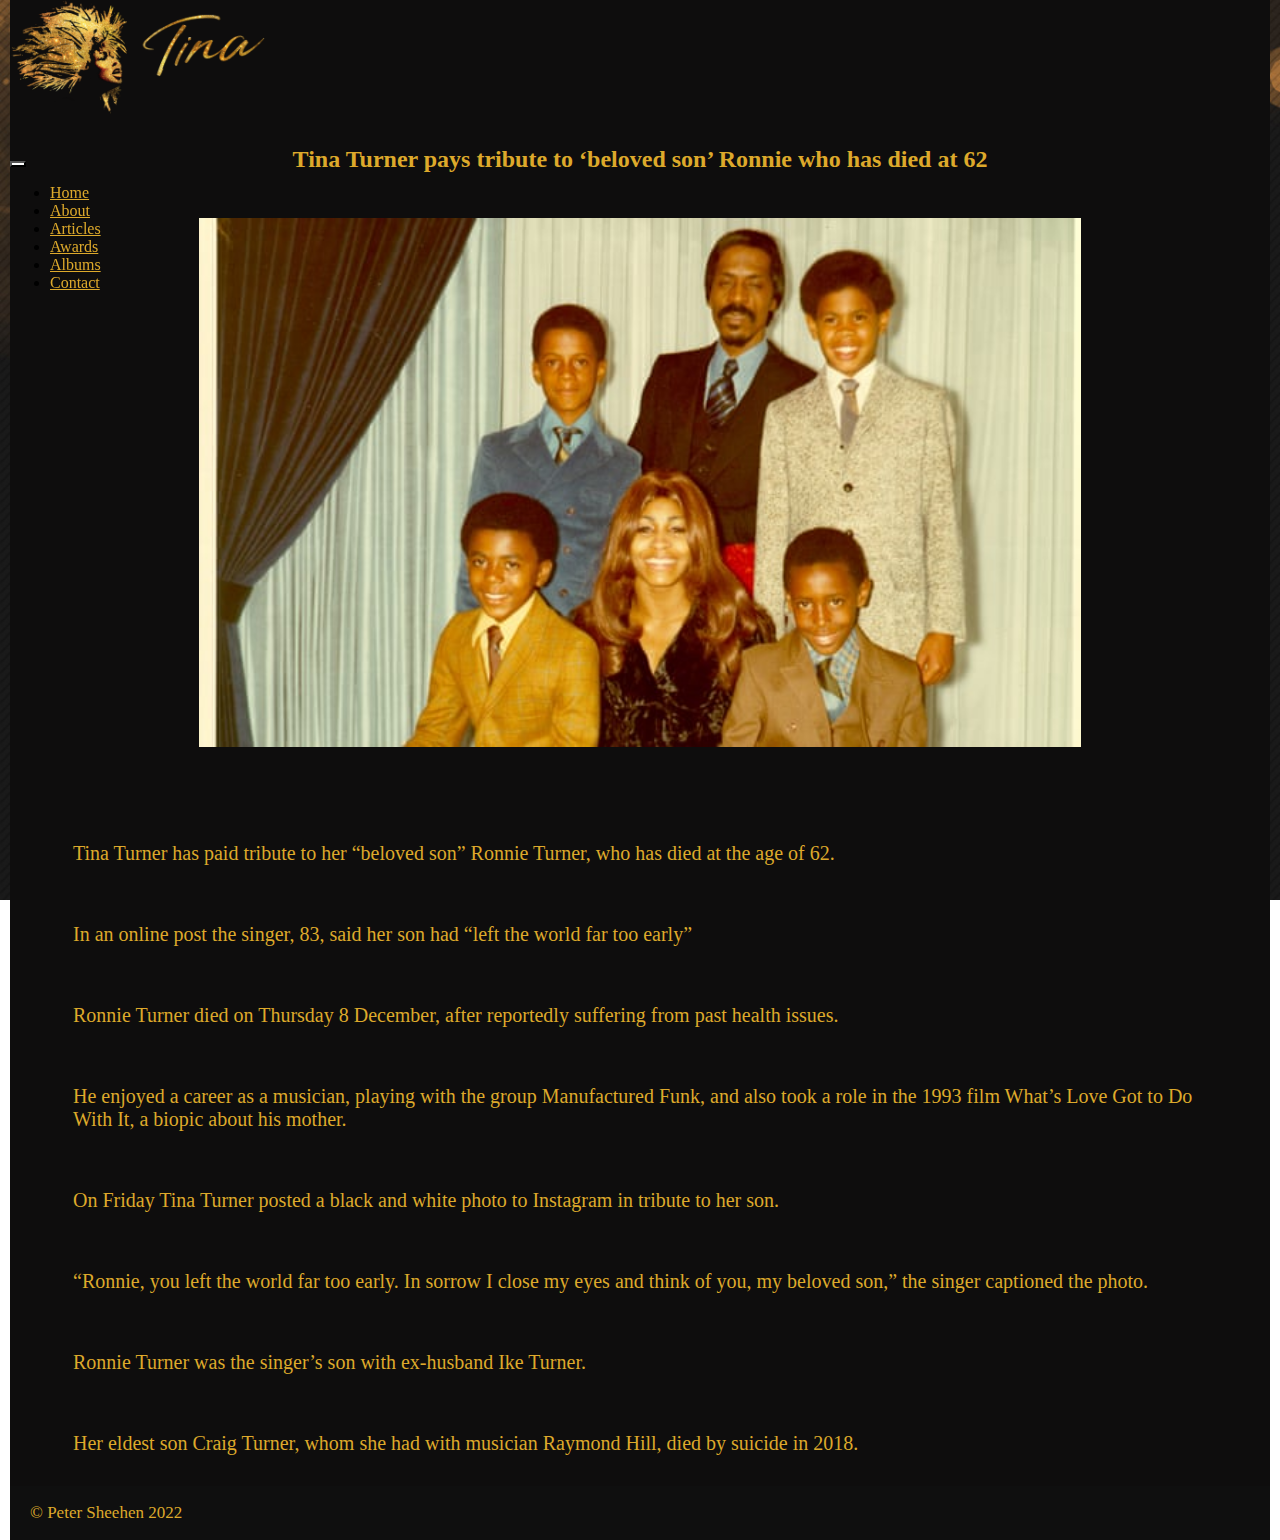
<file: pages/articles/article2.html>
<!DOCTYPE html>
<html lang="en">

<head>
    <meta charset="UTF-8">
    <meta http-equiv="X-UA-Compatible" content="IE=edge">
    <meta name="viewport" content="width=device-width, initial-scale=1.0">
    <title>Tina Turner fan page!</title>

    <link href="https://cdn.jsdelivr.net/npm/bootstrap@5.3.0-alpha1/dist/css/bootstrap.min.css" rel="stylesheet"
        integrity="sha384-GLhlTQ8iRABdZLl6O3oVMWSktQOp6b7In1Zl3/Jr59b6EGGoI1aFkw7cmDA6j6gD" crossorigin="anonymous">
    <link rel="stylesheet" href="/style/styleArticle.css">
</head>

<body>
    <img class="logo" src="/images/logo.png" alt="logo"> <!-- Logo -->
    <nav class="navbar"> <!-- Transparent Navigation Bar -->
        <div class="container-fluid hamburger"> <!-- Hamburger Menu -->
            <button class="navbar-toggler" type="button" data-bs-toggle="collapse"
                data-bs-target="#navbarSupportedContent">
                <span class="navbar-toggler-icon"></span>
            </button>
            <div class="collapse navbar-collapse" id="navbarSupportedContent">
                <ul class="navbar-nav me-auto mb-2 mb-lg-0"> <!-- List with Web Pages -->
                    <li class="nav-item">
                        <a class="nav-link" href="/pages/index.html">Home</a>
                    </li>
                    <li class="nav-item">
                        <a class="nav-link" href="/pages/about.html">About</a>
                    </li>
                    <li class="nav-item">
                        <a class="nav-link" href="/pages/articles.html">Articles</a>
                    </li>
                    <li class="nav-item">
                        <a class="nav-link" href="/pages/awards.html">Awards</a>
                    </li>
                    <li class="nav-item">
                        <a class="nav-link" href="/pages/albums.html">Albums</a>
                    </li>
                    <li class="nav-item">
                        <a class="nav-link" href="/pages/contact.html">Contact</a>
                    </li>
                </ul>
            </div>
        </div>
    </nav>

    <section>
        <h2>Tina Turner pays tribute to ‘beloved son’ Ronnie who has died at 62</h2>
        <img src="/images/article2Image.jpg" alt="">

        <article>
            <div class="container">
                <p>Tina Turner has paid tribute to her “beloved son” Ronnie Turner, who has died at the age of 62.</p>
                <br>
                <p>In an online post the singer, 83, said her son had “left the world far too early”</p>
                <br>
                <p>Ronnie Turner died on Thursday 8 December, after reportedly suffering from past health issues.</p>
                <br>
                <p>He enjoyed a career as a musician, playing with the group Manufactured Funk, and also took a role in
                    the
                    1993 film What’s Love Got to Do With It, a biopic about his mother.</p>
                <br>
                <p>On Friday Tina Turner posted a black and white photo to Instagram in tribute to her son.</p>
                <br>
                <p>“Ronnie, you left the world far too early. In sorrow I close my eyes and think of you, my beloved
                    son,”
                    the singer captioned the photo.</p>
                <br>
                <p>Ronnie Turner was the singer’s son with ex-husband Ike Turner.</p>
                <br>
                <p>Her eldest son Craig Turner, whom she had with musician Raymond Hill, died by suicide in 2018.</p>
            </div>
        </article>
    </section>



    <footer>
        <p>&copy; Peter Sheehen 2022</p>
    </footer>

    <script src="https://cdn.jsdelivr.net/npm/bootstrap@5.3.0-alpha1/dist/js/bootstrap.bundle.min.js"
        integrity="sha384-w76AqPfDkMBDXo30jS1Sgez6pr3x5MlQ1ZAGC+nuZB+EYdgRZgiwxhTBTkF7CXvN"
        crossorigin="anonymous"></script>
</body>

</html>
</file>
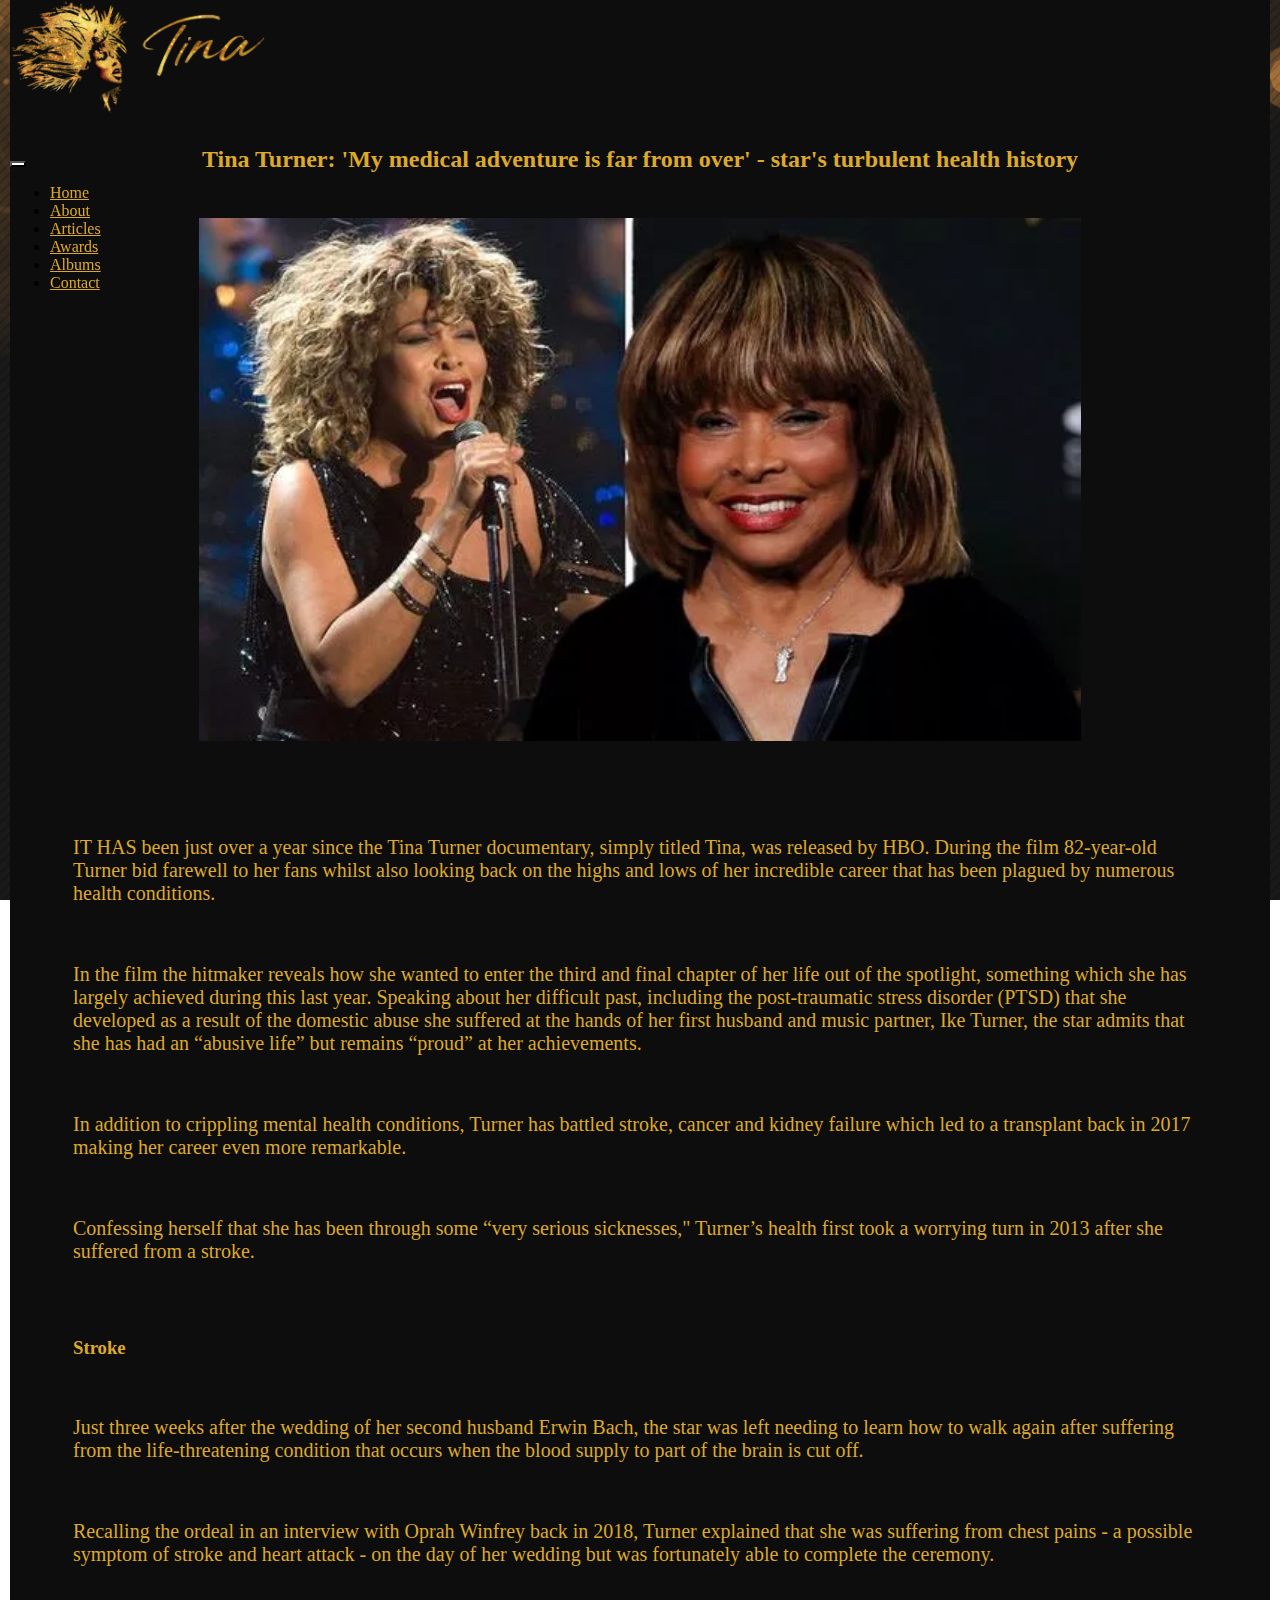
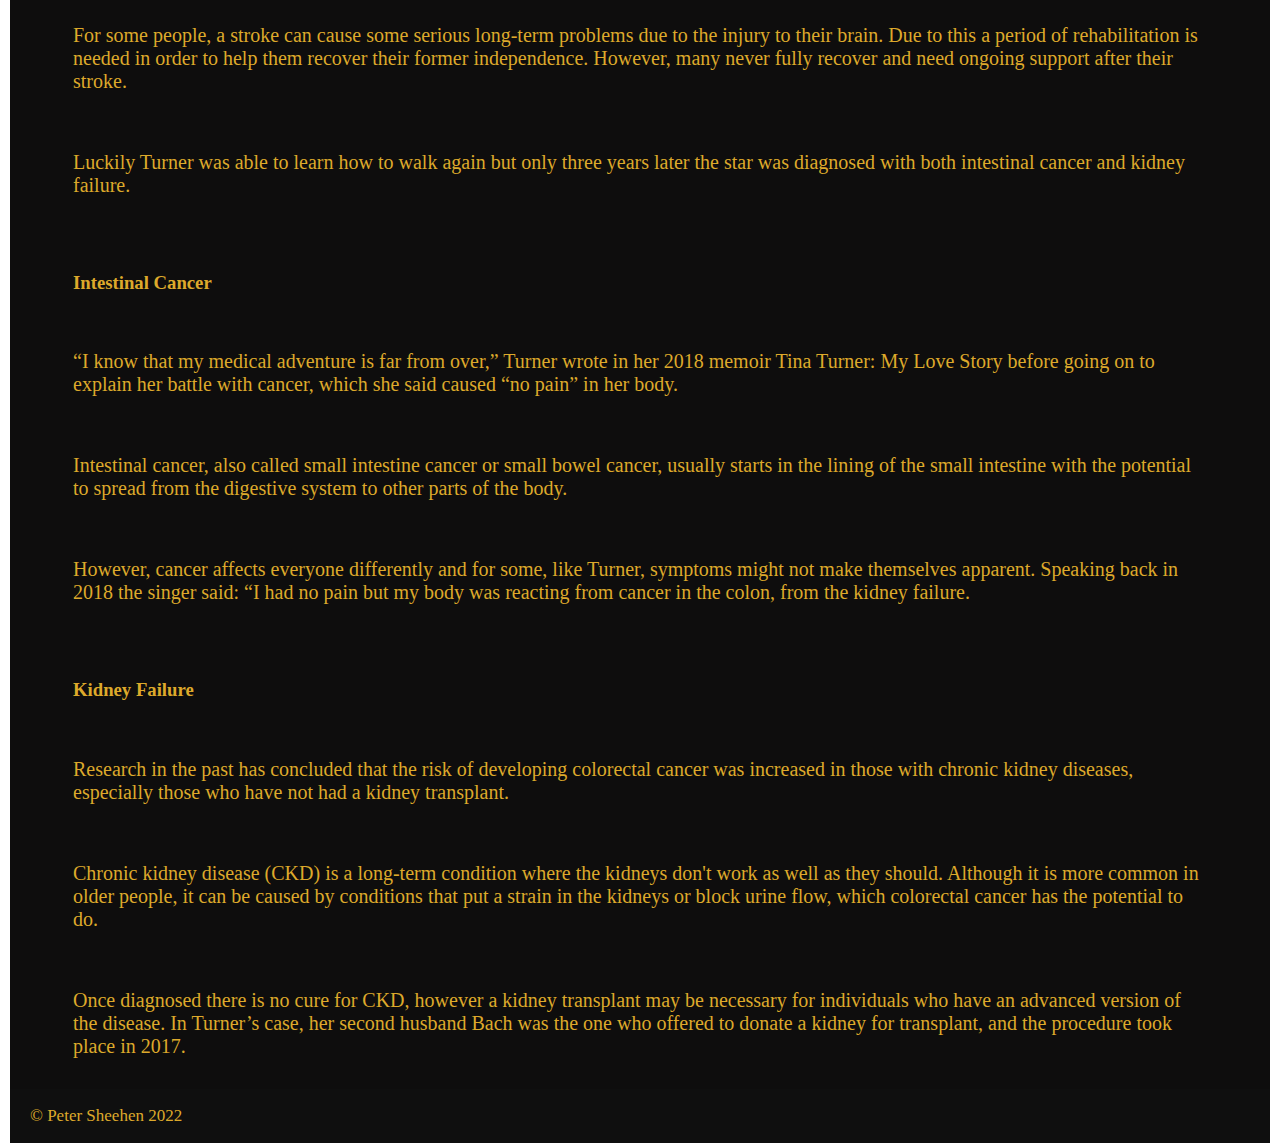
<file: pages/articles/article3.html>
<!DOCTYPE html>
<html lang="en">

<head>
    <meta charset="UTF-8">
    <meta http-equiv="X-UA-Compatible" content="IE=edge">
    <meta name="viewport" content="width=device-width, initial-scale=1.0">
    <title>Tina Turner fan page!</title>

    <link href="https://cdn.jsdelivr.net/npm/bootstrap@5.3.0-alpha1/dist/css/bootstrap.min.css" rel="stylesheet"
        integrity="sha384-GLhlTQ8iRABdZLl6O3oVMWSktQOp6b7In1Zl3/Jr59b6EGGoI1aFkw7cmDA6j6gD" crossorigin="anonymous">
    <link rel="stylesheet" href="/style/styleArticle.css">
</head>

<body>
    <img class="logo" src="/images/logo.png" alt="logo"> <!-- Logo -->
    <nav class="navbar"> <!-- Transparent Navigation Bar -->
        <div class="container-fluid hamburger"> <!-- Hamburger Menu -->
            <button class="navbar-toggler" type="button" data-bs-toggle="collapse"
                data-bs-target="#navbarSupportedContent">
                <span class="navbar-toggler-icon"></span>
            </button>
            <div class="collapse navbar-collapse" id="navbarSupportedContent">
                <ul class="navbar-nav me-auto mb-2 mb-lg-0"> <!-- List with Web Pages -->
                    <li class="nav-item">
                        <a class="nav-link" href="/pages/index.html">Home</a>
                    </li>
                    <li class="nav-item">
                        <a class="nav-link" href="/pages/about.html">About</a>
                    </li>
                    <li class="nav-item">
                        <a class="nav-link" href="/pages/articles.html">Articles</a>
                    </li>
                    <li class="nav-item">
                        <a class="nav-link" href="/pages/awards.html">Awards</a>
                    </li>
                    <li class="nav-item">
                        <a class="nav-link" href="/pages/albums.html">Albums</a>
                    </li>
                    <li class="nav-item">
                        <a class="nav-link" href="/pages/contact.html">Contact</a>
                    </li>
                </ul>
            </div>
        </div>
    </nav>

    <section>
        <h2>Tina Turner: 'My medical adventure is far from over'
            - star's turbulent health history</h2>
        <img src="/images/article3Image.jpg" alt="">

        <article>
            <div class="container">
                <p>IT HAS been just over a year since the Tina Turner documentary, simply titled Tina, was released by HBO.
                    During the film 82-year-old Turner bid farewell to her fans whilst also looking back on the highs and
                    lows of her incredible career that has been plagued by numerous health conditions.
                </p>
                <br>
                <p>In the film the hitmaker reveals how she wanted to enter the third and final chapter of her life out of
                    the spotlight, something which she has largely achieved during this last year. Speaking about her
                    difficult past, including the post-traumatic stress disorder (PTSD) that she developed as a result of
                    the domestic abuse she suffered at the hands of her first husband and music partner, Ike Turner, the
                    star admits that she has had an “abusive life” but remains “proud” at her achievements.</p>
                <br>
                <p>In addition to crippling mental health conditions, Turner has battled stroke, cancer and kidney failure
                    which led to a transplant back in 2017 making her career even more remarkable.</p>
                <br>
                <p>Confessing herself that she has been through some “very serious sicknesses," Turner’s health first took a
                    worrying turn in 2013 after she suffered from a stroke.</p>
                <br>
                <br>
                <h3>Stroke</h3>
                <br>
                <p>Just three weeks after the wedding of her second husband Erwin Bach, the star was left needing to learn
                    how to walk again after suffering from the life-threatening condition that occurs when the blood supply
                    to part of the brain is cut off.</p>
                <br>
                <p>Recalling the ordeal in an interview with Oprah Winfrey back in 2018, Turner explained that she was
                    suffering from chest pains - a possible symptom of stroke and heart attack - on the day of her wedding
                    but was fortunately able to complete the ceremony.</p>
                <br>
                <p>For some people, a stroke can cause some serious long-term problems due to the injury to their brain. Due
                    to this a period of rehabilitation is needed in order to help them recover their former independence.
                    However, many never fully recover and need ongoing support after their stroke.</p>
                <br>
                <p>Luckily Turner was able to learn how to walk again but only three years later the star was diagnosed with
                    both intestinal cancer and kidney failure.</p>
                <br>
                <br>
                <h3>Intestinal Cancer</h3>
                <br>
                <p>“I know that my medical adventure is far from over,” Turner wrote in her 2018 memoir Tina Turner: My Love
                    Story before going on to explain her battle with cancer, which she said caused “no pain” in her body.
                </p>
                <br>
                <p>Intestinal cancer, also called small intestine cancer or small bowel cancer, usually starts in the lining
                    of the small intestine with the potential to spread from the digestive system to other parts of the
                    body.</p>
                <br>
                <p>However, cancer affects everyone differently and for some, like Turner, symptoms might not make
                    themselves apparent. Speaking back in 2018 the singer said: “I had no pain but my body was reacting from
                    cancer in the colon, from the kidney failure.</p>
                <br>
                <br>
                <h3>Kidney Failure</h3>
                <br>
                <p>Research in the past has concluded that the risk of developing colorectal cancer was increased in those
                    with chronic kidney diseases, especially those who have not had a kidney transplant.
                </p>
                <br>
                <p>Chronic kidney disease (CKD) is a long-term condition where the kidneys don't work as well as they
                    should. Although it is more common in older people, it can be caused by conditions that put a strain in
                    the kidneys or block urine flow, which colorectal cancer has the potential to do.</p>
                <br>
                <p>Once diagnosed there is no cure for CKD, however a kidney transplant may be necessary for individuals who
                    have an advanced version of the disease. In Turner’s case, her second husband Bach was the one who
                    offered to donate a kidney for transplant, and the procedure took place in 2017.</p>
            </div>
            
        </article>
    </section>



    <footer>
        <p>&copy; Peter Sheehen 2022</p>
    </footer>

    <script src="https://cdn.jsdelivr.net/npm/bootstrap@5.3.0-alpha1/dist/js/bootstrap.bundle.min.js"
        integrity="sha384-w76AqPfDkMBDXo30jS1Sgez6pr3x5MlQ1ZAGC+nuZB+EYdgRZgiwxhTBTkF7CXvN"
        crossorigin="anonymous"></script>
</body>

</html>
</file>
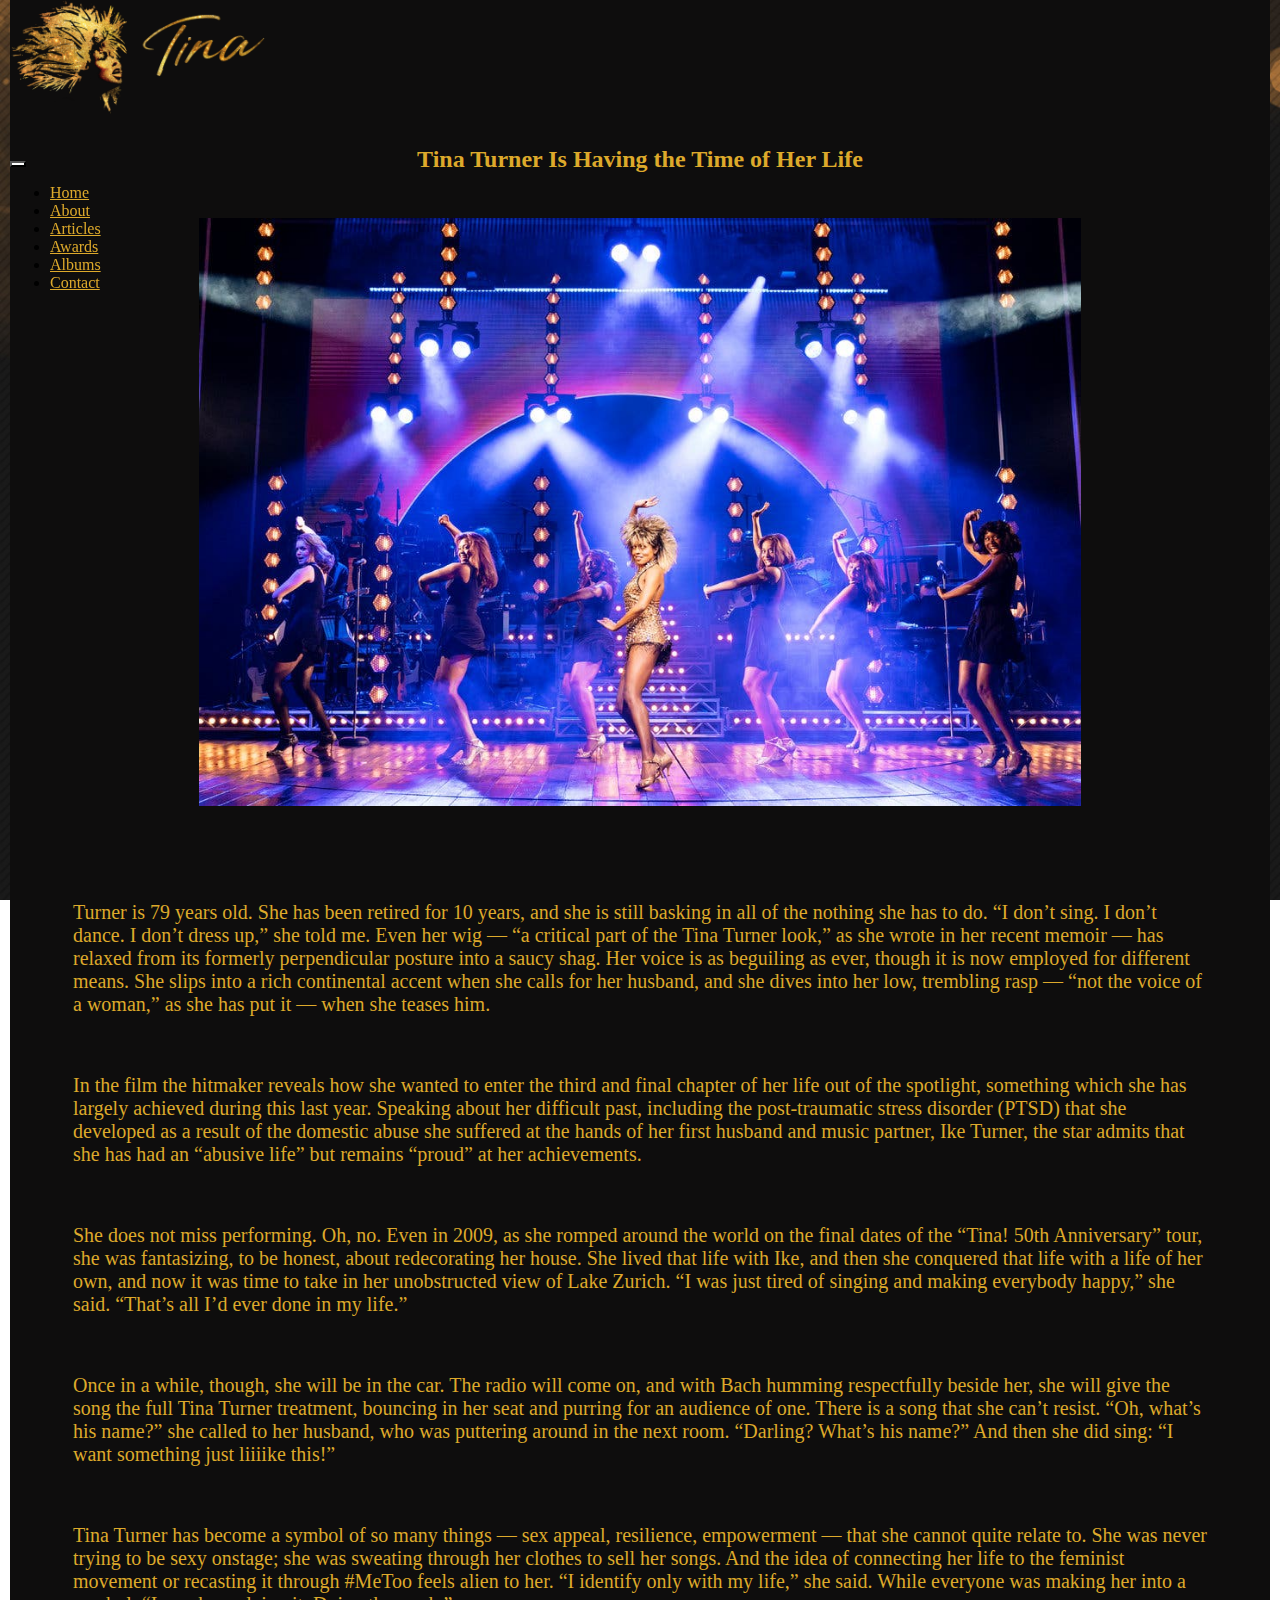
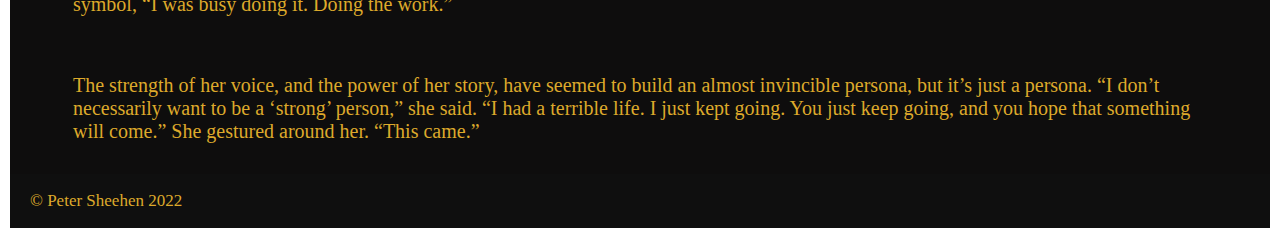
<file: pages/articles/article4.html>
<!DOCTYPE html>
<html lang="en">

<head>
    <meta charset="UTF-8">
    <meta http-equiv="X-UA-Compatible" content="IE=edge">
    <meta name="viewport" content="width=device-width, initial-scale=1.0">
    <title>Tina Turner fan page!</title>

    <link href="https://cdn.jsdelivr.net/npm/bootstrap@5.3.0-alpha1/dist/css/bootstrap.min.css" rel="stylesheet"
        integrity="sha384-GLhlTQ8iRABdZLl6O3oVMWSktQOp6b7In1Zl3/Jr59b6EGGoI1aFkw7cmDA6j6gD" crossorigin="anonymous">
    <link rel="stylesheet" href="/style/styleArticle.css">
</head>

<body>
    <img class="logo" src="/images/logo.png" alt="logo"> <!-- Logo -->
    <nav class="navbar"> <!-- Transparent Navigation Bar -->
        <div class="container-fluid hamburger"> <!-- Hamburger Menu -->
            <button class="navbar-toggler" type="button" data-bs-toggle="collapse"
                data-bs-target="#navbarSupportedContent">
                <span class="navbar-toggler-icon"></span>
            </button>
            <div class="collapse navbar-collapse" id="navbarSupportedContent">
                <ul class="navbar-nav me-auto mb-2 mb-lg-0"> <!-- List with Web Pages -->
                    <li class="nav-item">
                        <a class="nav-link" href="/pages/index.html">Home</a>
                    </li>
                    <li class="nav-item">
                        <a class="nav-link" href="/pages/about.html">About</a>
                    </li>
                    <li class="nav-item">
                        <a class="nav-link" href="/pages/articles.html">Articles</a>
                    </li>
                    <li class="nav-item">
                        <a class="nav-link" href="/pages/awards.html">Awards</a>
                    </li>
                    <li class="nav-item">
                        <a class="nav-link" href="/pages/albums.html">Albums</a>
                    </li>
                    <li class="nav-item">
                        <a class="nav-link" href="/pages/contact.html">Contact</a>
                    </li>
                </ul>
            </div>
        </div>
    </nav>

    <section>
        <h2>Tina Turner Is Having the Time of Her Life</h2>
        <img src="/images/article4Image.jpg" alt="">

        <article>
            <div class="container">
                <p>Turner is 79 years old. She has been retired for 10 years, and she is still basking in all of the nothing she has to do. “I don’t sing. I don’t dance. I don’t dress up,” she told me. Even her wig — “a critical part of the Tina Turner look,” as she wrote in her recent memoir — has relaxed from its formerly perpendicular posture into a saucy shag. Her voice is as beguiling as ever, though it is now employed for different means. She slips into a rich continental accent when she calls for her husband, and she dives into her low, trembling rasp — “not the voice of a woman,” as she has put it — when she teases him.

                </p>
                <br>
                <p>In the film the hitmaker reveals how she wanted to enter the third and final chapter of her life out of
                    the spotlight, something which she has largely achieved during this last year. Speaking about her
                    difficult past, including the post-traumatic stress disorder (PTSD) that she developed as a result of
                    the domestic abuse she suffered at the hands of her first husband and music partner, Ike Turner, the
                    star admits that she has had an “abusive life” but remains “proud” at her achievements.</p>
                <br>
                <p>She does not miss performing. Oh, no. Even in 2009, as she romped around the world on the final dates of the “Tina! 50th Anniversary” tour, she was fantasizing, to be honest, about redecorating her house. She lived that life with Ike, and then she conquered that life with a life of her own, and now it was time to take in her unobstructed view of Lake Zurich. “I was just tired of singing and making everybody happy,” she said. “That’s all I’d ever done in my life.”</p>
                <br>
                <p>Once in a while, though, she will be in the car. The radio will come on, and with Bach humming respectfully beside her, she will give the song the full Tina Turner treatment, bouncing in her seat and purring for an audience of one. There is a song that she can’t resist. “Oh, what’s his name?” she called to her husband, who was puttering around in the next room. “Darling? What’s his name?” And then she did sing: “I want something just liiiike this!”</p>
                <br>
                <p>Tina Turner has become a symbol of so many things — sex appeal, resilience, empowerment — that she cannot quite relate to. She was never trying to be sexy onstage; she was sweating through her clothes to sell her songs. And the idea of connecting her life to the feminist movement or recasting it through #MeToo feels alien to her. “I identify only with my life,” she said. While everyone was making her into a symbol, “I was busy doing it. Doing the work.”</p>
                <br>
                <p>The strength of her voice, and the power of her story, have seemed to build an almost invincible persona, but it’s just a persona. “I don’t necessarily want to be a ‘strong’ person,” she said. “I had a terrible life. I just kept going. You just keep going, and you hope that something will come.” She gestured around her. “This came.”</p>
            </div>
            
        </article>
    </section>



    <footer>
        <p>&copy; Peter Sheehen 2022</p>
    </footer>

    <script src="https://cdn.jsdelivr.net/npm/bootstrap@5.3.0-alpha1/dist/js/bootstrap.bundle.min.js"
        integrity="sha384-w76AqPfDkMBDXo30jS1Sgez6pr3x5MlQ1ZAGC+nuZB+EYdgRZgiwxhTBTkF7CXvN"
        crossorigin="anonymous"></script>
</body>

</html>
</file>
<file: style/style.css>
/* Header */
  .logo {
    width: 25%;
    z-index: 100;
    position: fixed;
    max-width: 255px;
    max-height: 115px;
  }



  /* Navigation Bar */
  .hamburger {
    padding-right: 0%;
  }

  .navbar {
    position: fixed;
    z-index: 100;
    padding-top: 150px;
  }

  .navbar-toggler {
    background-color: white;
  }

  .nav-item a {
    color: #DDA92B;
    font-family: 'Times New Roman', Times, serif;
  }

  .nav-item :hover {
    color: #efce84;
  }



  /* Albums Section */
  .row {
    display: flex;
    flex-wrap: wrap;
    padding: 0 4px;
  }

  .column {
    flex: 25%;
    padding: 0 4px;
  }

  #albumsSection img {
    margin-top: 8px;
    vertical-align: middle;
    min-height: 280px;
    max-height: 300px;
    border-radius: 5px;
  }

  #albumsSection {
    background-color: #262626;
    padding-bottom: 50px;
  }

  #albumsSection h1 {
    color: #B2851F;
    padding-left: 50px;
    padding-top: 20px;
    font-family: 'Times New Roman', Times, serif;
  }



  /* About Section */
  #aboutSection {
    background-color: #444444;
  }

  #aboutSection img {
    max-height: 750px;
    min-height: 750px;
    padding-left: 100px;
  }


  #aboutSection p {
    color: #DDA92B;
    font-size: min(16px);
    font-family: 'Gill Sans', 'Gill Sans MT', Calibri, 'Trebuchet MS', sans-serif;
  }

  #aboutSection h1 {
    padding-top: 20px;
    padding-left: 150px;
    color: #B2851F;
    font-family: 'Times New Roman', Times, serif;
  }



  /* Footer */
  footer {
    margin-top: auto;
    background-color: #0f0f0f;
  }

  footer p {
    padding-left: 20px;
    font-size: 17px;
    font-family: 'Times New Roman', Times, serif;
    color: #DDA92B;
  }



  /* General */
  body {
    width: 1260px;
    display: flex;
    flex-direction: column;
    margin: auto;
    background-image: url(/images/Background.jpg);
    background-repeat: no-repeat;
    background-attachment: fixed;
    background-size: cover;
  }
</file>
<file: style/styleAbout.css>
/* Header */
  .logo {
    width: 25%;
    z-index: 100;
    position: fixed;
    max-width: 255px;
    max-height: 115px;
  }



  /* Navigation Bar */
  .hamburger {
    padding-right: 0%;
  }

  .navbar {
    position: fixed;
    z-index: 100;
    padding-top: 150px;
  }

  .navbar-toggler {
    background-color: white;
  }

  .nav-item a {
    color: #DDA92B;
    font-family: 'Times New Roman', Times, serif;
  }

  .nav-item :hover {
    color: #efce84;
  }



  /* The 60's, 80's, 00's Section */
  .row {
    display: flex;
    flex-wrap: wrap;
    padding: 0 4px;
  }

  .column {
    flex: 25%;
    padding: 0 4px;
  }

  #section60s img,
  #section80s img,
  #section00s img {
    margin-top: 8px;
    vertical-align: middle;
    min-height: 400px;
    width: 400px;
    max-height: 200px;
    border-radius: 5px;
    float: left;
  }

  #section60s,
  #section80s,
  #section00s {
    background-color: #0f0f0f;
    padding-top: 50px;
    padding-bottom: 50px;
  }

  #section60s h2,
  #section80s h2,
  #section00s h2 {
    color: #B2851F;
    font-family: 'Times New Roman', Times, serif;
  }



  /* The 70's, 90's Section */
  .row {
    display: flex;
    flex-wrap: wrap;
    padding: 0 4px;
  }

  .column {
    flex: 25%;
    padding: 0 4px;
  }

  #section70s img,
  #section90s img {
    margin-top: 8px;
    vertical-align: middle;
    min-height: 400px;
    width: 400px;
    max-height: 200px;
    border-radius: 5px;
    float: right;
  }

  #section70s,
  #section90s {
    background-color: #161616;
    padding-top: 50px;
    padding-bottom: 50px;
  }

  #section70s h2,
  #section90s h2 {
    color: #B2851F;
    font-family: 'Times New Roman', Times, serif;
  }



  /* Footer */
  footer {
    margin-top: auto;
    background-color: #0f0f0f;
  }

  footer p {
    padding-left: 20px;
    font-size: 17px;
    font-family: 'Times New Roman', Times, serif;
    color: #DDA92B;
  }



  /* General */
  body {
    width: 1260px;
    display: flex;
    flex-direction: column;
    margin: auto;
    background-image: url(/images/Background.jpg);
    background-repeat: no-repeat;
    background-attachment: fixed;
    background-size: cover;
  }

  h1 {
    padding-bottom: 50px;
    color: #B2851F;
    font-family: 'Times New Roman', Times, serif;
    margin: auto;
    text-align: center;
  }

  p {
    color: #DDA92B;
    font-family: 'Times New Roman', Times, serif
  }
</file>
<file: style/styleAlbums.css>
/* Header */
  .logo {
    width: 25%;
    z-index: 100;
    position: fixed;
    max-width: 255px;
    max-height: 115px;
  }



  /* Navigation Bar */
  .hamburger {
    padding-right: 0%;
  }

  .navbar {
    position: fixed;
    z-index: 100;
    padding-top: 150px;
  }

  .navbar-toggler {
    background-color: white;
  }

  .nav-item a {
    color: #DDA92B;
    font-family: 'Times New Roman', Times, serif;
  }

  .nav-item :hover {
    color: #efce84;
  }



  /* Albums Section */
  .row {
    display: flex;
    flex-wrap: wrap;
    padding: 0 4px;
  }

  .column {
    flex: 25%;
    padding: 0 4px;
  }

  #albumsSection img {
    margin-top: 8px;
    vertical-align: middle;
    min-height: 280px;
    max-height: 300px;
    border-radius: 5px;
  }

  #albumsSection {
    background-color: #262626;
    padding-bottom: 50px;
  }

  #albumsSection h1 {
    color: #B2851F;
    margin: auto;
    padding-top: 50px;
    padding-bottom: 20px;
    text-align: center;
    font-family: 'Times New Roman', Times, serif;
  }



  /* Footer */
  footer {
    margin-top: auto;
    background-color: #0f0f0f;
  }

  footer p {
    padding-left: 20px;
    font-size: 17px;
    font-family: 'Times New Roman', Times, serif;
    color: #DDA92B;
  }



  /* General */
  body {
    width: 1260px;
    display: flex;
    flex-direction: column;
    margin: auto;
    background-image: url(/images/Background.jpg);
    background-repeat: no-repeat;
    background-attachment: fixed;
    background-size: cover;
  }
</file>
<file: style/styleArticles.css>
/* Header */
  .logo {
    width: 25%;
    z-index: 100;
    position: fixed;
    max-width: 255px;
    max-height: 115px;
  }


  
  /* Navigation Bar */
  .hamburger {
    padding-right: 0%;
  }

  .navbar {
    position: fixed;
    z-index: 100;
    padding-top: 150px;
  }

  .navbar-toggler {
    background-color: white;
  }

  .nav-item a {
    color: #DDA92B;
    font-family: 'Times New Roman', Times, serif;
  }

  .nav-item :hover {
    color: #efce84;
  }



  .articlesSection {
    background-color: #0f0f0f;
  }



  /* Cards */
  .row {
    display: flex;
    flex-wrap: wrap;
    padding: 0 4px;
  }

  .container {
    padding-left: 5%;
    padding-top: 2%;
  }

  .column {
    float: left;
    width: 50%;
    padding: 10px;
  }

  .card {
    height: 52%;
  }

  .card img {
    height: 350px;
  }

  h5 {
    font-family: 'Times New Roman', Times, serif;
  }



  /* Footer */
  footer {
    margin-top: auto;
    padding-top: 100px;
    background-color: #0f0f0f;
  }

  footer p {
    padding-left: 20px;
    font-size: 17px;
    font-family: 'Times New Roman', Times, serif;
    color: #DDA92B;
  }



  /* General */
  body {
    width: 1260px;
    display: flex;
    flex-direction: column;
    margin: auto;
    background-image: url(/images/Background.jpg);
    background-repeat: no-repeat;
    background-attachment: fixed;
    background-size: cover;
  }

  h1 {
    padding-top: 30px;
    color: #B2851F;
    font-family: 'Times New Roman', Times, serif;
    margin: auto;
    text-align: center;
  }
</file>
<file: style/styleAwards.css>
/* Header */
  .logo {
    width: 25%;
    z-index: 100;
    position: fixed;
    max-width: 255px;
    max-height: 115px;
  }



  /* Navigation Bar */
  .hamburger {
    padding-right: 0%;
  }

  .navbar {
    position: fixed;
    z-index: 100;
    padding-top: 150px;
  }

  .navbar-toggler {
    background-color: white;
  }

  .nav-item a {
    color: #DDA92B;
    font-family: 'Times New Roman', Times, serif;
  }

  .nav-item :hover {
    color: #efce84;
  }



  /* Main Header */
  .mainHeader {
    padding-top: 150px;
    color: #B2851F;
    font-family: 'Times New Roman', Times, serif;
    margin: auto;
    text-align: center;
    background-color: #0f0f0f;
  }



  /* Main Image */
  .mainImage {
    padding-top: 50px;
    display: block;
    margin-left: auto;
    margin-right: auto;
    width: 60%;
  }



  /* Description */
  .description {
    width: 50%;
    text-align: center;
    margin: auto;
    padding-top: 50px;
    padding-bottom: 50px;
    color: #DDA92B;
  }

  .mainContent {
    padding-top: 150px;
    color: #B2851F;
    font-family: 'Times New Roman', Times, serif;
    margin: auto;
    text-align: center;

    background-color: #0f0f0f;
  }



  /* Awards Section */
  #awardsSection {
    background-color: #161616;
    padding-bottom: 50px;
  }

  /* Cards */
  .row {
    display: flex;
    flex-wrap: wrap;
    padding: 0 4px;
  }

  .container {
    padding-top: 2%;
  }

  .column {
    float: left;
    width: 50%;
    padding: 10px;
  }

  .card {
    height: 50%;
    width: auto;
  }

  .card img {
    height: 300px;
  }

  h5 {
    font-family: 'Times New Roman', Times, serif;
  }



  /* Footer */
  footer {
    margin-top: auto;
    background-color: #0f0f0f;
  }

  footer p {
    padding-left: 20px;
    font-size: 17px;
    font-family: 'Times New Roman', Times, serif;
    color: #DDA92B;
  }



  /* General */
  body {
    width: 1260px;
    display: flex;
    flex-direction: column;
    margin: auto;
    background-image: url(/images/Background.jpg);
    background-repeat: no-repeat;
    background-attachment: fixed;
    background-size: cover;
  }
</file>
<file: style/styleContact.css>
/* Header */
  .logo {
    width: 25%;
    z-index: 100;
    position: fixed;
    max-width: 255px;
    max-height: 115px;
  }



  /* Navigation Bar */
  .hamburger {
    padding-right: 0%;
  }

  .navbar {
    position: fixed;
    z-index: 100;
    padding-top: 150px;
  }

  .navbar-toggler {
    background-color: white;
  }

  .nav-item a {
    color: #DDA92B;
    font-family: 'Times New Roman', Times, serif;
  }

  .nav-item :hover {
    color: #efce84;
  }



  .contact-form label,
  .contact-form input,
  .contact-form textarea {
    display: block;
    width: 50%;
  }

  .contact-form label {
    margin-bottom: 0.5em;
    color: #DDA92B;
  }

  .contact-form input,
  .contact-form textarea {
    border: 1px solid #003612;
    font-family: inherit;
    font-size: 1em;
    padding: .5em;
  }

  form {
    padding-top: 25%;
    padding-bottom: 50px;
  }

  .buttons {
    width: 24.8%;
  }



  /* Footer */
  footer {
    margin-top: auto;
    background-color: #0f0f0f;
  }

  footer p {
    padding-left: 20px;
    font-size: 17px;
    font-family: 'Times New Roman', Times, serif;
    color: #DDA92B;
  }



  /* General */
  body {
    width: 1260px;
    display: flex;
    flex-direction: column;
    margin: auto;
    background-image: url(/images/Background.jpg);
    background-repeat: no-repeat;
    background-attachment: fixed;
    background-size: cover;
  }

  section {
    background-color: #0f0f0f;
  }
</file>
<file: style/styleArticle.css>
/* Header */
  .logo {
    width: 25%;
    z-index: 100;
    position: fixed;
    max-width: 255px;
    max-height: 115px;
  }



  /* Navigation Bar */
  .hamburger {
    padding-right: 0%;
  }

  .navbar {
    position: fixed;
    z-index: 100;
    padding-top: 150px;
  }

  .navbar-toggler {
    background-color: white;
  }

  .nav-item a {
    color: #DDA92B;
    font-family: 'Times New Roman', Times, serif;
  }

  .nav-item :hover {
    color: #efce84;
  }

  
  /* Main Content */
  .text{
    padding-top: 5%;
    padding-left: 2%;
    float: right;
    width: 75%;
    font-size: 1.5vw;
    font-size: 1.5vh;
    font-family: 'Times New Roman', Times, serif;
  }

  p{
    color: #DDA92B;
    font-family: 'Times New Roman', Times, serif;
    font-size: 20px;
  }

  h2{
    color: #DDA92B;
    text-align: center;
    padding-top: 10%;
    padding-bottom: 2%;
  }

  h3{
    color: #DDA92B;
  }
  
  section img{
    display: block;
    margin-left: auto;
    margin-right: auto;
    width: 70%;
  }

  article{
    padding-top: 5%;
    padding-left: 5%;
    padding-right: 5%;
    display: inline-block;
  }

  .container{
    background-color: #0e0d0d;
    padding-top: 1%;
    padding-bottom: 1%;
  }



  /* Footer */
  footer {
    margin-top: auto;
    background-color: #0f0f0f;
  }

  footer p {
    padding-left: 20px;
    font-size: 17px;
    font-family: 'Times New Roman', Times, serif;
    color: #DDA92B;
  }



  /* General */
  body {
    width: 1260px;
    display: flex;
    flex-direction: column;
    margin: auto;
    background-image: url(/images/Background.jpg);
    background-repeat: no-repeat;
    background-attachment: fixed;
    background-size: cover;
  }

  section {
    background-color: #0e0d0d;
  }
</file>
